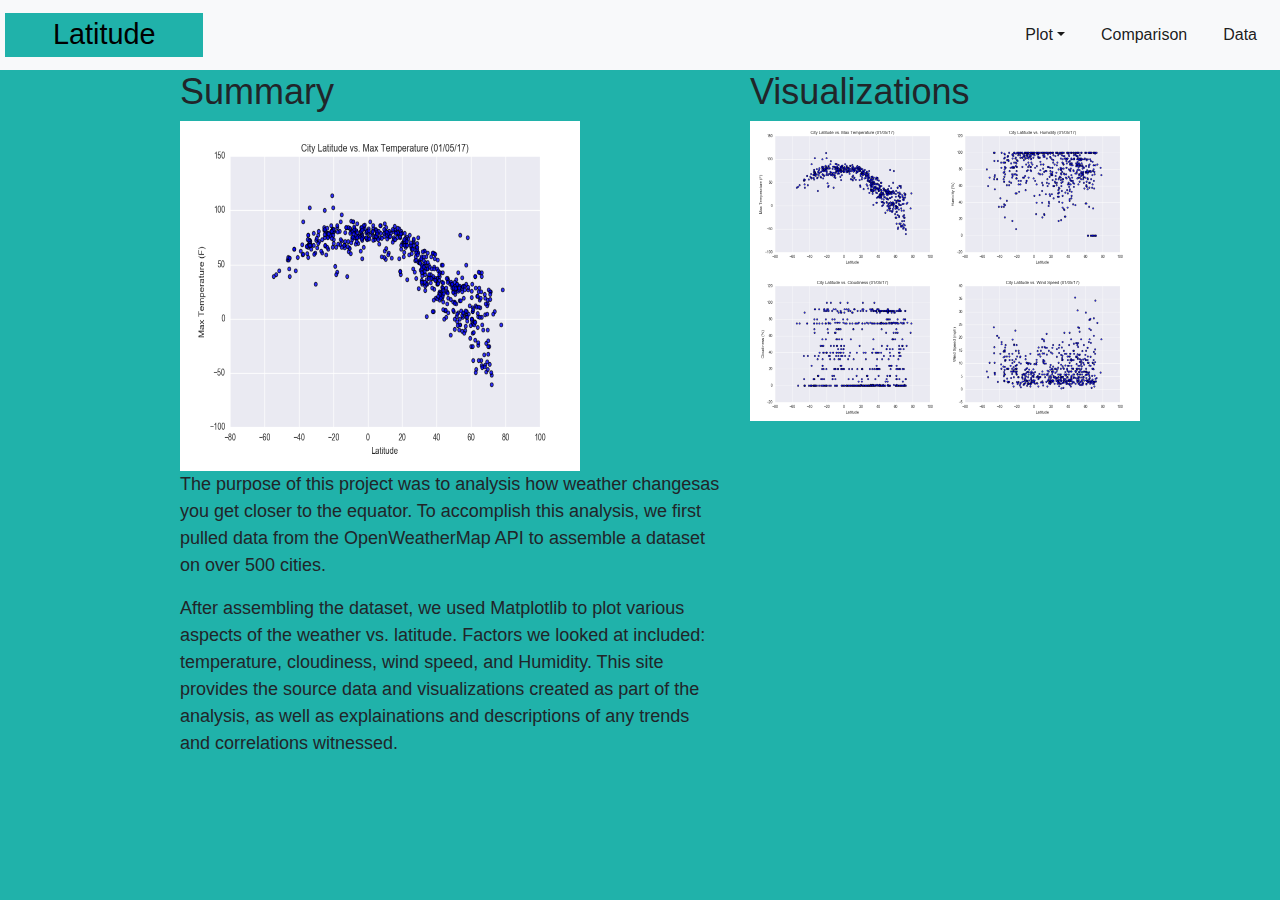
<file: index.html>
<!DOCTYPE html>
<html lang="en-us">

<head>

	<meta charset="UTF-8">
	<title>Analysis of Latitude</title>

	<link rel="stylesheet" href="https://stackpath.bootstrapcdn.com/bootstrap/4.3.1/css/bootstrap.min.css"
		integrity="sha384-ggOyR0iXCbMQv3Xipma34MD+dH/1fQ784/j6cY/iJTQUOhcWr7x9JvoRxT2MZw1T" crossorigin="anonymous">
	<link rel="stylesheet" href="style.css">
</head>

<body>
	<nav class="navbar navbar-expand-lg navbar-light bg-light navbar-fixed-top">
		
		
		<!-- <div class="container-fluid navbar-custom">
			<div class="row"> -->

		<a class="active navbar-brand brand_color" href="index.html">Latitude</a>
		<button class="navbar-toggler" type="button" data-toggle="collapse" data-target="#navbarSupportedContent"
			aria-controls="navbarSupportedContent" aria-expanded="false" aria-label="Toggle navigation">
			<span class="navbar-toggler-icon"></span>
		</button>

		<div class="collapse navbar-collapse" id="navbarSupportedContent">
			<ul class="navbar-nav ml-auto">
				<li class="nav-item dropdown">
					<a class="nav-link dropdown-toggle active" href="#" id="navbarDropdown" role="button"
						data-toggle="dropdown" aria-haspopup="true" aria-expanded="false">Plot</a>
					<ul class="dropdown-menu" aria-labelledby="navbarDropdown">
						<li><a class="dropdown-item" href="Max Temp.html">Max Temperature</a></li>
						<!-- <div class="dropdown-divider"></div> -->
						<li><a class="dropdown-item" href="Humidity.html">Humidity</a></li>
						<!-- <div class="dropdown-divider"></div> -->
						<li><a class="dropdown-item" href="Cloudiness.html">Cloudiness</a></li>
						<!-- <div class="dropdown-divider"></div> -->
						<li><a class="dropdown-item" href="Wind Speed.html">Wind Speed</a></li>
					</ul>
				</li>
				<li class="nav-item active">
					<a class="nav-link" href="Comparisons.html">Comparison</a>
				</li>
				<li class="nav-item active">
					<a class="nav-link" href="Data.html">Data</a>
				</li>
			</ul>
		</div>
		<!-- </div>
		</div> -->
	</nav>

	<div class="container">
		<div class="row">
			<div class="col-md-1"></div>
			<div class="col-md-6">
				<h1>Summary</h1>
				<img src="Max Temp.png" width="400" height="350">
				<p>The purpose of this project was to analysis how weather changesas you get closer to the equator. To
					accomplish this analysis, we first pulled data from the OpenWeatherMap API to assemble a dataset on
					over 500 cities. </p>
				<p>After assembling the dataset, we used Matplotlib to plot various aspects of the weather vs. latitude.
					Factors we looked at included: temperature, cloudiness, wind speed, and Humidity. This site provides
					the source data and visualizations created as part of the analysis, as well as explainations and
					descriptions of any trends and correlations witnessed.</p>
			</div>
			<div class="col-md-4 sidebar">
				<div class="row">
					<div class="col-md-12">
						<h1>Visualizations</h1>
					</div>
				</div>
				<div class="row">

					<div class="col-md-3">
						<a href="Max Temp.html"><img src="Max Temp.png" width="200px" height="150px"></a>
					</div>
					<div class="col-md-3"></div>

					<div class="col-md-3">
						<a href="Humidity.html"><img src="Humidity.png" width="200px" height="150px"></a>
					</div>
					<div class="col-md-3"></div>
				</div>
				<div class="row">

					<div class="col-md-3">
						<a href="Cloudiness.html"><img src="Cloudiness.png" width="200px" height="150px"></a>
					</div>
					<div class="col-md-3"></div>

					<div class="col-md-3">
						<a href="Wind Speed.html"><img src="Wind Speed.png" width="200px" height="150px"></a>
					</div>
					<div class="col-md-3"></div>
				</div>
			</div>
			<div class="col-md-1"></div>
		</div>
	</div>

	<script src="https://code.jquery.com/jquery-3.3.1.slim.min.js"
		integrity="sha384-q8i/X+965DzO0rT7abK41JStQIAqVgRVzpbzo5smXKp4YfRvH+8abtTE1Pi6jizo"
		crossorigin="anonymous"></script>
	<script src="https://cdnjs.cloudflare.com/ajax/libs/popper.js/1.14.7/umd/popper.min.js"
		integrity="sha384-UO2eT0CpHqdSJQ6hJty5KVphtPhzWj9WO1clHTMGa3JDZwrnQq4sF86dIHNDz0W1"
		crossorigin="anonymous"></script>
	<script src="https://stackpath.bootstrapcdn.com/bootstrap/4.3.1/js/bootstrap.min.js"
		integrity="sha384-JjSmVgyd0p3pXB1rRibZUAYoIIy6OrQ6VrjIEaFf/nJGzIxFDsf4x0xIM+B07jRM"
		crossorigin="anonymous"></script>


</body>

</html>
</file>
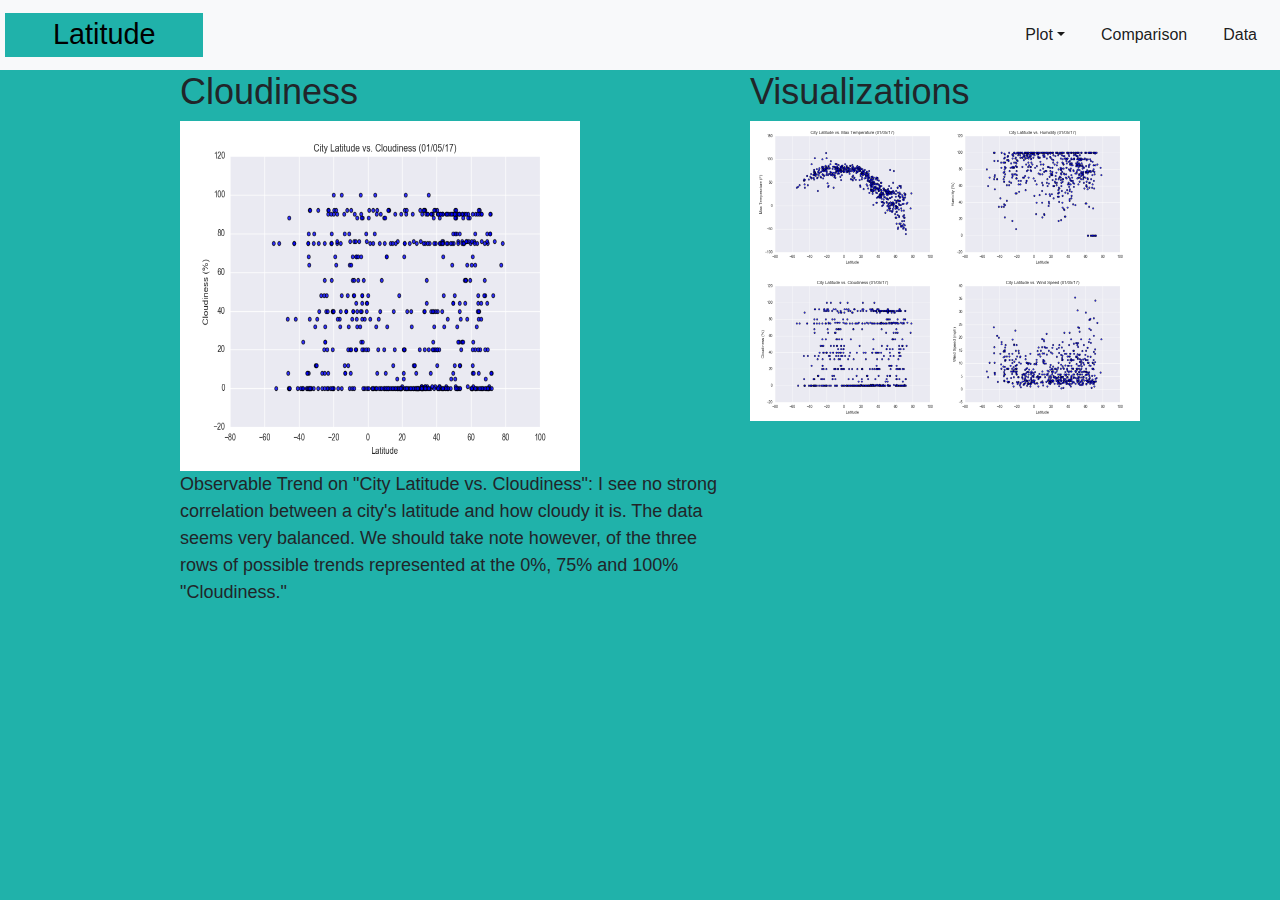
<file: Cloudiness.html>
<!DOCTYPE html>
<html lang="en-us">

<head>

  <meta charset="UTF-8">
  <title>Cloudiness</title>

  <link rel="stylesheet" href="https://stackpath.bootstrapcdn.com/bootstrap/4.3.1/css/bootstrap.min.css"
    integrity="sha384-ggOyR0iXCbMQv3Xipma34MD+dH/1fQ784/j6cY/iJTQUOhcWr7x9JvoRxT2MZw1T" crossorigin="anonymous">
  <link rel="stylesheet" href="style.css">
</head>

<body>
  <nav class="navbar navbar-expand-lg navbar-light bg-light navbar-fixed-top">
    <!-- <div class="container-fluid navbar-custom">
			<div class="row"> -->

    <a class="active navbar-brand brand_color" href="index.html">Latitude</a>
    <button class="navbar-toggler" type="button" data-toggle="collapse" data-target="#navbarSupportedContent"
      aria-controls="navbarSupportedContent" aria-expanded="false" aria-label="Toggle navigation">
      <span class="navbar-toggler-icon"></span>
    </button>

    <div class="collapse navbar-collapse" id="navbarSupportedContent">
      <ul class="navbar-nav ml-auto">
        <li class="nav-item dropdown">
          <a class="nav-link dropdown-toggle active" href="#" id="navbarDropdown" role="button" data-toggle="dropdown"
            aria-haspopup="true" aria-expanded="false">Plot</a>
          <ul class="dropdown-menu" aria-labelledby="navbarDropdown">
            <li><a class="dropdown-item" href="Max Temp.html">Max Temperature</a></li>
            <!-- <div class="dropdown-divider"></div> -->
            <li><a class="dropdown-item" href="Humidity.html">Humidity</a></li>
            <!-- <div class="dropdown-divider"></div> -->
            <li><a class="dropdown-item" href="Cloudiness.html">Cloudiness</a></li>
            <!-- <div class="dropdown-divider"></div> -->
            <li><a class="dropdown-item" href="Wind Speed.html">Wind Speed</a></li>
          </ul>
        </li>
        <li class="nav-item active">
          <a class="nav-link" href="Comparisons.html">Comparison</a>
        </li>
        <li class="nav-item active">
          <a class="nav-link" href="Data.html">Data</a>
        </li>
      </ul>
    </div>
    <!-- </div>
		</div> -->
  </nav>
  <div class="container">
    <div class="row">
      <div class="col-md-1"></div>
      <div class="col-md-6">
        <h1>Cloudiness</h1>
        <img src="Cloudiness.png" width="400" height="350">
        <p>Observable Trend on "City Latitude vs. Cloudiness": I see no strong correlation between a city's latitude and
          how cloudy it is. The data seems very balanced. We should take note however, of the three rows of possible
          trends represented at the 0%, 75% and 100% "Cloudiness."</p>
      </div>
      <div class="col-md-4 sidebar">
        <div class="row">
          <div class="col-md-12">
            <h1>Visualizations</h1>
          </div>
        </div>
        <div class="row">

          <div class="col-md-3">
            <a href="Max Temp.html"><img src="Max Temp.png" width="200px" height="150px"></a>
          </div>
          <div class="col-md-3"></div>

          <div class="col-md-3">
            <a href="Humidity.html"><img src="Humidity.png" width="200px" height="150px"></a>
          </div>
          <div class="col-md-3"></div>
        </div>
        <div class="row">

          <div class="col-md-3">
            <a href="Cloudiness.html"><img src="Cloudiness.png" width="200px" height="150px"></a>
          </div>
          <div class="col-md-3"></div>

          <div class="col-md-3">
            <a href="Wind Speed.html"><img src="Wind Speed.png" width="200px" height="150px"></a>
          </div>
          <div class="col-md-3"></div>
        </div>
      </div>
      <div class="col-md-1"></div>
    </div>
  </div>

  <script src="https://code.jquery.com/jquery-3.3.1.slim.min.js"
    integrity="sha384-q8i/X+965DzO0rT7abK41JStQIAqVgRVzpbzo5smXKp4YfRvH+8abtTE1Pi6jizo"
    crossorigin="anonymous"></script>
  <script src="https://cdnjs.cloudflare.com/ajax/libs/popper.js/1.14.7/umd/popper.min.js"
    integrity="sha384-UO2eT0CpHqdSJQ6hJty5KVphtPhzWj9WO1clHTMGa3JDZwrnQq4sF86dIHNDz0W1"
    crossorigin="anonymous"></script>
  <script src="https://stackpath.bootstrapcdn.com/bootstrap/4.3.1/js/bootstrap.min.js"
    integrity="sha384-JjSmVgyd0p3pXB1rRibZUAYoIIy6OrQ6VrjIEaFf/nJGzIxFDsf4x0xIM+B07jRM"
    crossorigin="anonymous"></script>
</body>

</html>
</file>
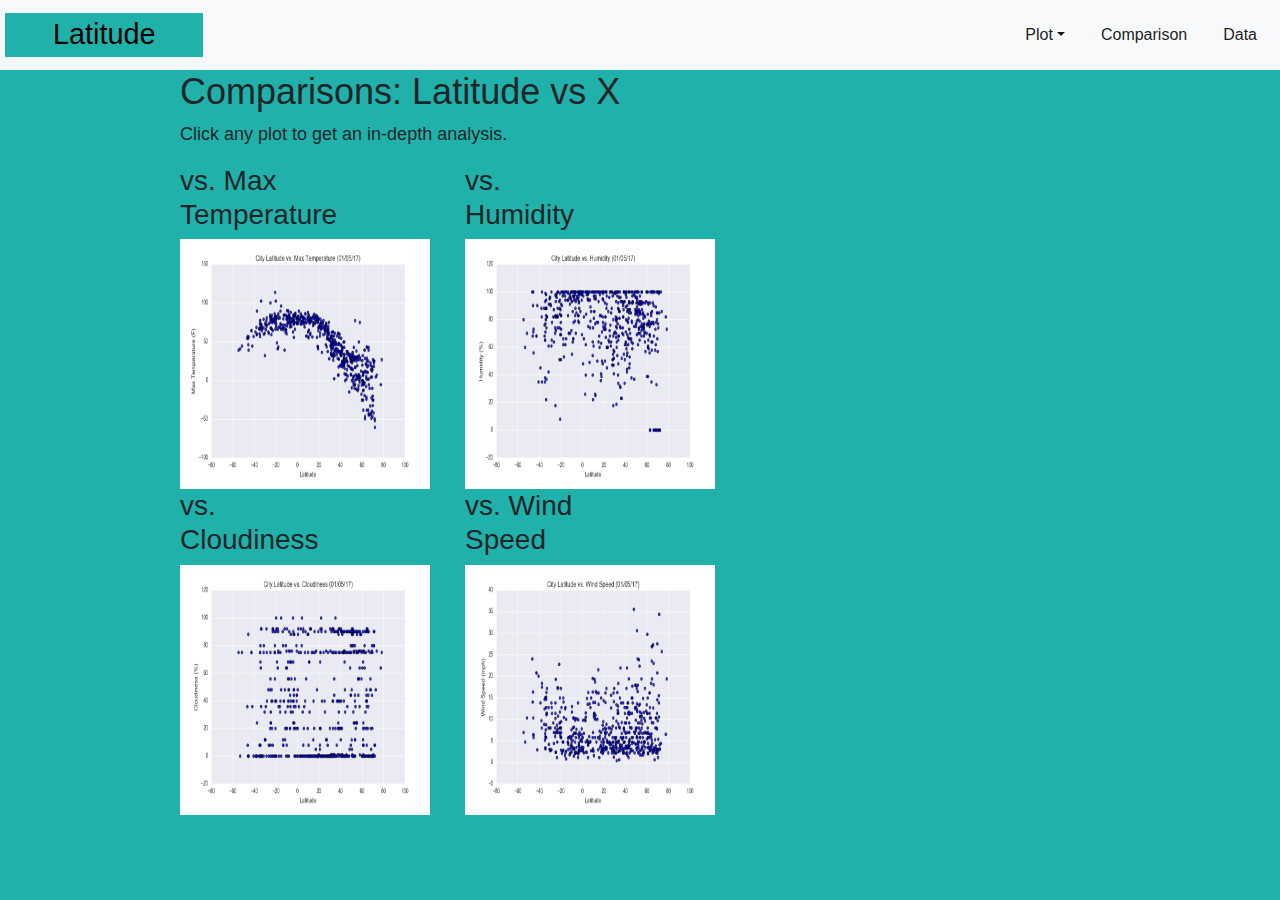
<file: Comparisons.html>
<!DOCTYPE html>
<html lang="en-us">

<head>

	<meta charset="UTF-8">
	<title>Comparisons</title>

	<link rel="stylesheet" href="https://stackpath.bootstrapcdn.com/bootstrap/4.3.1/css/bootstrap.min.css"
		integrity="sha384-ggOyR0iXCbMQv3Xipma34MD+dH/1fQ784/j6cY/iJTQUOhcWr7x9JvoRxT2MZw1T" crossorigin="anonymous">
	<link rel="stylesheet" href="style.css">
</head>

<body>
	<nav class="navbar navbar-expand-lg navbar-light bg-light navbar-fixed-top">
		<!-- <div class="container-fluid navbar-custom">
			<div class="row"> -->

		<a class="active navbar-brand brand_color" href="index.html">Latitude</a>
		<button class="navbar-toggler" type="button" data-toggle="collapse" data-target="#navbarSupportedContent"
			aria-controls="navbarSupportedContent" aria-expanded="false" aria-label="Toggle navigation">
			<span class="navbar-toggler-icon"></span>
		</button>

		<div class="collapse navbar-collapse" id="navbarSupportedContent">
			<ul class="navbar-nav ml-auto">
				<li class="nav-item dropdown">
					<a class="nav-link dropdown-toggle active" href="#" id="navbarDropdown" role="button"
						data-toggle="dropdown" aria-haspopup="true" aria-expanded="false">Plot</a>
					<ul class="dropdown-menu" aria-labelledby="navbarDropdown">
						<li><a class="dropdown-item" href="Max Temp.html">Max Temperature</a></li>
						<!-- <div class="dropdown-divider"></div> -->
						<li><a class="dropdown-item" href="Humidity.html">Humidity</a></li>
						<!-- <div class="dropdown-divider"></div> -->
						<li><a class="dropdown-item" href="Cloudiness.html">Cloudiness</a></li>
						<!-- <div class="dropdown-divider"></div> -->
						<li><a class="dropdown-item" href="Wind Speed.html">Wind Speed</a></li>
					</ul>
				</li>
				<li class="nav-item active">
					<a class="nav-link" href="Comparisons.html">Comparison</a>
				</li>
				<li class="nav-item active">
					<a class="nav-link" href="Data.html">Data</a>
				</li>
			</ul>
		</div>
		<!-- </div>
		</div> -->
	</nav>

	<div class="container">
		<div class="row">
			<div class="col-md-1"></div>
			<div class="col-md-6">
				<div class="row">
					<div class="col-md-12">
						<h1>Comparisons: Latitude vs X</h1>
						<p>Click any plot to get an in-depth analysis.</p>
					</div>
				</div>
				<div class="row">
					<div class="col-md-3">
						<h3>vs. Max Temperature</h3>
						<a href="Max Temp.html"><img src="Max Temp.png" width="250" height="250"></a>
					</div>
					<div class="col-md-3"></div>
					<div class="col-md-3">
						<h3>vs. Humidity</h3>
						<a href="Humidity.html"><img src="Humidity.png" width="250" height="250"></a>
					</div>
					<div class="col-md-3"></div>
				</div>
				<div class="row">
					<div class="col-md-3">
						<h3>vs. Cloudiness</h3>
						<a href="Cloudiness.html"><img src="Cloudiness.png" width="250" height="250"></a>
					</div>
					<div class="col-md-3"></div>
					<div class="col-md-3">
						<h3>vs. Wind Speed</h3>
						<a href="Wind Speed.html"><img src="Wind Speed.png" width="250" height="250"></a>
					</div>
					<div class="col-md-3"></div>
				</div>
			</div>
		</div>

		<script src="https://code.jquery.com/jquery-3.3.1.slim.min.js"
			integrity="sha384-q8i/X+965DzO0rT7abK41JStQIAqVgRVzpbzo5smXKp4YfRvH+8abtTE1Pi6jizo"
			crossorigin="anonymous"></script>
		<script src="https://cdnjs.cloudflare.com/ajax/libs/popper.js/1.14.7/umd/popper.min.js"
			integrity="sha384-UO2eT0CpHqdSJQ6hJty5KVphtPhzWj9WO1clHTMGa3JDZwrnQq4sF86dIHNDz0W1"
			crossorigin="anonymous"></script>
		<script src="https://stackpath.bootstrapcdn.com/bootstrap/4.3.1/js/bootstrap.min.js"
			integrity="sha384-JjSmVgyd0p3pXB1rRibZUAYoIIy6OrQ6VrjIEaFf/nJGzIxFDsf4x0xIM+B07jRM"
			crossorigin="anonymous"></script>

</body>
<html>
</file>
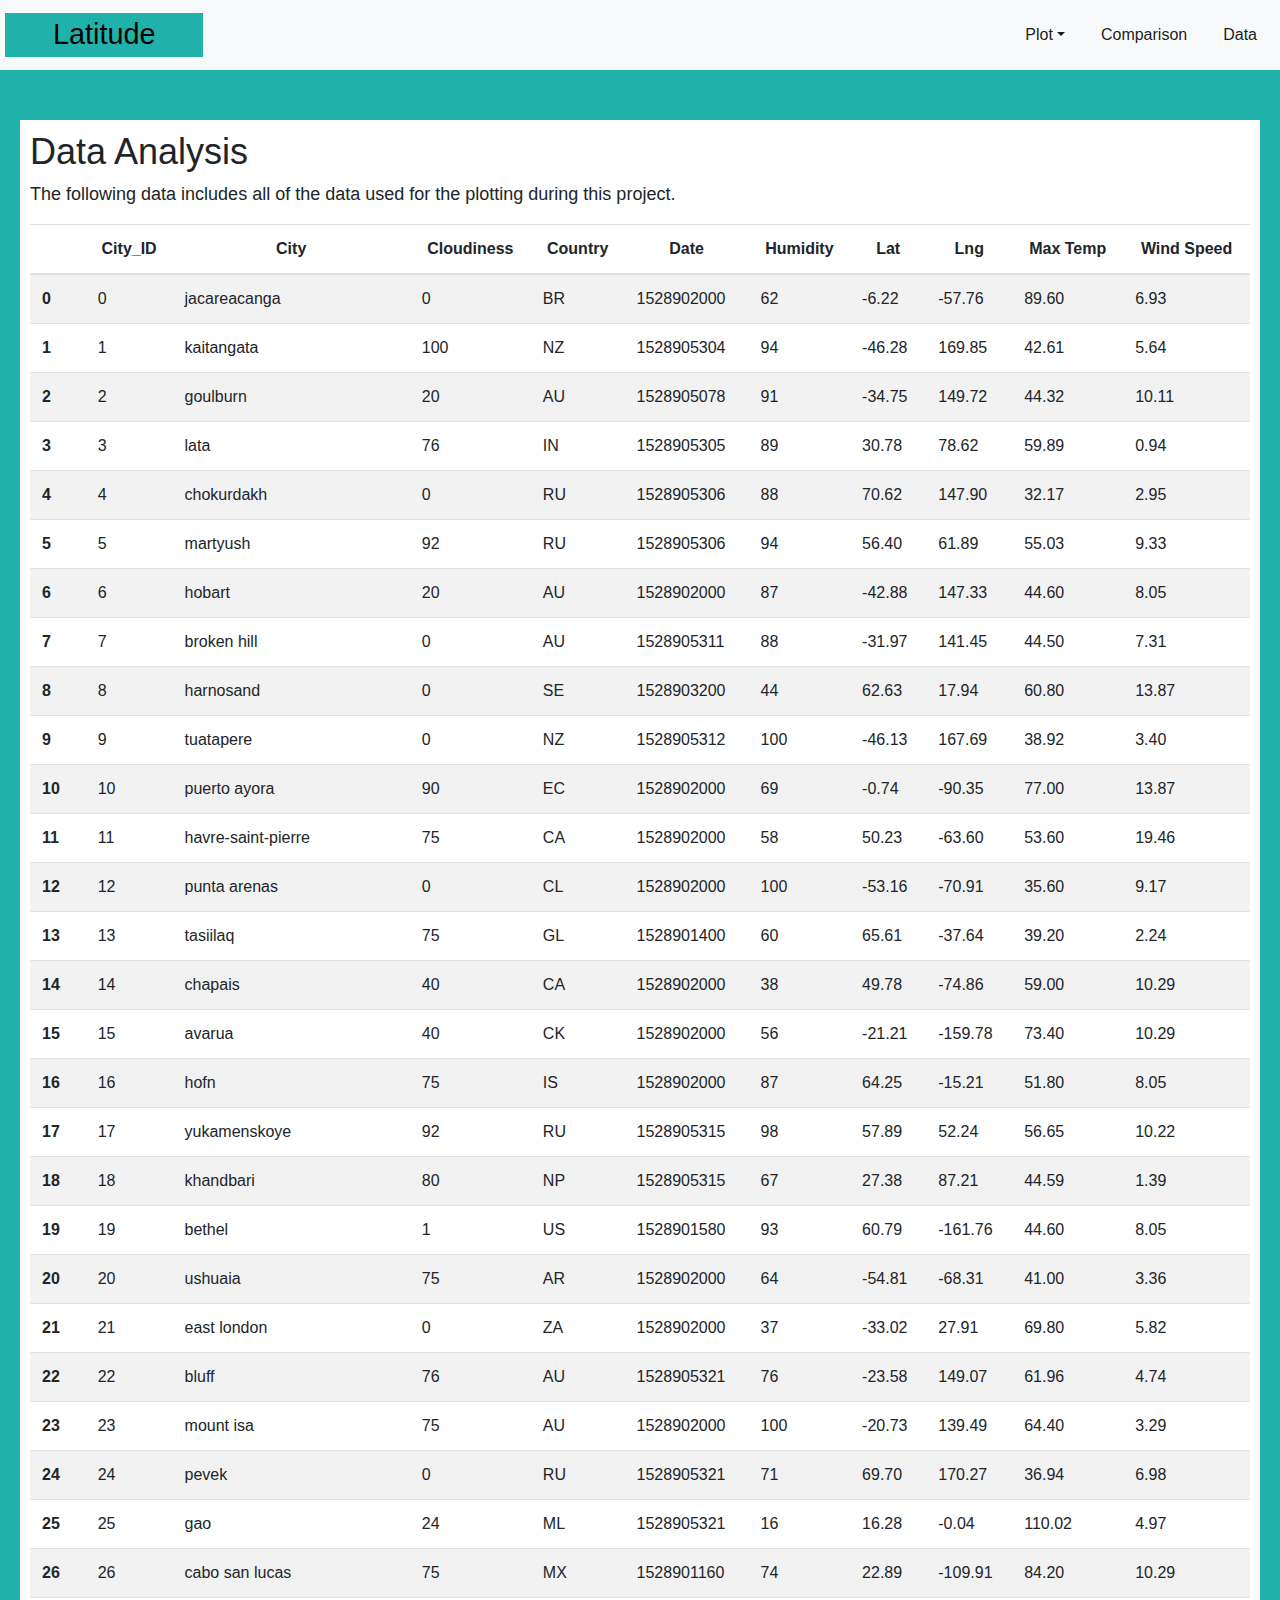
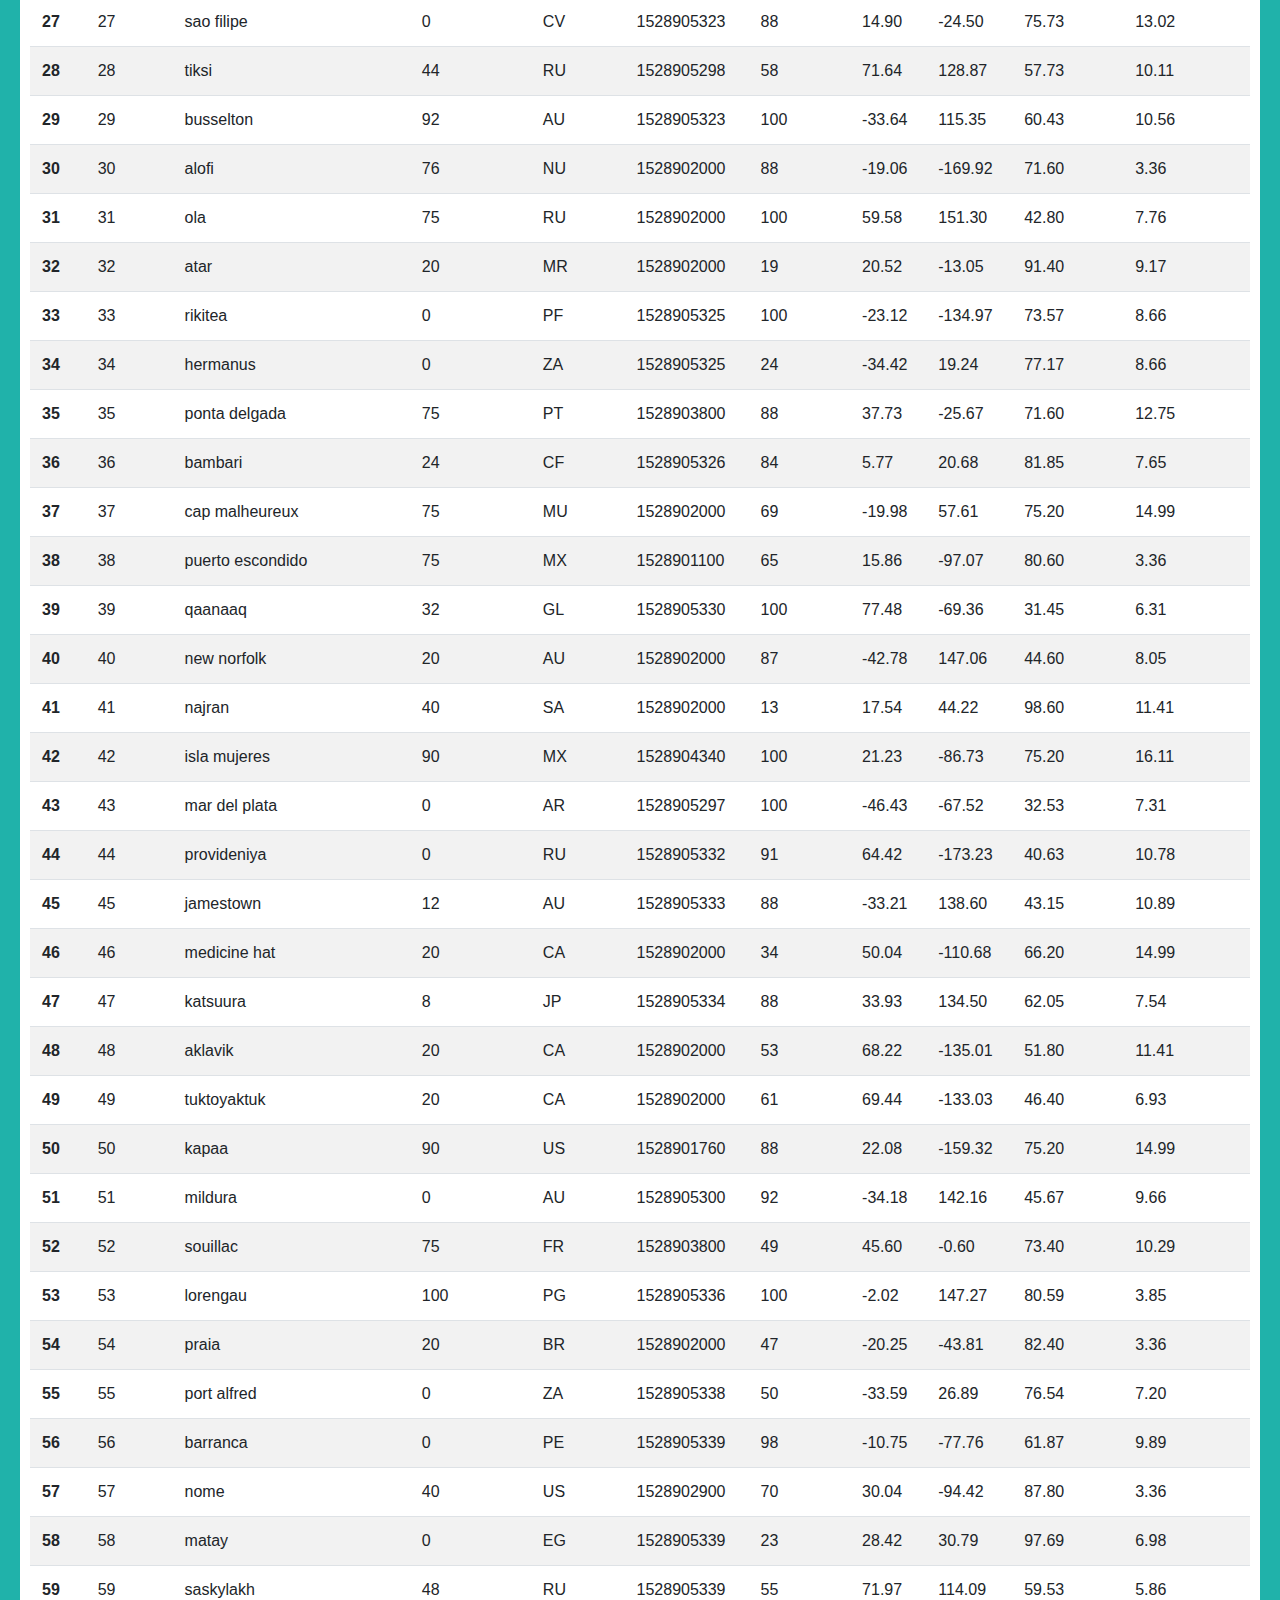
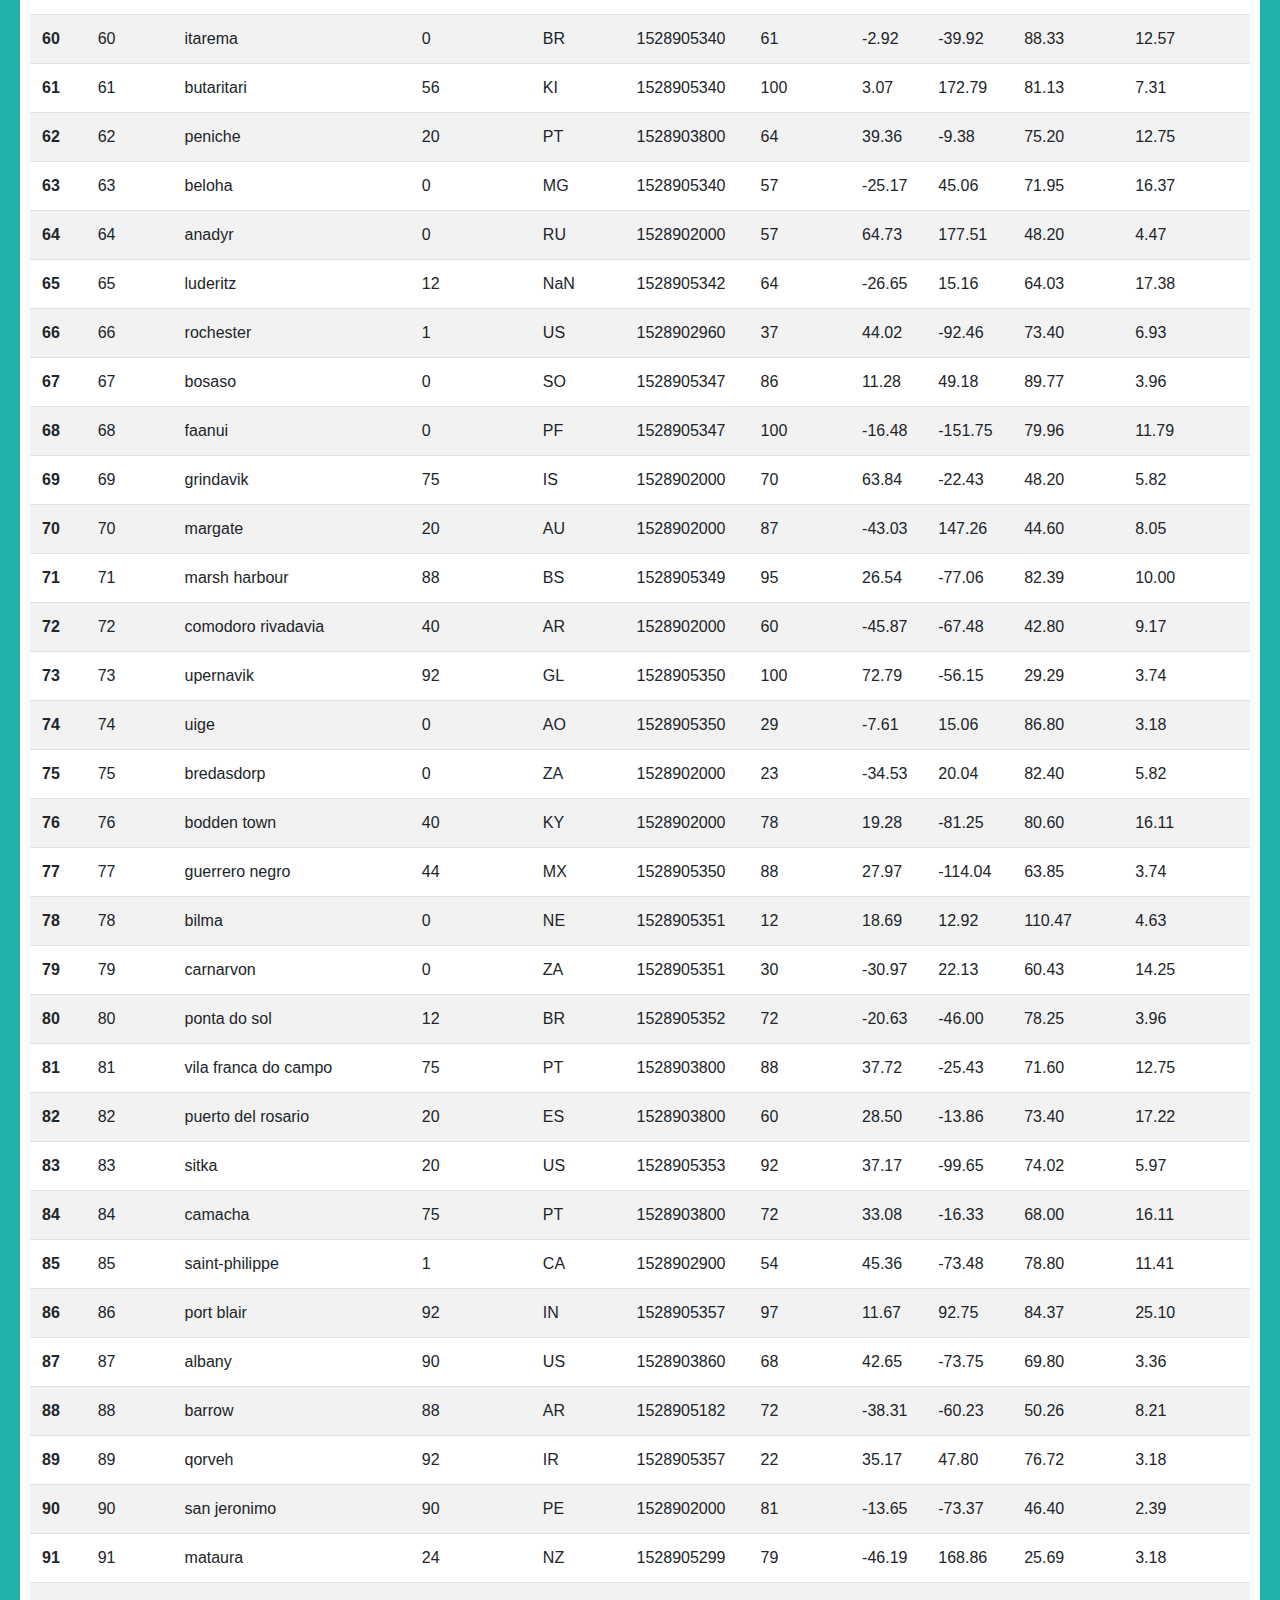
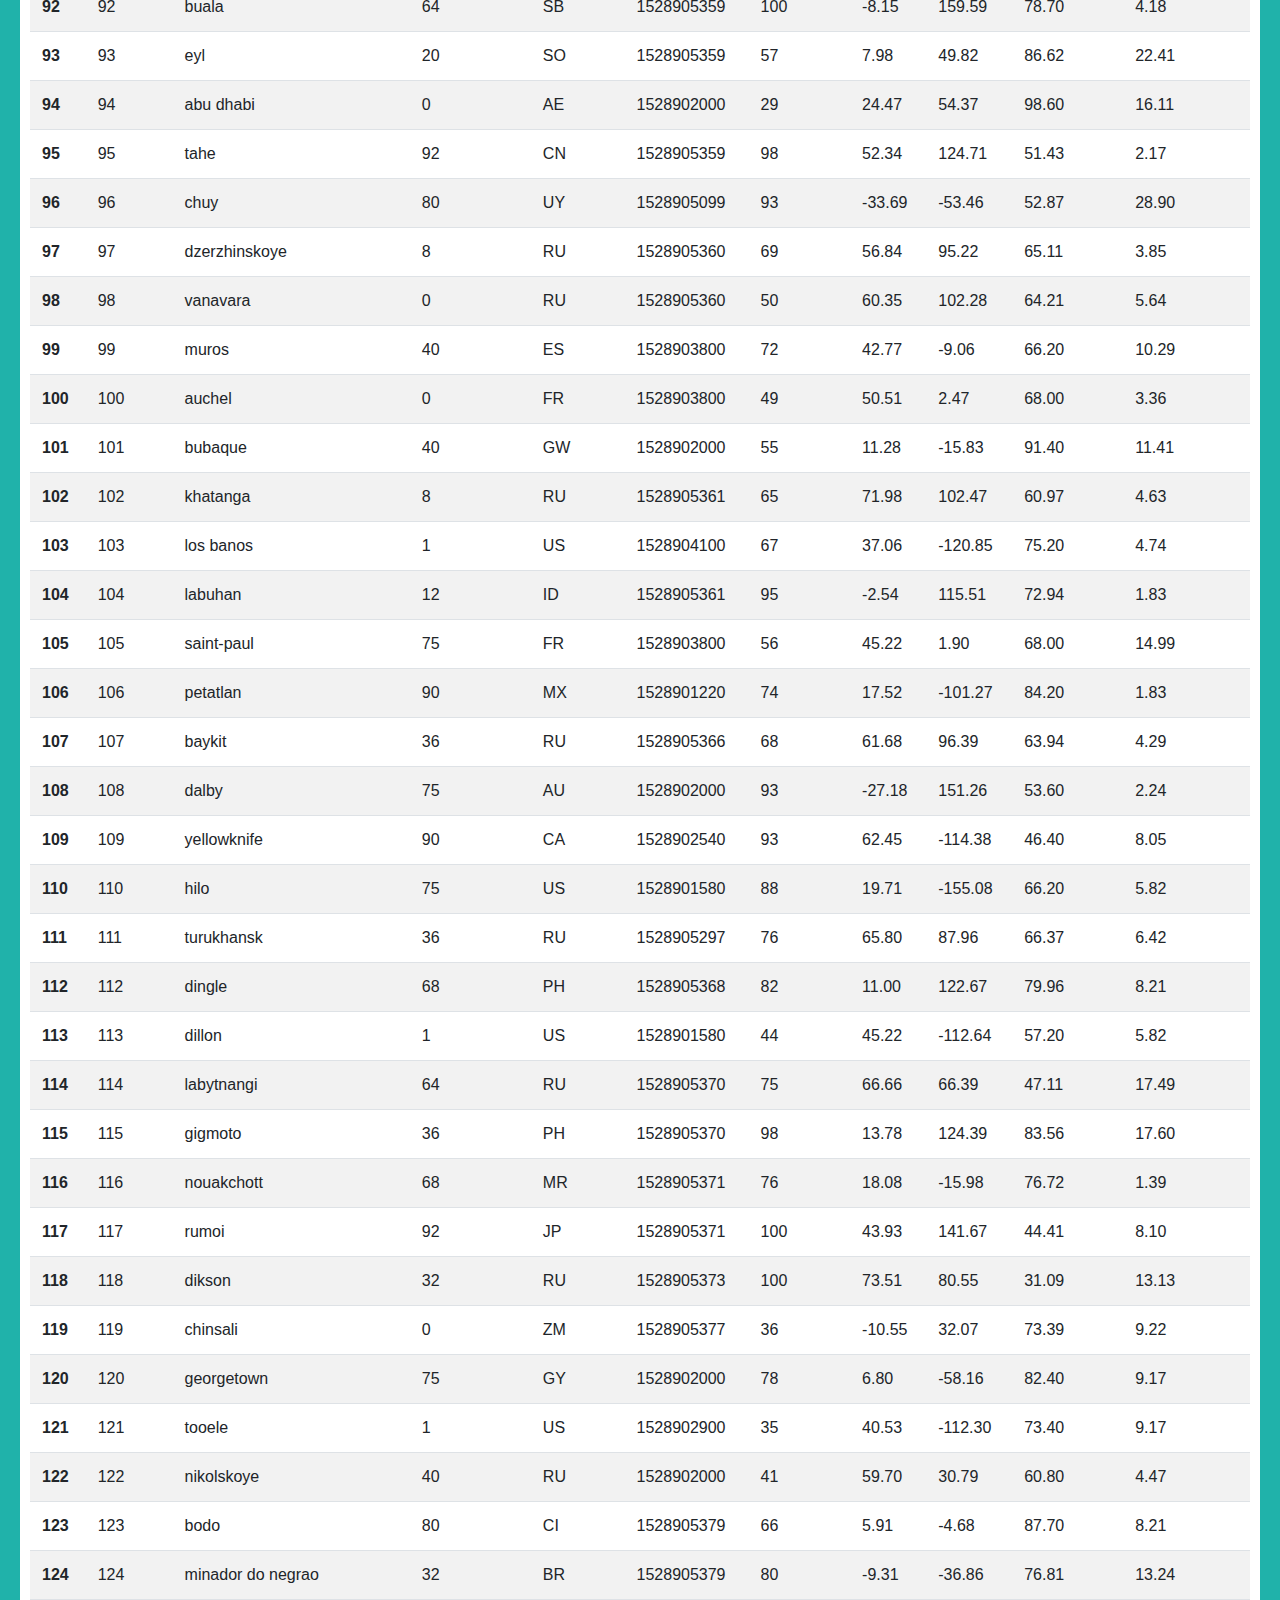
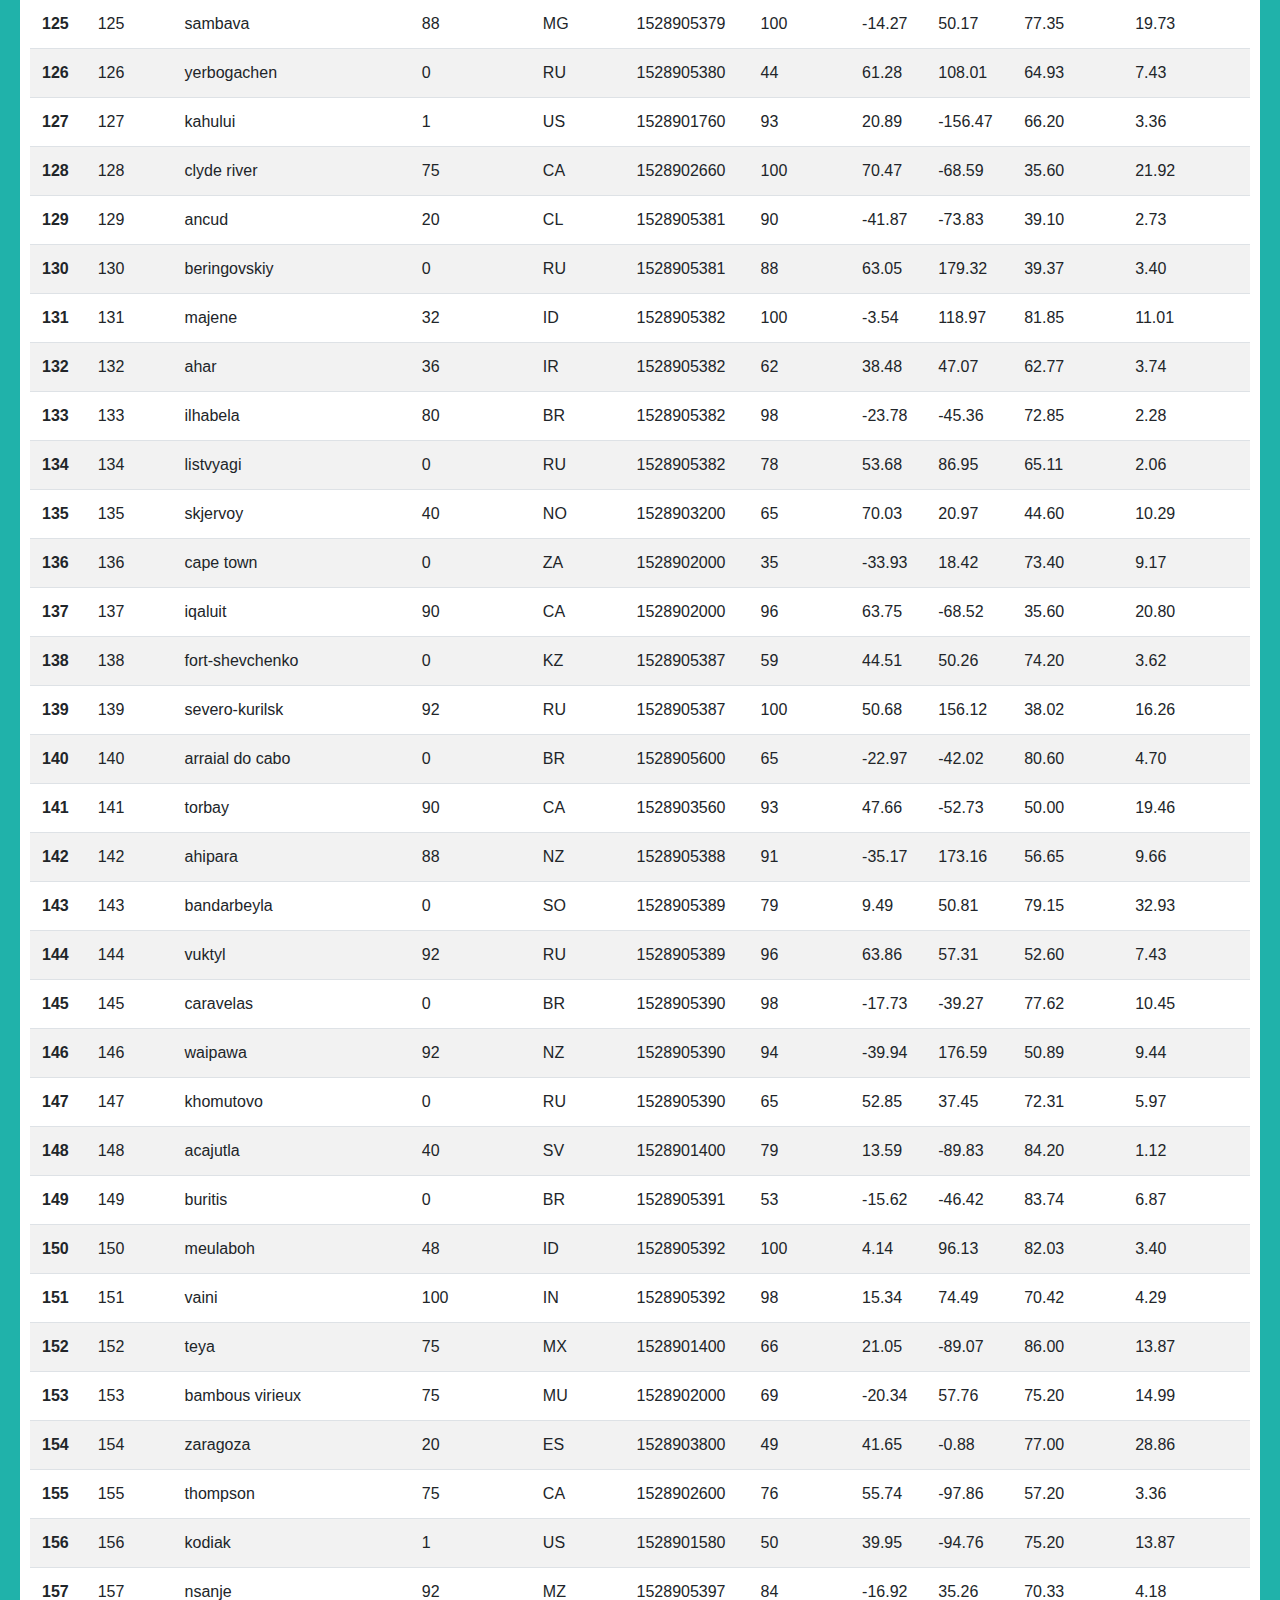
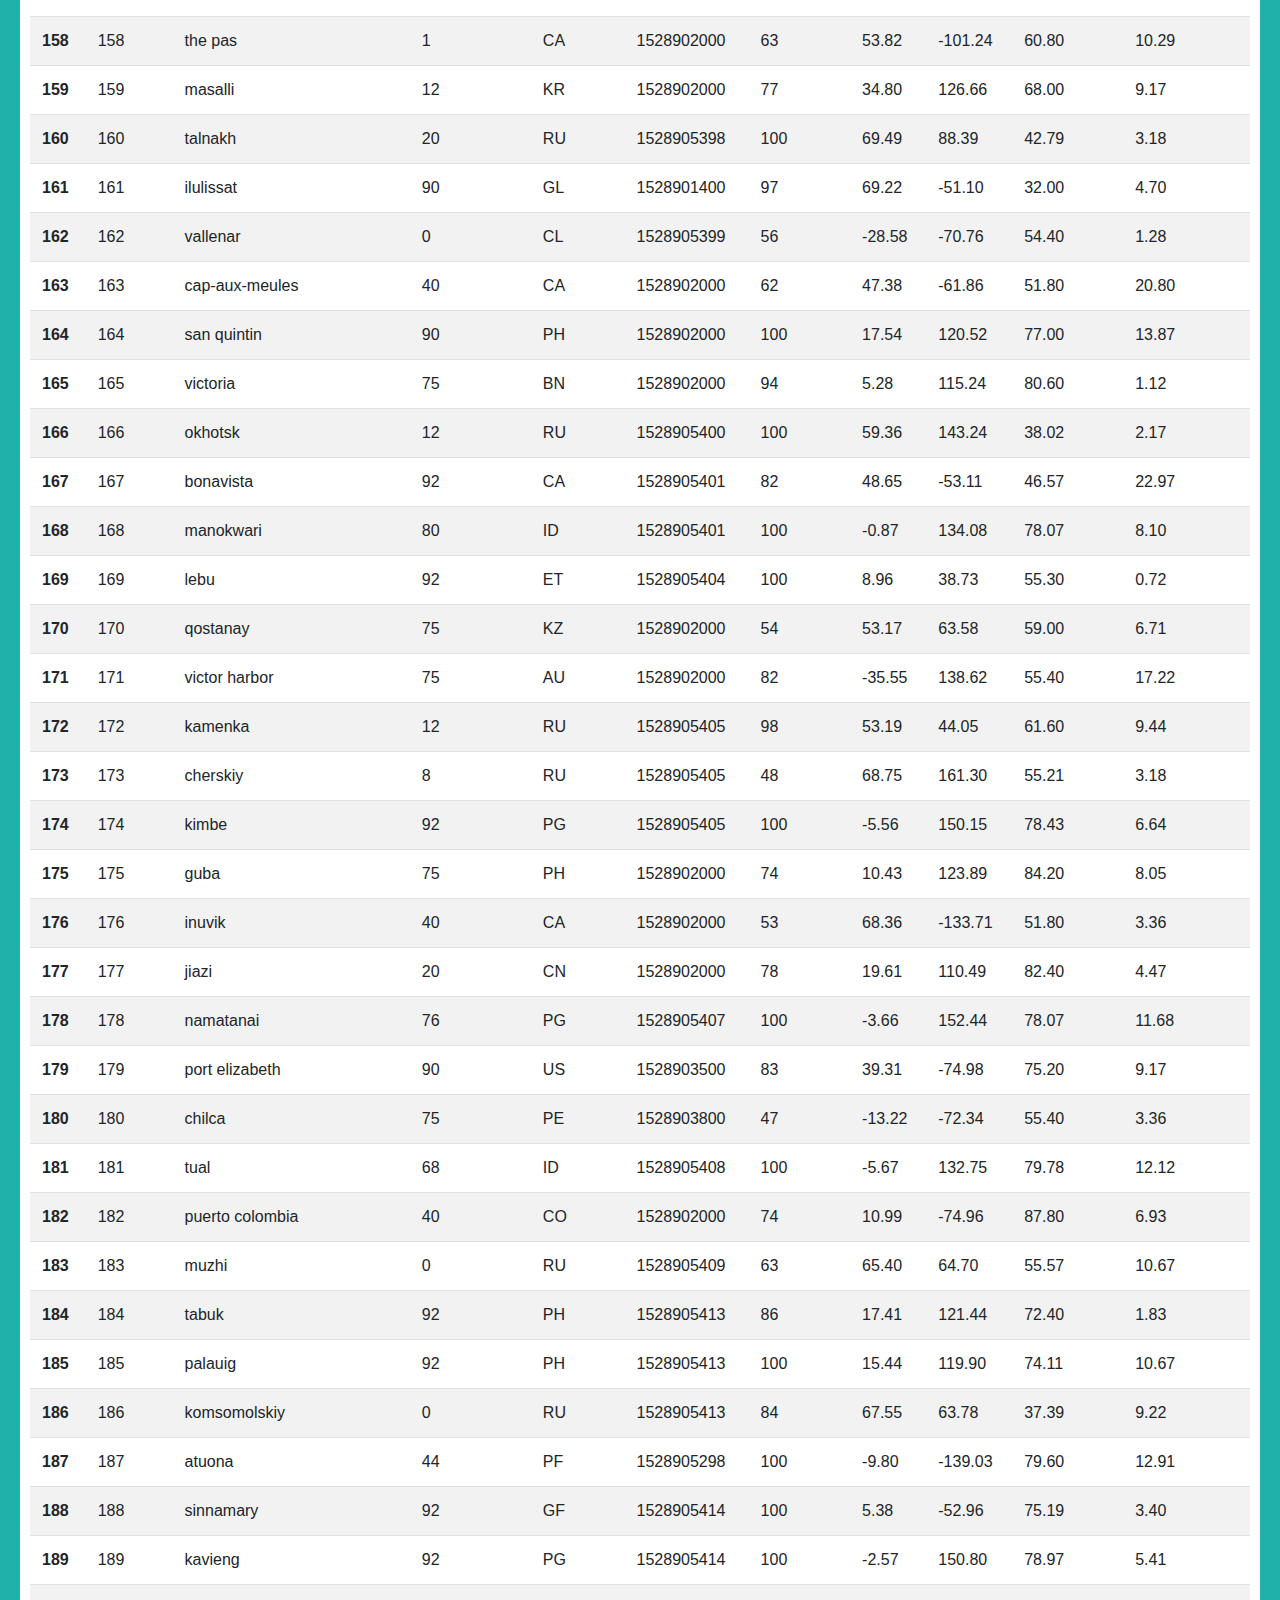
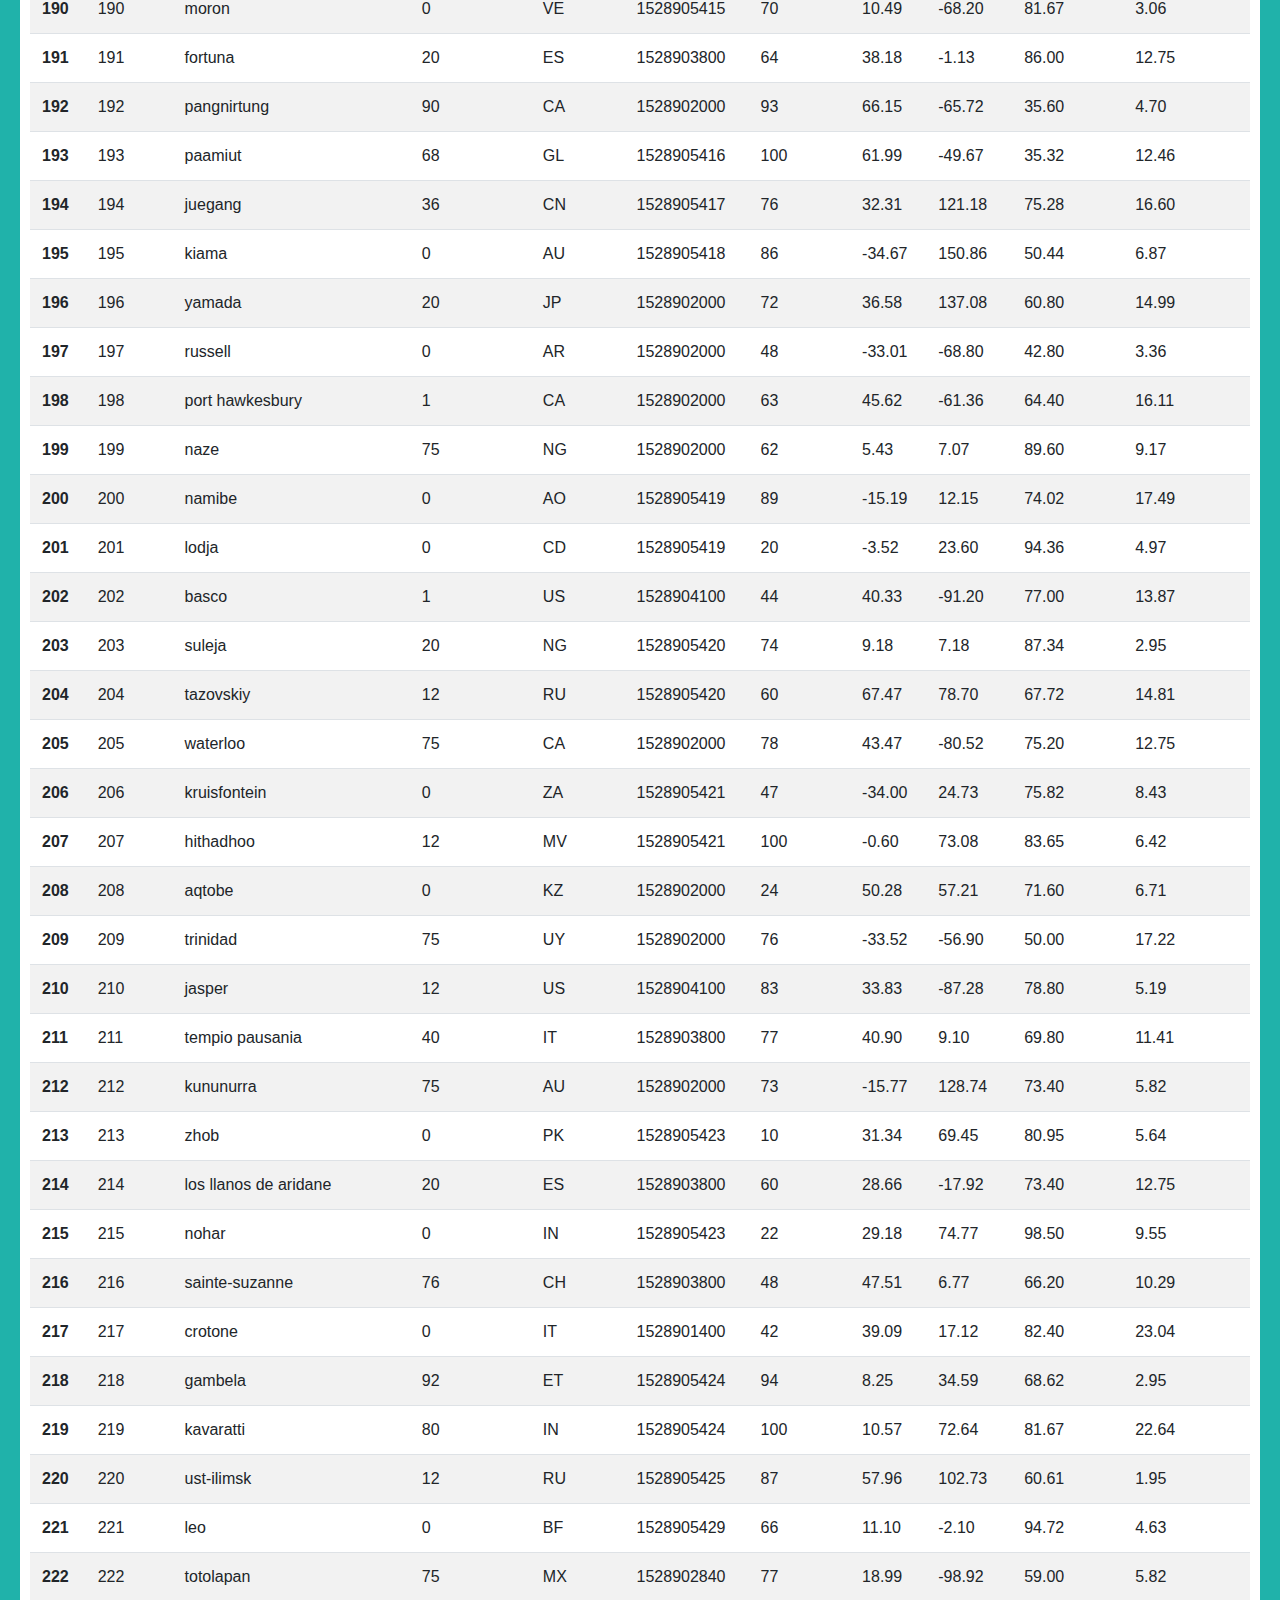
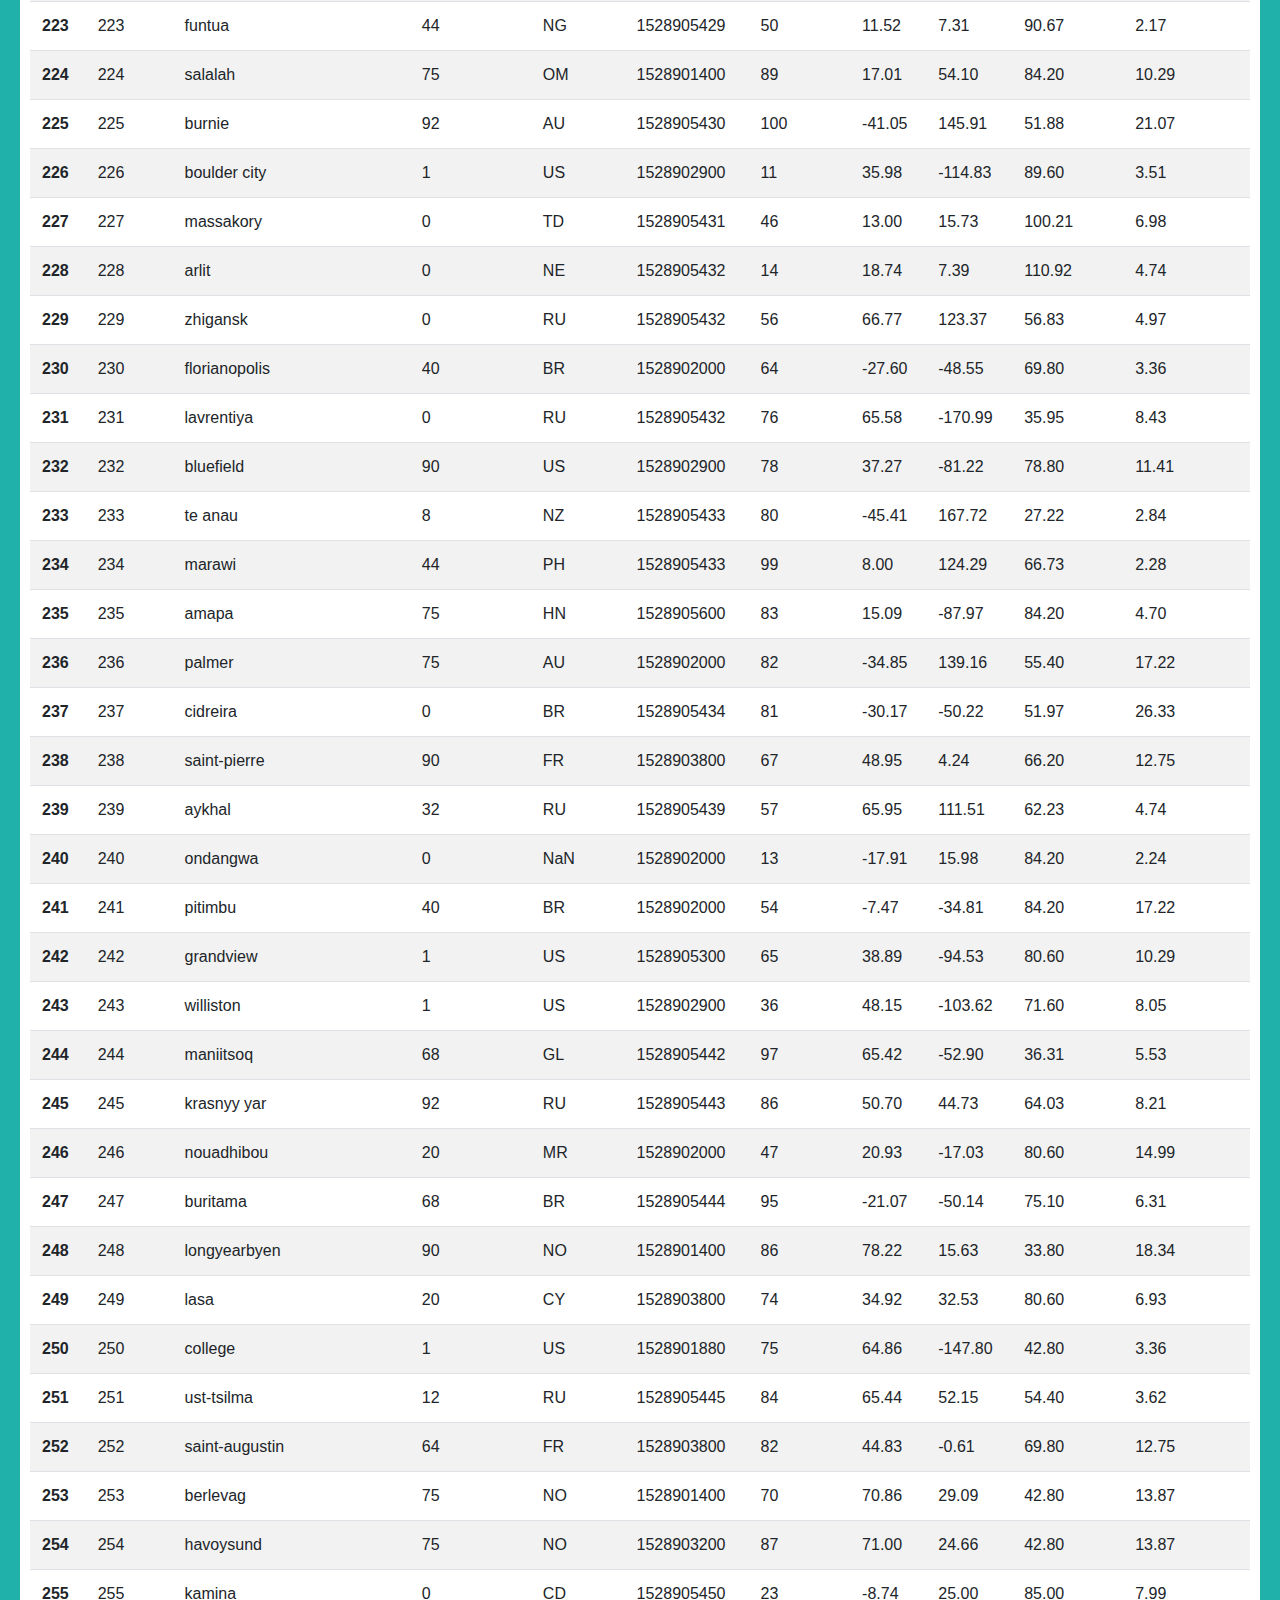
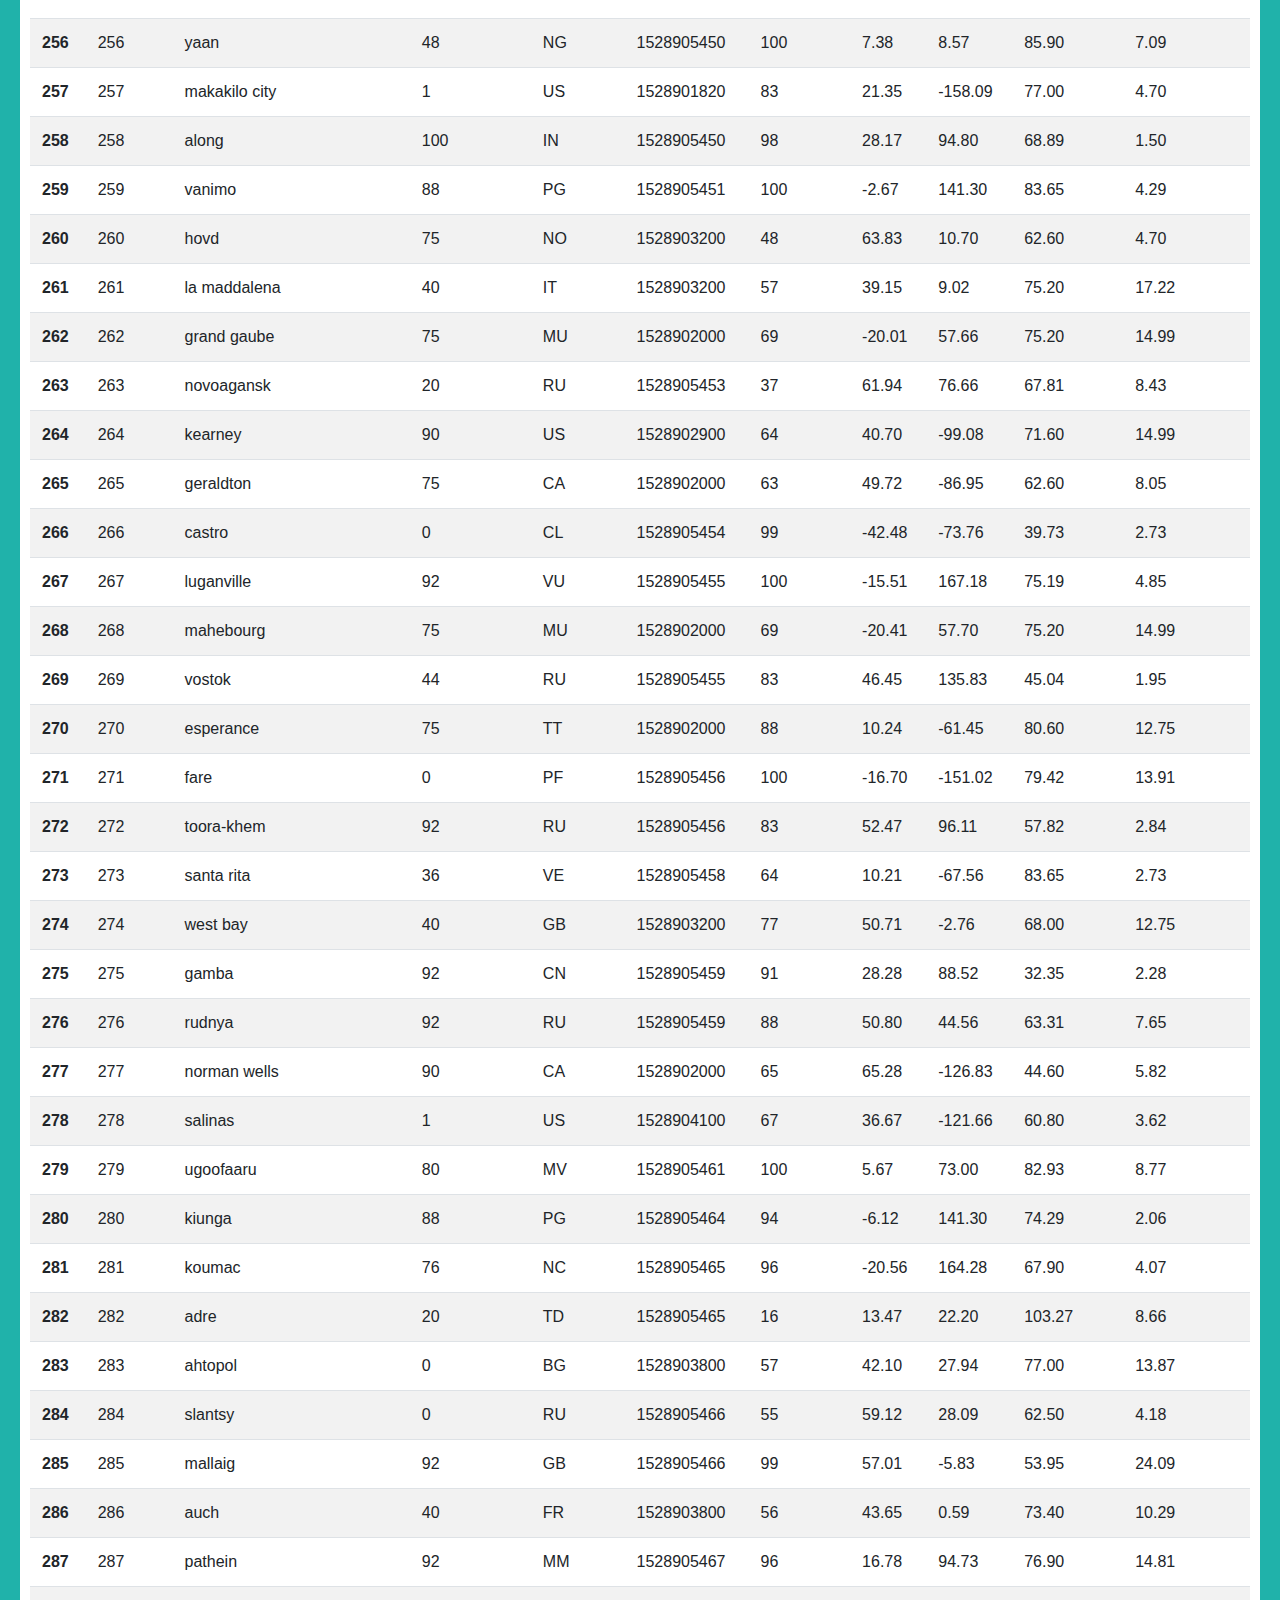
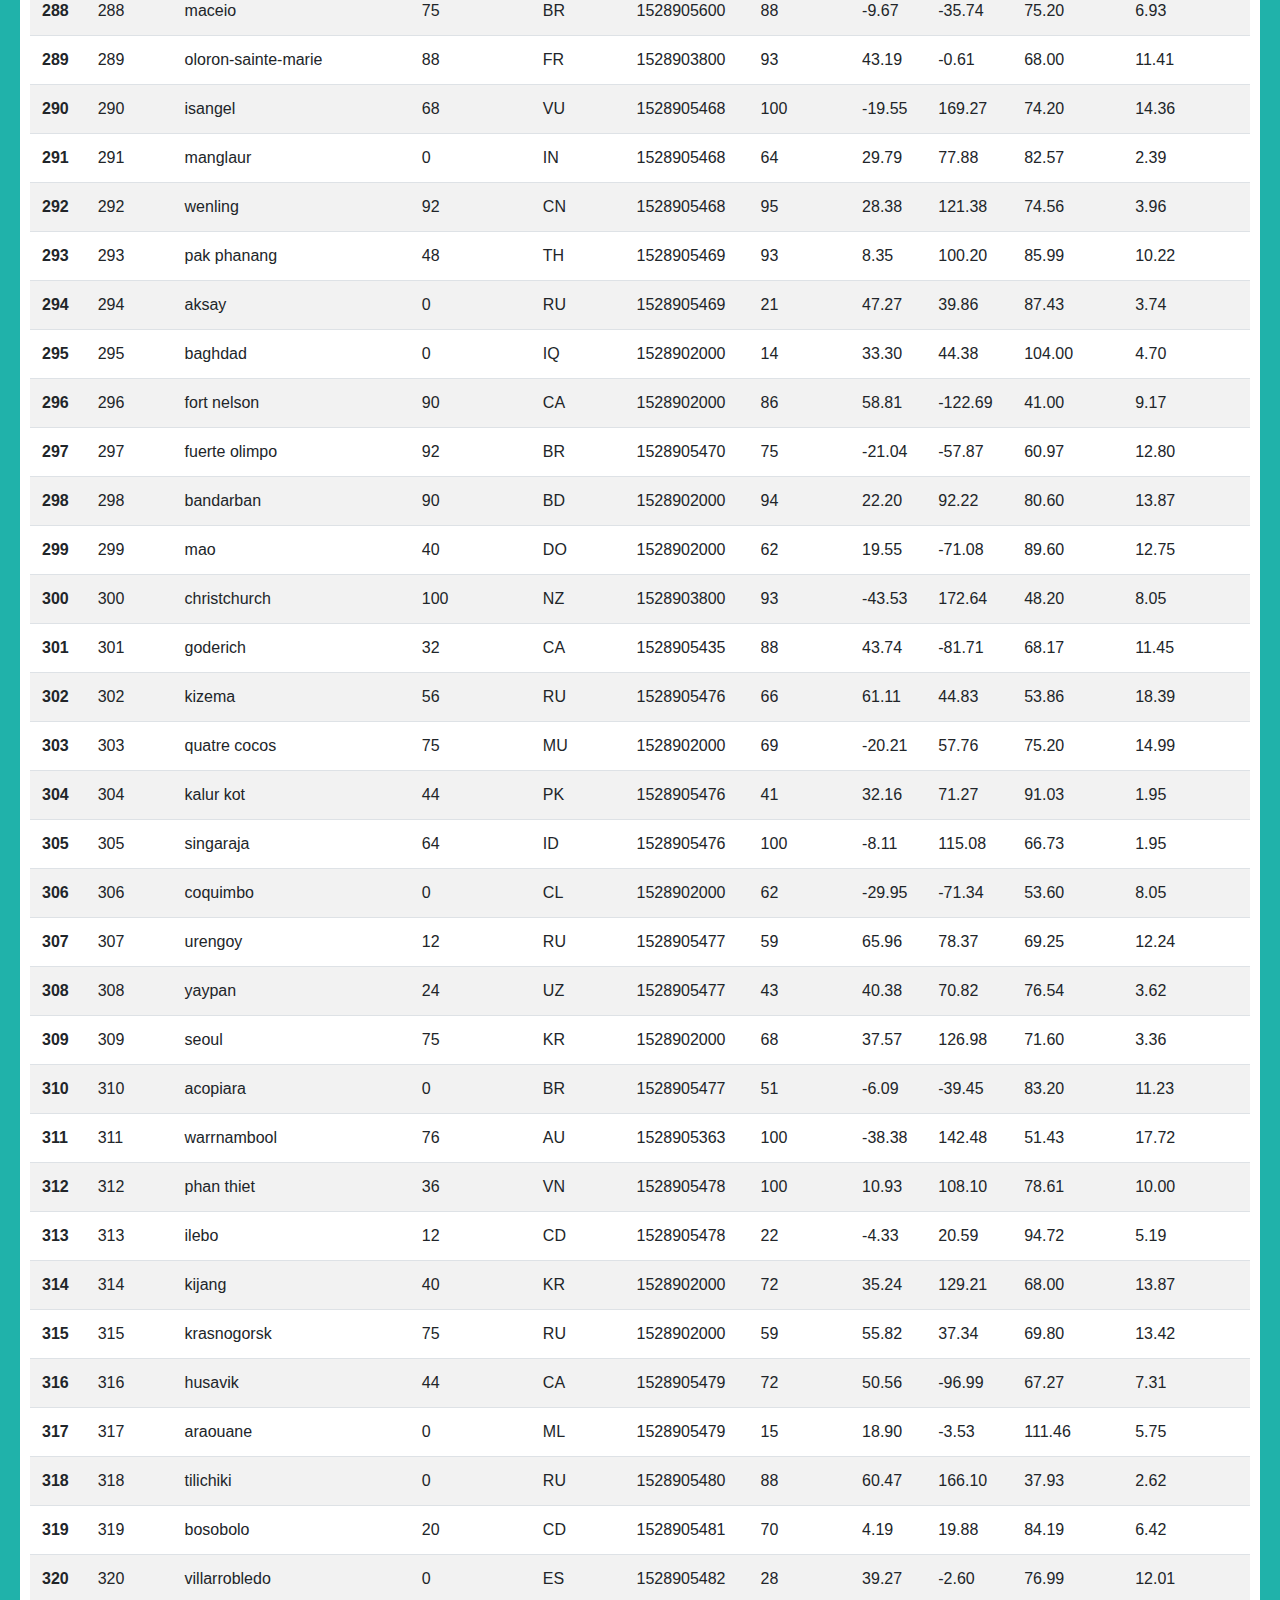
<file: Data.html>
<!DOCTYPE html>
<html lang="en-us">

<head>

  <meta charset="UTF-8">
  <title>Data</title>

  <link rel="stylesheet" href="https://stackpath.bootstrapcdn.com/bootstrap/4.3.1/css/bootstrap.min.css"
    integrity="sha384-ggOyR0iXCbMQv3Xipma34MD+dH/1fQ784/j6cY/iJTQUOhcWr7x9JvoRxT2MZw1T" crossorigin="anonymous">
  <link rel="stylesheet" href="style.css">
</head>

<body>
  <nav class="navbar navbar-expand-lg navbar-light bg-light navbar-fixed-top">
    <!-- <div class="container-fluid navbar-custom">
			<div class="row"> -->

    <a class="active navbar-brand brand_color" href="index.html">Latitude</a>
    <button class="navbar-toggler" type="button" data-toggle="collapse" data-target="#navbarSupportedContent"
      aria-controls="navbarSupportedContent" aria-expanded="false" aria-label="Toggle navigation">
      <span class="navbar-toggler-icon"></span>
    </button>

    <div class="collapse navbar-collapse" id="navbarSupportedContent">
      <ul class="navbar-nav ml-auto">
        <li class="nav-item dropdown">
          <a class="nav-link dropdown-toggle active" href="#" id="navbarDropdown" role="button" data-toggle="dropdown"
            aria-haspopup="true" aria-expanded="false">Plot</a>
          <ul class="dropdown-menu" aria-labelledby="navbarDropdown">
            <li><a class="dropdown-item" href="Max Temp.html">Max Temperature</a></li>
            <!-- <div class="dropdown-divider"></div> -->
            <li><a class="dropdown-item" href="Humidity.html">Humidity</a></li>
            <!-- <div class="dropdown-divider"></div> -->
            <li><a class="dropdown-item" href="Cloudiness.html">Cloudiness</a></li>
            <!-- <div class="dropdown-divider"></div> -->
            <li><a class="dropdown-item" href="Wind Speed.html">Wind Speed</a></li>
          </ul>
        </li>
        <li class="nav-item active">
          <a class="nav-link" href="Comparisons.html">Comparison</a>
        </li>
        <li class="nav-item active">
          <a class="nav-link" href="Data.html">Data</a>
        </li>
      </ul>
    </div>
    <!-- </div>
		</div> -->
  </nav>

  <div class="content">
    <div class="container-fluid">
      <div class="row">
        <div class="col-md-12">
          <div class="box">
            <div class="page-header">
              <h1 class="title">Data Analysis</h1>
              <p class="category">The following data includes all of the data used for the plotting during this project.
              </p>
            </div>
            <div class="content table-responsive table-full-width">
              <table class="table table-hover table-striped">

                <thead>
                  <tr style="text-align: center;">
                    <th></th>
                    <th>City_ID</th>
                    <th>City</th>
                    <th>Cloudiness</th>
                    <th>Country</th>
                    <th>Date</th>
                    <th>Humidity</th>
                    <th>Lat</th>
                    <th>Lng</th>
                    <th>Max Temp</th>
                    <th>Wind Speed</th>
                  </tr>
                </thead>
                <tbody>
                  <tr>
                    <th>0</th>
                    <td>0</td>
                    <td>jacareacanga</td>
                    <td>0</td>
                    <td>BR</td>
                    <td>1528902000</td>
                    <td>62</td>
                    <td>-6.22</td>
                    <td>-57.76</td>
                    <td>89.60</td>
                    <td>6.93</td>
                  </tr>
                  <tr>
                    <th>1</th>
                    <td>1</td>
                    <td>kaitangata</td>
                    <td>100</td>
                    <td>NZ</td>
                    <td>1528905304</td>
                    <td>94</td>
                    <td>-46.28</td>
                    <td>169.85</td>
                    <td>42.61</td>
                    <td>5.64</td>
                  </tr>
                  <tr>
                    <th>2</th>
                    <td>2</td>
                    <td>goulburn</td>
                    <td>20</td>
                    <td>AU</td>
                    <td>1528905078</td>
                    <td>91</td>
                    <td>-34.75</td>
                    <td>149.72</td>
                    <td>44.32</td>
                    <td>10.11</td>
                  </tr>
                  <tr>
                    <th>3</th>
                    <td>3</td>
                    <td>lata</td>
                    <td>76</td>
                    <td>IN</td>
                    <td>1528905305</td>
                    <td>89</td>
                    <td>30.78</td>
                    <td>78.62</td>
                    <td>59.89</td>
                    <td>0.94</td>
                  </tr>
                  <tr>
                    <th>4</th>
                    <td>4</td>
                    <td>chokurdakh</td>
                    <td>0</td>
                    <td>RU</td>
                    <td>1528905306</td>
                    <td>88</td>
                    <td>70.62</td>
                    <td>147.90</td>
                    <td>32.17</td>
                    <td>2.95</td>
                  </tr>
                  <tr>
                    <th>5</th>
                    <td>5</td>
                    <td>martyush</td>
                    <td>92</td>
                    <td>RU</td>
                    <td>1528905306</td>
                    <td>94</td>
                    <td>56.40</td>
                    <td>61.89</td>
                    <td>55.03</td>
                    <td>9.33</td>
                  </tr>
                  <tr>
                    <th>6</th>
                    <td>6</td>
                    <td>hobart</td>
                    <td>20</td>
                    <td>AU</td>
                    <td>1528902000</td>
                    <td>87</td>
                    <td>-42.88</td>
                    <td>147.33</td>
                    <td>44.60</td>
                    <td>8.05</td>
                  </tr>
                  <tr>
                    <th>7</th>
                    <td>7</td>
                    <td>broken hill</td>
                    <td>0</td>
                    <td>AU</td>
                    <td>1528905311</td>
                    <td>88</td>
                    <td>-31.97</td>
                    <td>141.45</td>
                    <td>44.50</td>
                    <td>7.31</td>
                  </tr>
                  <tr>
                    <th>8</th>
                    <td>8</td>
                    <td>harnosand</td>
                    <td>0</td>
                    <td>SE</td>
                    <td>1528903200</td>
                    <td>44</td>
                    <td>62.63</td>
                    <td>17.94</td>
                    <td>60.80</td>
                    <td>13.87</td>
                  </tr>
                  <tr>
                    <th>9</th>
                    <td>9</td>
                    <td>tuatapere</td>
                    <td>0</td>
                    <td>NZ</td>
                    <td>1528905312</td>
                    <td>100</td>
                    <td>-46.13</td>
                    <td>167.69</td>
                    <td>38.92</td>
                    <td>3.40</td>
                  </tr>
                  <tr>
                    <th>10</th>
                    <td>10</td>
                    <td>puerto ayora</td>
                    <td>90</td>
                    <td>EC</td>
                    <td>1528902000</td>
                    <td>69</td>
                    <td>-0.74</td>
                    <td>-90.35</td>
                    <td>77.00</td>
                    <td>13.87</td>
                  </tr>
                  <tr>
                    <th>11</th>
                    <td>11</td>
                    <td>havre-saint-pierre</td>
                    <td>75</td>
                    <td>CA</td>
                    <td>1528902000</td>
                    <td>58</td>
                    <td>50.23</td>
                    <td>-63.60</td>
                    <td>53.60</td>
                    <td>19.46</td>
                  </tr>
                  <tr>
                    <th>12</th>
                    <td>12</td>
                    <td>punta arenas</td>
                    <td>0</td>
                    <td>CL</td>
                    <td>1528902000</td>
                    <td>100</td>
                    <td>-53.16</td>
                    <td>-70.91</td>
                    <td>35.60</td>
                    <td>9.17</td>
                  </tr>
                  <tr>
                    <th>13</th>
                    <td>13</td>
                    <td>tasiilaq</td>
                    <td>75</td>
                    <td>GL</td>
                    <td>1528901400</td>
                    <td>60</td>
                    <td>65.61</td>
                    <td>-37.64</td>
                    <td>39.20</td>
                    <td>2.24</td>
                  </tr>
                  <tr>
                    <th>14</th>
                    <td>14</td>
                    <td>chapais</td>
                    <td>40</td>
                    <td>CA</td>
                    <td>1528902000</td>
                    <td>38</td>
                    <td>49.78</td>
                    <td>-74.86</td>
                    <td>59.00</td>
                    <td>10.29</td>
                  </tr>
                  <tr>
                    <th>15</th>
                    <td>15</td>
                    <td>avarua</td>
                    <td>40</td>
                    <td>CK</td>
                    <td>1528902000</td>
                    <td>56</td>
                    <td>-21.21</td>
                    <td>-159.78</td>
                    <td>73.40</td>
                    <td>10.29</td>
                  </tr>
                  <tr>
                    <th>16</th>
                    <td>16</td>
                    <td>hofn</td>
                    <td>75</td>
                    <td>IS</td>
                    <td>1528902000</td>
                    <td>87</td>
                    <td>64.25</td>
                    <td>-15.21</td>
                    <td>51.80</td>
                    <td>8.05</td>
                  </tr>
                  <tr>
                    <th>17</th>
                    <td>17</td>
                    <td>yukamenskoye</td>
                    <td>92</td>
                    <td>RU</td>
                    <td>1528905315</td>
                    <td>98</td>
                    <td>57.89</td>
                    <td>52.24</td>
                    <td>56.65</td>
                    <td>10.22</td>
                  </tr>
                  <tr>
                    <th>18</th>
                    <td>18</td>
                    <td>khandbari</td>
                    <td>80</td>
                    <td>NP</td>
                    <td>1528905315</td>
                    <td>67</td>
                    <td>27.38</td>
                    <td>87.21</td>
                    <td>44.59</td>
                    <td>1.39</td>
                  </tr>
                  <tr>
                    <th>19</th>
                    <td>19</td>
                    <td>bethel</td>
                    <td>1</td>
                    <td>US</td>
                    <td>1528901580</td>
                    <td>93</td>
                    <td>60.79</td>
                    <td>-161.76</td>
                    <td>44.60</td>
                    <td>8.05</td>
                  </tr>
                  <tr>
                    <th>20</th>
                    <td>20</td>
                    <td>ushuaia</td>
                    <td>75</td>
                    <td>AR</td>
                    <td>1528902000</td>
                    <td>64</td>
                    <td>-54.81</td>
                    <td>-68.31</td>
                    <td>41.00</td>
                    <td>3.36</td>
                  </tr>
                  <tr>
                    <th>21</th>
                    <td>21</td>
                    <td>east london</td>
                    <td>0</td>
                    <td>ZA</td>
                    <td>1528902000</td>
                    <td>37</td>
                    <td>-33.02</td>
                    <td>27.91</td>
                    <td>69.80</td>
                    <td>5.82</td>
                  </tr>
                  <tr>
                    <th>22</th>
                    <td>22</td>
                    <td>bluff</td>
                    <td>76</td>
                    <td>AU</td>
                    <td>1528905321</td>
                    <td>76</td>
                    <td>-23.58</td>
                    <td>149.07</td>
                    <td>61.96</td>
                    <td>4.74</td>
                  </tr>
                  <tr>
                    <th>23</th>
                    <td>23</td>
                    <td>mount isa</td>
                    <td>75</td>
                    <td>AU</td>
                    <td>1528902000</td>
                    <td>100</td>
                    <td>-20.73</td>
                    <td>139.49</td>
                    <td>64.40</td>
                    <td>3.29</td>
                  </tr>
                  <tr>
                    <th>24</th>
                    <td>24</td>
                    <td>pevek</td>
                    <td>0</td>
                    <td>RU</td>
                    <td>1528905321</td>
                    <td>71</td>
                    <td>69.70</td>
                    <td>170.27</td>
                    <td>36.94</td>
                    <td>6.98</td>
                  </tr>
                  <tr>
                    <th>25</th>
                    <td>25</td>
                    <td>gao</td>
                    <td>24</td>
                    <td>ML</td>
                    <td>1528905321</td>
                    <td>16</td>
                    <td>16.28</td>
                    <td>-0.04</td>
                    <td>110.02</td>
                    <td>4.97</td>
                  </tr>
                  <tr>
                    <th>26</th>
                    <td>26</td>
                    <td>cabo san lucas</td>
                    <td>75</td>
                    <td>MX</td>
                    <td>1528901160</td>
                    <td>74</td>
                    <td>22.89</td>
                    <td>-109.91</td>
                    <td>84.20</td>
                    <td>10.29</td>
                  </tr>
                  <tr>
                    <th>27</th>
                    <td>27</td>
                    <td>sao filipe</td>
                    <td>0</td>
                    <td>CV</td>
                    <td>1528905323</td>
                    <td>88</td>
                    <td>14.90</td>
                    <td>-24.50</td>
                    <td>75.73</td>
                    <td>13.02</td>
                  </tr>
                  <tr>
                    <th>28</th>
                    <td>28</td>
                    <td>tiksi</td>
                    <td>44</td>
                    <td>RU</td>
                    <td>1528905298</td>
                    <td>58</td>
                    <td>71.64</td>
                    <td>128.87</td>
                    <td>57.73</td>
                    <td>10.11</td>
                  </tr>
                  <tr>
                    <th>29</th>
                    <td>29</td>
                    <td>busselton</td>
                    <td>92</td>
                    <td>AU</td>
                    <td>1528905323</td>
                    <td>100</td>
                    <td>-33.64</td>
                    <td>115.35</td>
                    <td>60.43</td>
                    <td>10.56</td>
                  </tr>
                  <tr>
                    <th>30</th>
                    <td>30</td>
                    <td>alofi</td>
                    <td>76</td>
                    <td>NU</td>
                    <td>1528902000</td>
                    <td>88</td>
                    <td>-19.06</td>
                    <td>-169.92</td>
                    <td>71.60</td>
                    <td>3.36</td>
                  </tr>
                  <tr>
                    <th>31</th>
                    <td>31</td>
                    <td>ola</td>
                    <td>75</td>
                    <td>RU</td>
                    <td>1528902000</td>
                    <td>100</td>
                    <td>59.58</td>
                    <td>151.30</td>
                    <td>42.80</td>
                    <td>7.76</td>
                  </tr>
                  <tr>
                    <th>32</th>
                    <td>32</td>
                    <td>atar</td>
                    <td>20</td>
                    <td>MR</td>
                    <td>1528902000</td>
                    <td>19</td>
                    <td>20.52</td>
                    <td>-13.05</td>
                    <td>91.40</td>
                    <td>9.17</td>
                  </tr>
                  <tr>
                    <th>33</th>
                    <td>33</td>
                    <td>rikitea</td>
                    <td>0</td>
                    <td>PF</td>
                    <td>1528905325</td>
                    <td>100</td>
                    <td>-23.12</td>
                    <td>-134.97</td>
                    <td>73.57</td>
                    <td>8.66</td>
                  </tr>
                  <tr>
                    <th>34</th>
                    <td>34</td>
                    <td>hermanus</td>
                    <td>0</td>
                    <td>ZA</td>
                    <td>1528905325</td>
                    <td>24</td>
                    <td>-34.42</td>
                    <td>19.24</td>
                    <td>77.17</td>
                    <td>8.66</td>
                  </tr>
                  <tr>
                    <th>35</th>
                    <td>35</td>
                    <td>ponta delgada</td>
                    <td>75</td>
                    <td>PT</td>
                    <td>1528903800</td>
                    <td>88</td>
                    <td>37.73</td>
                    <td>-25.67</td>
                    <td>71.60</td>
                    <td>12.75</td>
                  </tr>
                  <tr>
                    <th>36</th>
                    <td>36</td>
                    <td>bambari</td>
                    <td>24</td>
                    <td>CF</td>
                    <td>1528905326</td>
                    <td>84</td>
                    <td>5.77</td>
                    <td>20.68</td>
                    <td>81.85</td>
                    <td>7.65</td>
                  </tr>
                  <tr>
                    <th>37</th>
                    <td>37</td>
                    <td>cap malheureux</td>
                    <td>75</td>
                    <td>MU</td>
                    <td>1528902000</td>
                    <td>69</td>
                    <td>-19.98</td>
                    <td>57.61</td>
                    <td>75.20</td>
                    <td>14.99</td>
                  </tr>
                  <tr>
                    <th>38</th>
                    <td>38</td>
                    <td>puerto escondido</td>
                    <td>75</td>
                    <td>MX</td>
                    <td>1528901100</td>
                    <td>65</td>
                    <td>15.86</td>
                    <td>-97.07</td>
                    <td>80.60</td>
                    <td>3.36</td>
                  </tr>
                  <tr>
                    <th>39</th>
                    <td>39</td>
                    <td>qaanaaq</td>
                    <td>32</td>
                    <td>GL</td>
                    <td>1528905330</td>
                    <td>100</td>
                    <td>77.48</td>
                    <td>-69.36</td>
                    <td>31.45</td>
                    <td>6.31</td>
                  </tr>
                  <tr>
                    <th>40</th>
                    <td>40</td>
                    <td>new norfolk</td>
                    <td>20</td>
                    <td>AU</td>
                    <td>1528902000</td>
                    <td>87</td>
                    <td>-42.78</td>
                    <td>147.06</td>
                    <td>44.60</td>
                    <td>8.05</td>
                  </tr>
                  <tr>
                    <th>41</th>
                    <td>41</td>
                    <td>najran</td>
                    <td>40</td>
                    <td>SA</td>
                    <td>1528902000</td>
                    <td>13</td>
                    <td>17.54</td>
                    <td>44.22</td>
                    <td>98.60</td>
                    <td>11.41</td>
                  </tr>
                  <tr>
                    <th>42</th>
                    <td>42</td>
                    <td>isla mujeres</td>
                    <td>90</td>
                    <td>MX</td>
                    <td>1528904340</td>
                    <td>100</td>
                    <td>21.23</td>
                    <td>-86.73</td>
                    <td>75.20</td>
                    <td>16.11</td>
                  </tr>
                  <tr>
                    <th>43</th>
                    <td>43</td>
                    <td>mar del plata</td>
                    <td>0</td>
                    <td>AR</td>
                    <td>1528905297</td>
                    <td>100</td>
                    <td>-46.43</td>
                    <td>-67.52</td>
                    <td>32.53</td>
                    <td>7.31</td>
                  </tr>
                  <tr>
                    <th>44</th>
                    <td>44</td>
                    <td>provideniya</td>
                    <td>0</td>
                    <td>RU</td>
                    <td>1528905332</td>
                    <td>91</td>
                    <td>64.42</td>
                    <td>-173.23</td>
                    <td>40.63</td>
                    <td>10.78</td>
                  </tr>
                  <tr>
                    <th>45</th>
                    <td>45</td>
                    <td>jamestown</td>
                    <td>12</td>
                    <td>AU</td>
                    <td>1528905333</td>
                    <td>88</td>
                    <td>-33.21</td>
                    <td>138.60</td>
                    <td>43.15</td>
                    <td>10.89</td>
                  </tr>
                  <tr>
                    <th>46</th>
                    <td>46</td>
                    <td>medicine hat</td>
                    <td>20</td>
                    <td>CA</td>
                    <td>1528902000</td>
                    <td>34</td>
                    <td>50.04</td>
                    <td>-110.68</td>
                    <td>66.20</td>
                    <td>14.99</td>
                  </tr>
                  <tr>
                    <th>47</th>
                    <td>47</td>
                    <td>katsuura</td>
                    <td>8</td>
                    <td>JP</td>
                    <td>1528905334</td>
                    <td>88</td>
                    <td>33.93</td>
                    <td>134.50</td>
                    <td>62.05</td>
                    <td>7.54</td>
                  </tr>
                  <tr>
                    <th>48</th>
                    <td>48</td>
                    <td>aklavik</td>
                    <td>20</td>
                    <td>CA</td>
                    <td>1528902000</td>
                    <td>53</td>
                    <td>68.22</td>
                    <td>-135.01</td>
                    <td>51.80</td>
                    <td>11.41</td>
                  </tr>
                  <tr>
                    <th>49</th>
                    <td>49</td>
                    <td>tuktoyaktuk</td>
                    <td>20</td>
                    <td>CA</td>
                    <td>1528902000</td>
                    <td>61</td>
                    <td>69.44</td>
                    <td>-133.03</td>
                    <td>46.40</td>
                    <td>6.93</td>
                  </tr>
                  <tr>
                    <th>50</th>
                    <td>50</td>
                    <td>kapaa</td>
                    <td>90</td>
                    <td>US</td>
                    <td>1528901760</td>
                    <td>88</td>
                    <td>22.08</td>
                    <td>-159.32</td>
                    <td>75.20</td>
                    <td>14.99</td>
                  </tr>
                  <tr>
                    <th>51</th>
                    <td>51</td>
                    <td>mildura</td>
                    <td>0</td>
                    <td>AU</td>
                    <td>1528905300</td>
                    <td>92</td>
                    <td>-34.18</td>
                    <td>142.16</td>
                    <td>45.67</td>
                    <td>9.66</td>
                  </tr>
                  <tr>
                    <th>52</th>
                    <td>52</td>
                    <td>souillac</td>
                    <td>75</td>
                    <td>FR</td>
                    <td>1528903800</td>
                    <td>49</td>
                    <td>45.60</td>
                    <td>-0.60</td>
                    <td>73.40</td>
                    <td>10.29</td>
                  </tr>
                  <tr>
                    <th>53</th>
                    <td>53</td>
                    <td>lorengau</td>
                    <td>100</td>
                    <td>PG</td>
                    <td>1528905336</td>
                    <td>100</td>
                    <td>-2.02</td>
                    <td>147.27</td>
                    <td>80.59</td>
                    <td>3.85</td>
                  </tr>
                  <tr>
                    <th>54</th>
                    <td>54</td>
                    <td>praia</td>
                    <td>20</td>
                    <td>BR</td>
                    <td>1528902000</td>
                    <td>47</td>
                    <td>-20.25</td>
                    <td>-43.81</td>
                    <td>82.40</td>
                    <td>3.36</td>
                  </tr>
                  <tr>
                    <th>55</th>
                    <td>55</td>
                    <td>port alfred</td>
                    <td>0</td>
                    <td>ZA</td>
                    <td>1528905338</td>
                    <td>50</td>
                    <td>-33.59</td>
                    <td>26.89</td>
                    <td>76.54</td>
                    <td>7.20</td>
                  </tr>
                  <tr>
                    <th>56</th>
                    <td>56</td>
                    <td>barranca</td>
                    <td>0</td>
                    <td>PE</td>
                    <td>1528905339</td>
                    <td>98</td>
                    <td>-10.75</td>
                    <td>-77.76</td>
                    <td>61.87</td>
                    <td>9.89</td>
                  </tr>
                  <tr>
                    <th>57</th>
                    <td>57</td>
                    <td>nome</td>
                    <td>40</td>
                    <td>US</td>
                    <td>1528902900</td>
                    <td>70</td>
                    <td>30.04</td>
                    <td>-94.42</td>
                    <td>87.80</td>
                    <td>3.36</td>
                  </tr>
                  <tr>
                    <th>58</th>
                    <td>58</td>
                    <td>matay</td>
                    <td>0</td>
                    <td>EG</td>
                    <td>1528905339</td>
                    <td>23</td>
                    <td>28.42</td>
                    <td>30.79</td>
                    <td>97.69</td>
                    <td>6.98</td>
                  </tr>
                  <tr>
                    <th>59</th>
                    <td>59</td>
                    <td>saskylakh</td>
                    <td>48</td>
                    <td>RU</td>
                    <td>1528905339</td>
                    <td>55</td>
                    <td>71.97</td>
                    <td>114.09</td>
                    <td>59.53</td>
                    <td>5.86</td>
                  </tr>
                  <tr>
                    <th>60</th>
                    <td>60</td>
                    <td>itarema</td>
                    <td>0</td>
                    <td>BR</td>
                    <td>1528905340</td>
                    <td>61</td>
                    <td>-2.92</td>
                    <td>-39.92</td>
                    <td>88.33</td>
                    <td>12.57</td>
                  </tr>
                  <tr>
                    <th>61</th>
                    <td>61</td>
                    <td>butaritari</td>
                    <td>56</td>
                    <td>KI</td>
                    <td>1528905340</td>
                    <td>100</td>
                    <td>3.07</td>
                    <td>172.79</td>
                    <td>81.13</td>
                    <td>7.31</td>
                  </tr>
                  <tr>
                    <th>62</th>
                    <td>62</td>
                    <td>peniche</td>
                    <td>20</td>
                    <td>PT</td>
                    <td>1528903800</td>
                    <td>64</td>
                    <td>39.36</td>
                    <td>-9.38</td>
                    <td>75.20</td>
                    <td>12.75</td>
                  </tr>
                  <tr>
                    <th>63</th>
                    <td>63</td>
                    <td>beloha</td>
                    <td>0</td>
                    <td>MG</td>
                    <td>1528905340</td>
                    <td>57</td>
                    <td>-25.17</td>
                    <td>45.06</td>
                    <td>71.95</td>
                    <td>16.37</td>
                  </tr>
                  <tr>
                    <th>64</th>
                    <td>64</td>
                    <td>anadyr</td>
                    <td>0</td>
                    <td>RU</td>
                    <td>1528902000</td>
                    <td>57</td>
                    <td>64.73</td>
                    <td>177.51</td>
                    <td>48.20</td>
                    <td>4.47</td>
                  </tr>
                  <tr>
                    <th>65</th>
                    <td>65</td>
                    <td>luderitz</td>
                    <td>12</td>
                    <td>NaN</td>
                    <td>1528905342</td>
                    <td>64</td>
                    <td>-26.65</td>
                    <td>15.16</td>
                    <td>64.03</td>
                    <td>17.38</td>
                  </tr>
                  <tr>
                    <th>66</th>
                    <td>66</td>
                    <td>rochester</td>
                    <td>1</td>
                    <td>US</td>
                    <td>1528902960</td>
                    <td>37</td>
                    <td>44.02</td>
                    <td>-92.46</td>
                    <td>73.40</td>
                    <td>6.93</td>
                  </tr>
                  <tr>
                    <th>67</th>
                    <td>67</td>
                    <td>bosaso</td>
                    <td>0</td>
                    <td>SO</td>
                    <td>1528905347</td>
                    <td>86</td>
                    <td>11.28</td>
                    <td>49.18</td>
                    <td>89.77</td>
                    <td>3.96</td>
                  </tr>
                  <tr>
                    <th>68</th>
                    <td>68</td>
                    <td>faanui</td>
                    <td>0</td>
                    <td>PF</td>
                    <td>1528905347</td>
                    <td>100</td>
                    <td>-16.48</td>
                    <td>-151.75</td>
                    <td>79.96</td>
                    <td>11.79</td>
                  </tr>
                  <tr>
                    <th>69</th>
                    <td>69</td>
                    <td>grindavik</td>
                    <td>75</td>
                    <td>IS</td>
                    <td>1528902000</td>
                    <td>70</td>
                    <td>63.84</td>
                    <td>-22.43</td>
                    <td>48.20</td>
                    <td>5.82</td>
                  </tr>
                  <tr>
                    <th>70</th>
                    <td>70</td>
                    <td>margate</td>
                    <td>20</td>
                    <td>AU</td>
                    <td>1528902000</td>
                    <td>87</td>
                    <td>-43.03</td>
                    <td>147.26</td>
                    <td>44.60</td>
                    <td>8.05</td>
                  </tr>
                  <tr>
                    <th>71</th>
                    <td>71</td>
                    <td>marsh harbour</td>
                    <td>88</td>
                    <td>BS</td>
                    <td>1528905349</td>
                    <td>95</td>
                    <td>26.54</td>
                    <td>-77.06</td>
                    <td>82.39</td>
                    <td>10.00</td>
                  </tr>
                  <tr>
                    <th>72</th>
                    <td>72</td>
                    <td>comodoro rivadavia</td>
                    <td>40</td>
                    <td>AR</td>
                    <td>1528902000</td>
                    <td>60</td>
                    <td>-45.87</td>
                    <td>-67.48</td>
                    <td>42.80</td>
                    <td>9.17</td>
                  </tr>
                  <tr>
                    <th>73</th>
                    <td>73</td>
                    <td>upernavik</td>
                    <td>92</td>
                    <td>GL</td>
                    <td>1528905350</td>
                    <td>100</td>
                    <td>72.79</td>
                    <td>-56.15</td>
                    <td>29.29</td>
                    <td>3.74</td>
                  </tr>
                  <tr>
                    <th>74</th>
                    <td>74</td>
                    <td>uige</td>
                    <td>0</td>
                    <td>AO</td>
                    <td>1528905350</td>
                    <td>29</td>
                    <td>-7.61</td>
                    <td>15.06</td>
                    <td>86.80</td>
                    <td>3.18</td>
                  </tr>
                  <tr>
                    <th>75</th>
                    <td>75</td>
                    <td>bredasdorp</td>
                    <td>0</td>
                    <td>ZA</td>
                    <td>1528902000</td>
                    <td>23</td>
                    <td>-34.53</td>
                    <td>20.04</td>
                    <td>82.40</td>
                    <td>5.82</td>
                  </tr>
                  <tr>
                    <th>76</th>
                    <td>76</td>
                    <td>bodden town</td>
                    <td>40</td>
                    <td>KY</td>
                    <td>1528902000</td>
                    <td>78</td>
                    <td>19.28</td>
                    <td>-81.25</td>
                    <td>80.60</td>
                    <td>16.11</td>
                  </tr>
                  <tr>
                    <th>77</th>
                    <td>77</td>
                    <td>guerrero negro</td>
                    <td>44</td>
                    <td>MX</td>
                    <td>1528905350</td>
                    <td>88</td>
                    <td>27.97</td>
                    <td>-114.04</td>
                    <td>63.85</td>
                    <td>3.74</td>
                  </tr>
                  <tr>
                    <th>78</th>
                    <td>78</td>
                    <td>bilma</td>
                    <td>0</td>
                    <td>NE</td>
                    <td>1528905351</td>
                    <td>12</td>
                    <td>18.69</td>
                    <td>12.92</td>
                    <td>110.47</td>
                    <td>4.63</td>
                  </tr>
                  <tr>
                    <th>79</th>
                    <td>79</td>
                    <td>carnarvon</td>
                    <td>0</td>
                    <td>ZA</td>
                    <td>1528905351</td>
                    <td>30</td>
                    <td>-30.97</td>
                    <td>22.13</td>
                    <td>60.43</td>
                    <td>14.25</td>
                  </tr>
                  <tr>
                    <th>80</th>
                    <td>80</td>
                    <td>ponta do sol</td>
                    <td>12</td>
                    <td>BR</td>
                    <td>1528905352</td>
                    <td>72</td>
                    <td>-20.63</td>
                    <td>-46.00</td>
                    <td>78.25</td>
                    <td>3.96</td>
                  </tr>
                  <tr>
                    <th>81</th>
                    <td>81</td>
                    <td>vila franca do campo</td>
                    <td>75</td>
                    <td>PT</td>
                    <td>1528903800</td>
                    <td>88</td>
                    <td>37.72</td>
                    <td>-25.43</td>
                    <td>71.60</td>
                    <td>12.75</td>
                  </tr>
                  <tr>
                    <th>82</th>
                    <td>82</td>
                    <td>puerto del rosario</td>
                    <td>20</td>
                    <td>ES</td>
                    <td>1528903800</td>
                    <td>60</td>
                    <td>28.50</td>
                    <td>-13.86</td>
                    <td>73.40</td>
                    <td>17.22</td>
                  </tr>
                  <tr>
                    <th>83</th>
                    <td>83</td>
                    <td>sitka</td>
                    <td>20</td>
                    <td>US</td>
                    <td>1528905353</td>
                    <td>92</td>
                    <td>37.17</td>
                    <td>-99.65</td>
                    <td>74.02</td>
                    <td>5.97</td>
                  </tr>
                  <tr>
                    <th>84</th>
                    <td>84</td>
                    <td>camacha</td>
                    <td>75</td>
                    <td>PT</td>
                    <td>1528903800</td>
                    <td>72</td>
                    <td>33.08</td>
                    <td>-16.33</td>
                    <td>68.00</td>
                    <td>16.11</td>
                  </tr>
                  <tr>
                    <th>85</th>
                    <td>85</td>
                    <td>saint-philippe</td>
                    <td>1</td>
                    <td>CA</td>
                    <td>1528902900</td>
                    <td>54</td>
                    <td>45.36</td>
                    <td>-73.48</td>
                    <td>78.80</td>
                    <td>11.41</td>
                  </tr>
                  <tr>
                    <th>86</th>
                    <td>86</td>
                    <td>port blair</td>
                    <td>92</td>
                    <td>IN</td>
                    <td>1528905357</td>
                    <td>97</td>
                    <td>11.67</td>
                    <td>92.75</td>
                    <td>84.37</td>
                    <td>25.10</td>
                  </tr>
                  <tr>
                    <th>87</th>
                    <td>87</td>
                    <td>albany</td>
                    <td>90</td>
                    <td>US</td>
                    <td>1528903860</td>
                    <td>68</td>
                    <td>42.65</td>
                    <td>-73.75</td>
                    <td>69.80</td>
                    <td>3.36</td>
                  </tr>
                  <tr>
                    <th>88</th>
                    <td>88</td>
                    <td>barrow</td>
                    <td>88</td>
                    <td>AR</td>
                    <td>1528905182</td>
                    <td>72</td>
                    <td>-38.31</td>
                    <td>-60.23</td>
                    <td>50.26</td>
                    <td>8.21</td>
                  </tr>
                  <tr>
                    <th>89</th>
                    <td>89</td>
                    <td>qorveh</td>
                    <td>92</td>
                    <td>IR</td>
                    <td>1528905357</td>
                    <td>22</td>
                    <td>35.17</td>
                    <td>47.80</td>
                    <td>76.72</td>
                    <td>3.18</td>
                  </tr>
                  <tr>
                    <th>90</th>
                    <td>90</td>
                    <td>san jeronimo</td>
                    <td>90</td>
                    <td>PE</td>
                    <td>1528902000</td>
                    <td>81</td>
                    <td>-13.65</td>
                    <td>-73.37</td>
                    <td>46.40</td>
                    <td>2.39</td>
                  </tr>
                  <tr>
                    <th>91</th>
                    <td>91</td>
                    <td>mataura</td>
                    <td>24</td>
                    <td>NZ</td>
                    <td>1528905299</td>
                    <td>79</td>
                    <td>-46.19</td>
                    <td>168.86</td>
                    <td>25.69</td>
                    <td>3.18</td>
                  </tr>
                  <tr>
                    <th>92</th>
                    <td>92</td>
                    <td>buala</td>
                    <td>64</td>
                    <td>SB</td>
                    <td>1528905359</td>
                    <td>100</td>
                    <td>-8.15</td>
                    <td>159.59</td>
                    <td>78.70</td>
                    <td>4.18</td>
                  </tr>
                  <tr>
                    <th>93</th>
                    <td>93</td>
                    <td>eyl</td>
                    <td>20</td>
                    <td>SO</td>
                    <td>1528905359</td>
                    <td>57</td>
                    <td>7.98</td>
                    <td>49.82</td>
                    <td>86.62</td>
                    <td>22.41</td>
                  </tr>
                  <tr>
                    <th>94</th>
                    <td>94</td>
                    <td>abu dhabi</td>
                    <td>0</td>
                    <td>AE</td>
                    <td>1528902000</td>
                    <td>29</td>
                    <td>24.47</td>
                    <td>54.37</td>
                    <td>98.60</td>
                    <td>16.11</td>
                  </tr>
                  <tr>
                    <th>95</th>
                    <td>95</td>
                    <td>tahe</td>
                    <td>92</td>
                    <td>CN</td>
                    <td>1528905359</td>
                    <td>98</td>
                    <td>52.34</td>
                    <td>124.71</td>
                    <td>51.43</td>
                    <td>2.17</td>
                  </tr>
                  <tr>
                    <th>96</th>
                    <td>96</td>
                    <td>chuy</td>
                    <td>80</td>
                    <td>UY</td>
                    <td>1528905099</td>
                    <td>93</td>
                    <td>-33.69</td>
                    <td>-53.46</td>
                    <td>52.87</td>
                    <td>28.90</td>
                  </tr>
                  <tr>
                    <th>97</th>
                    <td>97</td>
                    <td>dzerzhinskoye</td>
                    <td>8</td>
                    <td>RU</td>
                    <td>1528905360</td>
                    <td>69</td>
                    <td>56.84</td>
                    <td>95.22</td>
                    <td>65.11</td>
                    <td>3.85</td>
                  </tr>
                  <tr>
                    <th>98</th>
                    <td>98</td>
                    <td>vanavara</td>
                    <td>0</td>
                    <td>RU</td>
                    <td>1528905360</td>
                    <td>50</td>
                    <td>60.35</td>
                    <td>102.28</td>
                    <td>64.21</td>
                    <td>5.64</td>
                  </tr>
                  <tr>
                    <th>99</th>
                    <td>99</td>
                    <td>muros</td>
                    <td>40</td>
                    <td>ES</td>
                    <td>1528903800</td>
                    <td>72</td>
                    <td>42.77</td>
                    <td>-9.06</td>
                    <td>66.20</td>
                    <td>10.29</td>
                  </tr>
                  <tr>
                    <th>100</th>
                    <td>100</td>
                    <td>auchel</td>
                    <td>0</td>
                    <td>FR</td>
                    <td>1528903800</td>
                    <td>49</td>
                    <td>50.51</td>
                    <td>2.47</td>
                    <td>68.00</td>
                    <td>3.36</td>
                  </tr>
                  <tr>
                    <th>101</th>
                    <td>101</td>
                    <td>bubaque</td>
                    <td>40</td>
                    <td>GW</td>
                    <td>1528902000</td>
                    <td>55</td>
                    <td>11.28</td>
                    <td>-15.83</td>
                    <td>91.40</td>
                    <td>11.41</td>
                  </tr>
                  <tr>
                    <th>102</th>
                    <td>102</td>
                    <td>khatanga</td>
                    <td>8</td>
                    <td>RU</td>
                    <td>1528905361</td>
                    <td>65</td>
                    <td>71.98</td>
                    <td>102.47</td>
                    <td>60.97</td>
                    <td>4.63</td>
                  </tr>
                  <tr>
                    <th>103</th>
                    <td>103</td>
                    <td>los banos</td>
                    <td>1</td>
                    <td>US</td>
                    <td>1528904100</td>
                    <td>67</td>
                    <td>37.06</td>
                    <td>-120.85</td>
                    <td>75.20</td>
                    <td>4.74</td>
                  </tr>
                  <tr>
                    <th>104</th>
                    <td>104</td>
                    <td>labuhan</td>
                    <td>12</td>
                    <td>ID</td>
                    <td>1528905361</td>
                    <td>95</td>
                    <td>-2.54</td>
                    <td>115.51</td>
                    <td>72.94</td>
                    <td>1.83</td>
                  </tr>
                  <tr>
                    <th>105</th>
                    <td>105</td>
                    <td>saint-paul</td>
                    <td>75</td>
                    <td>FR</td>
                    <td>1528903800</td>
                    <td>56</td>
                    <td>45.22</td>
                    <td>1.90</td>
                    <td>68.00</td>
                    <td>14.99</td>
                  </tr>
                  <tr>
                    <th>106</th>
                    <td>106</td>
                    <td>petatlan</td>
                    <td>90</td>
                    <td>MX</td>
                    <td>1528901220</td>
                    <td>74</td>
                    <td>17.52</td>
                    <td>-101.27</td>
                    <td>84.20</td>
                    <td>1.83</td>
                  </tr>
                  <tr>
                    <th>107</th>
                    <td>107</td>
                    <td>baykit</td>
                    <td>36</td>
                    <td>RU</td>
                    <td>1528905366</td>
                    <td>68</td>
                    <td>61.68</td>
                    <td>96.39</td>
                    <td>63.94</td>
                    <td>4.29</td>
                  </tr>
                  <tr>
                    <th>108</th>
                    <td>108</td>
                    <td>dalby</td>
                    <td>75</td>
                    <td>AU</td>
                    <td>1528902000</td>
                    <td>93</td>
                    <td>-27.18</td>
                    <td>151.26</td>
                    <td>53.60</td>
                    <td>2.24</td>
                  </tr>
                  <tr>
                    <th>109</th>
                    <td>109</td>
                    <td>yellowknife</td>
                    <td>90</td>
                    <td>CA</td>
                    <td>1528902540</td>
                    <td>93</td>
                    <td>62.45</td>
                    <td>-114.38</td>
                    <td>46.40</td>
                    <td>8.05</td>
                  </tr>
                  <tr>
                    <th>110</th>
                    <td>110</td>
                    <td>hilo</td>
                    <td>75</td>
                    <td>US</td>
                    <td>1528901580</td>
                    <td>88</td>
                    <td>19.71</td>
                    <td>-155.08</td>
                    <td>66.20</td>
                    <td>5.82</td>
                  </tr>
                  <tr>
                    <th>111</th>
                    <td>111</td>
                    <td>turukhansk</td>
                    <td>36</td>
                    <td>RU</td>
                    <td>1528905297</td>
                    <td>76</td>
                    <td>65.80</td>
                    <td>87.96</td>
                    <td>66.37</td>
                    <td>6.42</td>
                  </tr>
                  <tr>
                    <th>112</th>
                    <td>112</td>
                    <td>dingle</td>
                    <td>68</td>
                    <td>PH</td>
                    <td>1528905368</td>
                    <td>82</td>
                    <td>11.00</td>
                    <td>122.67</td>
                    <td>79.96</td>
                    <td>8.21</td>
                  </tr>
                  <tr>
                    <th>113</th>
                    <td>113</td>
                    <td>dillon</td>
                    <td>1</td>
                    <td>US</td>
                    <td>1528901580</td>
                    <td>44</td>
                    <td>45.22</td>
                    <td>-112.64</td>
                    <td>57.20</td>
                    <td>5.82</td>
                  </tr>
                  <tr>
                    <th>114</th>
                    <td>114</td>
                    <td>labytnangi</td>
                    <td>64</td>
                    <td>RU</td>
                    <td>1528905370</td>
                    <td>75</td>
                    <td>66.66</td>
                    <td>66.39</td>
                    <td>47.11</td>
                    <td>17.49</td>
                  </tr>
                  <tr>
                    <th>115</th>
                    <td>115</td>
                    <td>gigmoto</td>
                    <td>36</td>
                    <td>PH</td>
                    <td>1528905370</td>
                    <td>98</td>
                    <td>13.78</td>
                    <td>124.39</td>
                    <td>83.56</td>
                    <td>17.60</td>
                  </tr>
                  <tr>
                    <th>116</th>
                    <td>116</td>
                    <td>nouakchott</td>
                    <td>68</td>
                    <td>MR</td>
                    <td>1528905371</td>
                    <td>76</td>
                    <td>18.08</td>
                    <td>-15.98</td>
                    <td>76.72</td>
                    <td>1.39</td>
                  </tr>
                  <tr>
                    <th>117</th>
                    <td>117</td>
                    <td>rumoi</td>
                    <td>92</td>
                    <td>JP</td>
                    <td>1528905371</td>
                    <td>100</td>
                    <td>43.93</td>
                    <td>141.67</td>
                    <td>44.41</td>
                    <td>8.10</td>
                  </tr>
                  <tr>
                    <th>118</th>
                    <td>118</td>
                    <td>dikson</td>
                    <td>32</td>
                    <td>RU</td>
                    <td>1528905373</td>
                    <td>100</td>
                    <td>73.51</td>
                    <td>80.55</td>
                    <td>31.09</td>
                    <td>13.13</td>
                  </tr>
                  <tr>
                    <th>119</th>
                    <td>119</td>
                    <td>chinsali</td>
                    <td>0</td>
                    <td>ZM</td>
                    <td>1528905377</td>
                    <td>36</td>
                    <td>-10.55</td>
                    <td>32.07</td>
                    <td>73.39</td>
                    <td>9.22</td>
                  </tr>
                  <tr>
                    <th>120</th>
                    <td>120</td>
                    <td>georgetown</td>
                    <td>75</td>
                    <td>GY</td>
                    <td>1528902000</td>
                    <td>78</td>
                    <td>6.80</td>
                    <td>-58.16</td>
                    <td>82.40</td>
                    <td>9.17</td>
                  </tr>
                  <tr>
                    <th>121</th>
                    <td>121</td>
                    <td>tooele</td>
                    <td>1</td>
                    <td>US</td>
                    <td>1528902900</td>
                    <td>35</td>
                    <td>40.53</td>
                    <td>-112.30</td>
                    <td>73.40</td>
                    <td>9.17</td>
                  </tr>
                  <tr>
                    <th>122</th>
                    <td>122</td>
                    <td>nikolskoye</td>
                    <td>40</td>
                    <td>RU</td>
                    <td>1528902000</td>
                    <td>41</td>
                    <td>59.70</td>
                    <td>30.79</td>
                    <td>60.80</td>
                    <td>4.47</td>
                  </tr>
                  <tr>
                    <th>123</th>
                    <td>123</td>
                    <td>bodo</td>
                    <td>80</td>
                    <td>CI</td>
                    <td>1528905379</td>
                    <td>66</td>
                    <td>5.91</td>
                    <td>-4.68</td>
                    <td>87.70</td>
                    <td>8.21</td>
                  </tr>
                  <tr>
                    <th>124</th>
                    <td>124</td>
                    <td>minador do negrao</td>
                    <td>32</td>
                    <td>BR</td>
                    <td>1528905379</td>
                    <td>80</td>
                    <td>-9.31</td>
                    <td>-36.86</td>
                    <td>76.81</td>
                    <td>13.24</td>
                  </tr>
                  <tr>
                    <th>125</th>
                    <td>125</td>
                    <td>sambava</td>
                    <td>88</td>
                    <td>MG</td>
                    <td>1528905379</td>
                    <td>100</td>
                    <td>-14.27</td>
                    <td>50.17</td>
                    <td>77.35</td>
                    <td>19.73</td>
                  </tr>
                  <tr>
                    <th>126</th>
                    <td>126</td>
                    <td>yerbogachen</td>
                    <td>0</td>
                    <td>RU</td>
                    <td>1528905380</td>
                    <td>44</td>
                    <td>61.28</td>
                    <td>108.01</td>
                    <td>64.93</td>
                    <td>7.43</td>
                  </tr>
                  <tr>
                    <th>127</th>
                    <td>127</td>
                    <td>kahului</td>
                    <td>1</td>
                    <td>US</td>
                    <td>1528901760</td>
                    <td>93</td>
                    <td>20.89</td>
                    <td>-156.47</td>
                    <td>66.20</td>
                    <td>3.36</td>
                  </tr>
                  <tr>
                    <th>128</th>
                    <td>128</td>
                    <td>clyde river</td>
                    <td>75</td>
                    <td>CA</td>
                    <td>1528902660</td>
                    <td>100</td>
                    <td>70.47</td>
                    <td>-68.59</td>
                    <td>35.60</td>
                    <td>21.92</td>
                  </tr>
                  <tr>
                    <th>129</th>
                    <td>129</td>
                    <td>ancud</td>
                    <td>20</td>
                    <td>CL</td>
                    <td>1528905381</td>
                    <td>90</td>
                    <td>-41.87</td>
                    <td>-73.83</td>
                    <td>39.10</td>
                    <td>2.73</td>
                  </tr>
                  <tr>
                    <th>130</th>
                    <td>130</td>
                    <td>beringovskiy</td>
                    <td>0</td>
                    <td>RU</td>
                    <td>1528905381</td>
                    <td>88</td>
                    <td>63.05</td>
                    <td>179.32</td>
                    <td>39.37</td>
                    <td>3.40</td>
                  </tr>
                  <tr>
                    <th>131</th>
                    <td>131</td>
                    <td>majene</td>
                    <td>32</td>
                    <td>ID</td>
                    <td>1528905382</td>
                    <td>100</td>
                    <td>-3.54</td>
                    <td>118.97</td>
                    <td>81.85</td>
                    <td>11.01</td>
                  </tr>
                  <tr>
                    <th>132</th>
                    <td>132</td>
                    <td>ahar</td>
                    <td>36</td>
                    <td>IR</td>
                    <td>1528905382</td>
                    <td>62</td>
                    <td>38.48</td>
                    <td>47.07</td>
                    <td>62.77</td>
                    <td>3.74</td>
                  </tr>
                  <tr>
                    <th>133</th>
                    <td>133</td>
                    <td>ilhabela</td>
                    <td>80</td>
                    <td>BR</td>
                    <td>1528905382</td>
                    <td>98</td>
                    <td>-23.78</td>
                    <td>-45.36</td>
                    <td>72.85</td>
                    <td>2.28</td>
                  </tr>
                  <tr>
                    <th>134</th>
                    <td>134</td>
                    <td>listvyagi</td>
                    <td>0</td>
                    <td>RU</td>
                    <td>1528905382</td>
                    <td>78</td>
                    <td>53.68</td>
                    <td>86.95</td>
                    <td>65.11</td>
                    <td>2.06</td>
                  </tr>
                  <tr>
                    <th>135</th>
                    <td>135</td>
                    <td>skjervoy</td>
                    <td>40</td>
                    <td>NO</td>
                    <td>1528903200</td>
                    <td>65</td>
                    <td>70.03</td>
                    <td>20.97</td>
                    <td>44.60</td>
                    <td>10.29</td>
                  </tr>
                  <tr>
                    <th>136</th>
                    <td>136</td>
                    <td>cape town</td>
                    <td>0</td>
                    <td>ZA</td>
                    <td>1528902000</td>
                    <td>35</td>
                    <td>-33.93</td>
                    <td>18.42</td>
                    <td>73.40</td>
                    <td>9.17</td>
                  </tr>
                  <tr>
                    <th>137</th>
                    <td>137</td>
                    <td>iqaluit</td>
                    <td>90</td>
                    <td>CA</td>
                    <td>1528902000</td>
                    <td>96</td>
                    <td>63.75</td>
                    <td>-68.52</td>
                    <td>35.60</td>
                    <td>20.80</td>
                  </tr>
                  <tr>
                    <th>138</th>
                    <td>138</td>
                    <td>fort-shevchenko</td>
                    <td>0</td>
                    <td>KZ</td>
                    <td>1528905387</td>
                    <td>59</td>
                    <td>44.51</td>
                    <td>50.26</td>
                    <td>74.20</td>
                    <td>3.62</td>
                  </tr>
                  <tr>
                    <th>139</th>
                    <td>139</td>
                    <td>severo-kurilsk</td>
                    <td>92</td>
                    <td>RU</td>
                    <td>1528905387</td>
                    <td>100</td>
                    <td>50.68</td>
                    <td>156.12</td>
                    <td>38.02</td>
                    <td>16.26</td>
                  </tr>
                  <tr>
                    <th>140</th>
                    <td>140</td>
                    <td>arraial do cabo</td>
                    <td>0</td>
                    <td>BR</td>
                    <td>1528905600</td>
                    <td>65</td>
                    <td>-22.97</td>
                    <td>-42.02</td>
                    <td>80.60</td>
                    <td>4.70</td>
                  </tr>
                  <tr>
                    <th>141</th>
                    <td>141</td>
                    <td>torbay</td>
                    <td>90</td>
                    <td>CA</td>
                    <td>1528903560</td>
                    <td>93</td>
                    <td>47.66</td>
                    <td>-52.73</td>
                    <td>50.00</td>
                    <td>19.46</td>
                  </tr>
                  <tr>
                    <th>142</th>
                    <td>142</td>
                    <td>ahipara</td>
                    <td>88</td>
                    <td>NZ</td>
                    <td>1528905388</td>
                    <td>91</td>
                    <td>-35.17</td>
                    <td>173.16</td>
                    <td>56.65</td>
                    <td>9.66</td>
                  </tr>
                  <tr>
                    <th>143</th>
                    <td>143</td>
                    <td>bandarbeyla</td>
                    <td>0</td>
                    <td>SO</td>
                    <td>1528905389</td>
                    <td>79</td>
                    <td>9.49</td>
                    <td>50.81</td>
                    <td>79.15</td>
                    <td>32.93</td>
                  </tr>
                  <tr>
                    <th>144</th>
                    <td>144</td>
                    <td>vuktyl</td>
                    <td>92</td>
                    <td>RU</td>
                    <td>1528905389</td>
                    <td>96</td>
                    <td>63.86</td>
                    <td>57.31</td>
                    <td>52.60</td>
                    <td>7.43</td>
                  </tr>
                  <tr>
                    <th>145</th>
                    <td>145</td>
                    <td>caravelas</td>
                    <td>0</td>
                    <td>BR</td>
                    <td>1528905390</td>
                    <td>98</td>
                    <td>-17.73</td>
                    <td>-39.27</td>
                    <td>77.62</td>
                    <td>10.45</td>
                  </tr>
                  <tr>
                    <th>146</th>
                    <td>146</td>
                    <td>waipawa</td>
                    <td>92</td>
                    <td>NZ</td>
                    <td>1528905390</td>
                    <td>94</td>
                    <td>-39.94</td>
                    <td>176.59</td>
                    <td>50.89</td>
                    <td>9.44</td>
                  </tr>
                  <tr>
                    <th>147</th>
                    <td>147</td>
                    <td>khomutovo</td>
                    <td>0</td>
                    <td>RU</td>
                    <td>1528905390</td>
                    <td>65</td>
                    <td>52.85</td>
                    <td>37.45</td>
                    <td>72.31</td>
                    <td>5.97</td>
                  </tr>
                  <tr>
                    <th>148</th>
                    <td>148</td>
                    <td>acajutla</td>
                    <td>40</td>
                    <td>SV</td>
                    <td>1528901400</td>
                    <td>79</td>
                    <td>13.59</td>
                    <td>-89.83</td>
                    <td>84.20</td>
                    <td>1.12</td>
                  </tr>
                  <tr>
                    <th>149</th>
                    <td>149</td>
                    <td>buritis</td>
                    <td>0</td>
                    <td>BR</td>
                    <td>1528905391</td>
                    <td>53</td>
                    <td>-15.62</td>
                    <td>-46.42</td>
                    <td>83.74</td>
                    <td>6.87</td>
                  </tr>
                  <tr>
                    <th>150</th>
                    <td>150</td>
                    <td>meulaboh</td>
                    <td>48</td>
                    <td>ID</td>
                    <td>1528905392</td>
                    <td>100</td>
                    <td>4.14</td>
                    <td>96.13</td>
                    <td>82.03</td>
                    <td>3.40</td>
                  </tr>
                  <tr>
                    <th>151</th>
                    <td>151</td>
                    <td>vaini</td>
                    <td>100</td>
                    <td>IN</td>
                    <td>1528905392</td>
                    <td>98</td>
                    <td>15.34</td>
                    <td>74.49</td>
                    <td>70.42</td>
                    <td>4.29</td>
                  </tr>
                  <tr>
                    <th>152</th>
                    <td>152</td>
                    <td>teya</td>
                    <td>75</td>
                    <td>MX</td>
                    <td>1528901400</td>
                    <td>66</td>
                    <td>21.05</td>
                    <td>-89.07</td>
                    <td>86.00</td>
                    <td>13.87</td>
                  </tr>
                  <tr>
                    <th>153</th>
                    <td>153</td>
                    <td>bambous virieux</td>
                    <td>75</td>
                    <td>MU</td>
                    <td>1528902000</td>
                    <td>69</td>
                    <td>-20.34</td>
                    <td>57.76</td>
                    <td>75.20</td>
                    <td>14.99</td>
                  </tr>
                  <tr>
                    <th>154</th>
                    <td>154</td>
                    <td>zaragoza</td>
                    <td>20</td>
                    <td>ES</td>
                    <td>1528903800</td>
                    <td>49</td>
                    <td>41.65</td>
                    <td>-0.88</td>
                    <td>77.00</td>
                    <td>28.86</td>
                  </tr>
                  <tr>
                    <th>155</th>
                    <td>155</td>
                    <td>thompson</td>
                    <td>75</td>
                    <td>CA</td>
                    <td>1528902600</td>
                    <td>76</td>
                    <td>55.74</td>
                    <td>-97.86</td>
                    <td>57.20</td>
                    <td>3.36</td>
                  </tr>
                  <tr>
                    <th>156</th>
                    <td>156</td>
                    <td>kodiak</td>
                    <td>1</td>
                    <td>US</td>
                    <td>1528901580</td>
                    <td>50</td>
                    <td>39.95</td>
                    <td>-94.76</td>
                    <td>75.20</td>
                    <td>13.87</td>
                  </tr>
                  <tr>
                    <th>157</th>
                    <td>157</td>
                    <td>nsanje</td>
                    <td>92</td>
                    <td>MZ</td>
                    <td>1528905397</td>
                    <td>84</td>
                    <td>-16.92</td>
                    <td>35.26</td>
                    <td>70.33</td>
                    <td>4.18</td>
                  </tr>
                  <tr>
                    <th>158</th>
                    <td>158</td>
                    <td>the pas</td>
                    <td>1</td>
                    <td>CA</td>
                    <td>1528902000</td>
                    <td>63</td>
                    <td>53.82</td>
                    <td>-101.24</td>
                    <td>60.80</td>
                    <td>10.29</td>
                  </tr>
                  <tr>
                    <th>159</th>
                    <td>159</td>
                    <td>masalli</td>
                    <td>12</td>
                    <td>KR</td>
                    <td>1528902000</td>
                    <td>77</td>
                    <td>34.80</td>
                    <td>126.66</td>
                    <td>68.00</td>
                    <td>9.17</td>
                  </tr>
                  <tr>
                    <th>160</th>
                    <td>160</td>
                    <td>talnakh</td>
                    <td>20</td>
                    <td>RU</td>
                    <td>1528905398</td>
                    <td>100</td>
                    <td>69.49</td>
                    <td>88.39</td>
                    <td>42.79</td>
                    <td>3.18</td>
                  </tr>
                  <tr>
                    <th>161</th>
                    <td>161</td>
                    <td>ilulissat</td>
                    <td>90</td>
                    <td>GL</td>
                    <td>1528901400</td>
                    <td>97</td>
                    <td>69.22</td>
                    <td>-51.10</td>
                    <td>32.00</td>
                    <td>4.70</td>
                  </tr>
                  <tr>
                    <th>162</th>
                    <td>162</td>
                    <td>vallenar</td>
                    <td>0</td>
                    <td>CL</td>
                    <td>1528905399</td>
                    <td>56</td>
                    <td>-28.58</td>
                    <td>-70.76</td>
                    <td>54.40</td>
                    <td>1.28</td>
                  </tr>
                  <tr>
                    <th>163</th>
                    <td>163</td>
                    <td>cap-aux-meules</td>
                    <td>40</td>
                    <td>CA</td>
                    <td>1528902000</td>
                    <td>62</td>
                    <td>47.38</td>
                    <td>-61.86</td>
                    <td>51.80</td>
                    <td>20.80</td>
                  </tr>
                  <tr>
                    <th>164</th>
                    <td>164</td>
                    <td>san quintin</td>
                    <td>90</td>
                    <td>PH</td>
                    <td>1528902000</td>
                    <td>100</td>
                    <td>17.54</td>
                    <td>120.52</td>
                    <td>77.00</td>
                    <td>13.87</td>
                  </tr>
                  <tr>
                    <th>165</th>
                    <td>165</td>
                    <td>victoria</td>
                    <td>75</td>
                    <td>BN</td>
                    <td>1528902000</td>
                    <td>94</td>
                    <td>5.28</td>
                    <td>115.24</td>
                    <td>80.60</td>
                    <td>1.12</td>
                  </tr>
                  <tr>
                    <th>166</th>
                    <td>166</td>
                    <td>okhotsk</td>
                    <td>12</td>
                    <td>RU</td>
                    <td>1528905400</td>
                    <td>100</td>
                    <td>59.36</td>
                    <td>143.24</td>
                    <td>38.02</td>
                    <td>2.17</td>
                  </tr>
                  <tr>
                    <th>167</th>
                    <td>167</td>
                    <td>bonavista</td>
                    <td>92</td>
                    <td>CA</td>
                    <td>1528905401</td>
                    <td>82</td>
                    <td>48.65</td>
                    <td>-53.11</td>
                    <td>46.57</td>
                    <td>22.97</td>
                  </tr>
                  <tr>
                    <th>168</th>
                    <td>168</td>
                    <td>manokwari</td>
                    <td>80</td>
                    <td>ID</td>
                    <td>1528905401</td>
                    <td>100</td>
                    <td>-0.87</td>
                    <td>134.08</td>
                    <td>78.07</td>
                    <td>8.10</td>
                  </tr>
                  <tr>
                    <th>169</th>
                    <td>169</td>
                    <td>lebu</td>
                    <td>92</td>
                    <td>ET</td>
                    <td>1528905404</td>
                    <td>100</td>
                    <td>8.96</td>
                    <td>38.73</td>
                    <td>55.30</td>
                    <td>0.72</td>
                  </tr>
                  <tr>
                    <th>170</th>
                    <td>170</td>
                    <td>qostanay</td>
                    <td>75</td>
                    <td>KZ</td>
                    <td>1528902000</td>
                    <td>54</td>
                    <td>53.17</td>
                    <td>63.58</td>
                    <td>59.00</td>
                    <td>6.71</td>
                  </tr>
                  <tr>
                    <th>171</th>
                    <td>171</td>
                    <td>victor harbor</td>
                    <td>75</td>
                    <td>AU</td>
                    <td>1528902000</td>
                    <td>82</td>
                    <td>-35.55</td>
                    <td>138.62</td>
                    <td>55.40</td>
                    <td>17.22</td>
                  </tr>
                  <tr>
                    <th>172</th>
                    <td>172</td>
                    <td>kamenka</td>
                    <td>12</td>
                    <td>RU</td>
                    <td>1528905405</td>
                    <td>98</td>
                    <td>53.19</td>
                    <td>44.05</td>
                    <td>61.60</td>
                    <td>9.44</td>
                  </tr>
                  <tr>
                    <th>173</th>
                    <td>173</td>
                    <td>cherskiy</td>
                    <td>8</td>
                    <td>RU</td>
                    <td>1528905405</td>
                    <td>48</td>
                    <td>68.75</td>
                    <td>161.30</td>
                    <td>55.21</td>
                    <td>3.18</td>
                  </tr>
                  <tr>
                    <th>174</th>
                    <td>174</td>
                    <td>kimbe</td>
                    <td>92</td>
                    <td>PG</td>
                    <td>1528905405</td>
                    <td>100</td>
                    <td>-5.56</td>
                    <td>150.15</td>
                    <td>78.43</td>
                    <td>6.64</td>
                  </tr>
                  <tr>
                    <th>175</th>
                    <td>175</td>
                    <td>guba</td>
                    <td>75</td>
                    <td>PH</td>
                    <td>1528902000</td>
                    <td>74</td>
                    <td>10.43</td>
                    <td>123.89</td>
                    <td>84.20</td>
                    <td>8.05</td>
                  </tr>
                  <tr>
                    <th>176</th>
                    <td>176</td>
                    <td>inuvik</td>
                    <td>40</td>
                    <td>CA</td>
                    <td>1528902000</td>
                    <td>53</td>
                    <td>68.36</td>
                    <td>-133.71</td>
                    <td>51.80</td>
                    <td>3.36</td>
                  </tr>
                  <tr>
                    <th>177</th>
                    <td>177</td>
                    <td>jiazi</td>
                    <td>20</td>
                    <td>CN</td>
                    <td>1528902000</td>
                    <td>78</td>
                    <td>19.61</td>
                    <td>110.49</td>
                    <td>82.40</td>
                    <td>4.47</td>
                  </tr>
                  <tr>
                    <th>178</th>
                    <td>178</td>
                    <td>namatanai</td>
                    <td>76</td>
                    <td>PG</td>
                    <td>1528905407</td>
                    <td>100</td>
                    <td>-3.66</td>
                    <td>152.44</td>
                    <td>78.07</td>
                    <td>11.68</td>
                  </tr>
                  <tr>
                    <th>179</th>
                    <td>179</td>
                    <td>port elizabeth</td>
                    <td>90</td>
                    <td>US</td>
                    <td>1528903500</td>
                    <td>83</td>
                    <td>39.31</td>
                    <td>-74.98</td>
                    <td>75.20</td>
                    <td>9.17</td>
                  </tr>
                  <tr>
                    <th>180</th>
                    <td>180</td>
                    <td>chilca</td>
                    <td>75</td>
                    <td>PE</td>
                    <td>1528903800</td>
                    <td>47</td>
                    <td>-13.22</td>
                    <td>-72.34</td>
                    <td>55.40</td>
                    <td>3.36</td>
                  </tr>
                  <tr>
                    <th>181</th>
                    <td>181</td>
                    <td>tual</td>
                    <td>68</td>
                    <td>ID</td>
                    <td>1528905408</td>
                    <td>100</td>
                    <td>-5.67</td>
                    <td>132.75</td>
                    <td>79.78</td>
                    <td>12.12</td>
                  </tr>
                  <tr>
                    <th>182</th>
                    <td>182</td>
                    <td>puerto colombia</td>
                    <td>40</td>
                    <td>CO</td>
                    <td>1528902000</td>
                    <td>74</td>
                    <td>10.99</td>
                    <td>-74.96</td>
                    <td>87.80</td>
                    <td>6.93</td>
                  </tr>
                  <tr>
                    <th>183</th>
                    <td>183</td>
                    <td>muzhi</td>
                    <td>0</td>
                    <td>RU</td>
                    <td>1528905409</td>
                    <td>63</td>
                    <td>65.40</td>
                    <td>64.70</td>
                    <td>55.57</td>
                    <td>10.67</td>
                  </tr>
                  <tr>
                    <th>184</th>
                    <td>184</td>
                    <td>tabuk</td>
                    <td>92</td>
                    <td>PH</td>
                    <td>1528905413</td>
                    <td>86</td>
                    <td>17.41</td>
                    <td>121.44</td>
                    <td>72.40</td>
                    <td>1.83</td>
                  </tr>
                  <tr>
                    <th>185</th>
                    <td>185</td>
                    <td>palauig</td>
                    <td>92</td>
                    <td>PH</td>
                    <td>1528905413</td>
                    <td>100</td>
                    <td>15.44</td>
                    <td>119.90</td>
                    <td>74.11</td>
                    <td>10.67</td>
                  </tr>
                  <tr>
                    <th>186</th>
                    <td>186</td>
                    <td>komsomolskiy</td>
                    <td>0</td>
                    <td>RU</td>
                    <td>1528905413</td>
                    <td>84</td>
                    <td>67.55</td>
                    <td>63.78</td>
                    <td>37.39</td>
                    <td>9.22</td>
                  </tr>
                  <tr>
                    <th>187</th>
                    <td>187</td>
                    <td>atuona</td>
                    <td>44</td>
                    <td>PF</td>
                    <td>1528905298</td>
                    <td>100</td>
                    <td>-9.80</td>
                    <td>-139.03</td>
                    <td>79.60</td>
                    <td>12.91</td>
                  </tr>
                  <tr>
                    <th>188</th>
                    <td>188</td>
                    <td>sinnamary</td>
                    <td>92</td>
                    <td>GF</td>
                    <td>1528905414</td>
                    <td>100</td>
                    <td>5.38</td>
                    <td>-52.96</td>
                    <td>75.19</td>
                    <td>3.40</td>
                  </tr>
                  <tr>
                    <th>189</th>
                    <td>189</td>
                    <td>kavieng</td>
                    <td>92</td>
                    <td>PG</td>
                    <td>1528905414</td>
                    <td>100</td>
                    <td>-2.57</td>
                    <td>150.80</td>
                    <td>78.97</td>
                    <td>5.41</td>
                  </tr>
                  <tr>
                    <th>190</th>
                    <td>190</td>
                    <td>moron</td>
                    <td>0</td>
                    <td>VE</td>
                    <td>1528905415</td>
                    <td>70</td>
                    <td>10.49</td>
                    <td>-68.20</td>
                    <td>81.67</td>
                    <td>3.06</td>
                  </tr>
                  <tr>
                    <th>191</th>
                    <td>191</td>
                    <td>fortuna</td>
                    <td>20</td>
                    <td>ES</td>
                    <td>1528903800</td>
                    <td>64</td>
                    <td>38.18</td>
                    <td>-1.13</td>
                    <td>86.00</td>
                    <td>12.75</td>
                  </tr>
                  <tr>
                    <th>192</th>
                    <td>192</td>
                    <td>pangnirtung</td>
                    <td>90</td>
                    <td>CA</td>
                    <td>1528902000</td>
                    <td>93</td>
                    <td>66.15</td>
                    <td>-65.72</td>
                    <td>35.60</td>
                    <td>4.70</td>
                  </tr>
                  <tr>
                    <th>193</th>
                    <td>193</td>
                    <td>paamiut</td>
                    <td>68</td>
                    <td>GL</td>
                    <td>1528905416</td>
                    <td>100</td>
                    <td>61.99</td>
                    <td>-49.67</td>
                    <td>35.32</td>
                    <td>12.46</td>
                  </tr>
                  <tr>
                    <th>194</th>
                    <td>194</td>
                    <td>juegang</td>
                    <td>36</td>
                    <td>CN</td>
                    <td>1528905417</td>
                    <td>76</td>
                    <td>32.31</td>
                    <td>121.18</td>
                    <td>75.28</td>
                    <td>16.60</td>
                  </tr>
                  <tr>
                    <th>195</th>
                    <td>195</td>
                    <td>kiama</td>
                    <td>0</td>
                    <td>AU</td>
                    <td>1528905418</td>
                    <td>86</td>
                    <td>-34.67</td>
                    <td>150.86</td>
                    <td>50.44</td>
                    <td>6.87</td>
                  </tr>
                  <tr>
                    <th>196</th>
                    <td>196</td>
                    <td>yamada</td>
                    <td>20</td>
                    <td>JP</td>
                    <td>1528902000</td>
                    <td>72</td>
                    <td>36.58</td>
                    <td>137.08</td>
                    <td>60.80</td>
                    <td>14.99</td>
                  </tr>
                  <tr>
                    <th>197</th>
                    <td>197</td>
                    <td>russell</td>
                    <td>0</td>
                    <td>AR</td>
                    <td>1528902000</td>
                    <td>48</td>
                    <td>-33.01</td>
                    <td>-68.80</td>
                    <td>42.80</td>
                    <td>3.36</td>
                  </tr>
                  <tr>
                    <th>198</th>
                    <td>198</td>
                    <td>port hawkesbury</td>
                    <td>1</td>
                    <td>CA</td>
                    <td>1528902000</td>
                    <td>63</td>
                    <td>45.62</td>
                    <td>-61.36</td>
                    <td>64.40</td>
                    <td>16.11</td>
                  </tr>
                  <tr>
                    <th>199</th>
                    <td>199</td>
                    <td>naze</td>
                    <td>75</td>
                    <td>NG</td>
                    <td>1528902000</td>
                    <td>62</td>
                    <td>5.43</td>
                    <td>7.07</td>
                    <td>89.60</td>
                    <td>9.17</td>
                  </tr>
                  <tr>
                    <th>200</th>
                    <td>200</td>
                    <td>namibe</td>
                    <td>0</td>
                    <td>AO</td>
                    <td>1528905419</td>
                    <td>89</td>
                    <td>-15.19</td>
                    <td>12.15</td>
                    <td>74.02</td>
                    <td>17.49</td>
                  </tr>
                  <tr>
                    <th>201</th>
                    <td>201</td>
                    <td>lodja</td>
                    <td>0</td>
                    <td>CD</td>
                    <td>1528905419</td>
                    <td>20</td>
                    <td>-3.52</td>
                    <td>23.60</td>
                    <td>94.36</td>
                    <td>4.97</td>
                  </tr>
                  <tr>
                    <th>202</th>
                    <td>202</td>
                    <td>basco</td>
                    <td>1</td>
                    <td>US</td>
                    <td>1528904100</td>
                    <td>44</td>
                    <td>40.33</td>
                    <td>-91.20</td>
                    <td>77.00</td>
                    <td>13.87</td>
                  </tr>
                  <tr>
                    <th>203</th>
                    <td>203</td>
                    <td>suleja</td>
                    <td>20</td>
                    <td>NG</td>
                    <td>1528905420</td>
                    <td>74</td>
                    <td>9.18</td>
                    <td>7.18</td>
                    <td>87.34</td>
                    <td>2.95</td>
                  </tr>
                  <tr>
                    <th>204</th>
                    <td>204</td>
                    <td>tazovskiy</td>
                    <td>12</td>
                    <td>RU</td>
                    <td>1528905420</td>
                    <td>60</td>
                    <td>67.47</td>
                    <td>78.70</td>
                    <td>67.72</td>
                    <td>14.81</td>
                  </tr>
                  <tr>
                    <th>205</th>
                    <td>205</td>
                    <td>waterloo</td>
                    <td>75</td>
                    <td>CA</td>
                    <td>1528902000</td>
                    <td>78</td>
                    <td>43.47</td>
                    <td>-80.52</td>
                    <td>75.20</td>
                    <td>12.75</td>
                  </tr>
                  <tr>
                    <th>206</th>
                    <td>206</td>
                    <td>kruisfontein</td>
                    <td>0</td>
                    <td>ZA</td>
                    <td>1528905421</td>
                    <td>47</td>
                    <td>-34.00</td>
                    <td>24.73</td>
                    <td>75.82</td>
                    <td>8.43</td>
                  </tr>
                  <tr>
                    <th>207</th>
                    <td>207</td>
                    <td>hithadhoo</td>
                    <td>12</td>
                    <td>MV</td>
                    <td>1528905421</td>
                    <td>100</td>
                    <td>-0.60</td>
                    <td>73.08</td>
                    <td>83.65</td>
                    <td>6.42</td>
                  </tr>
                  <tr>
                    <th>208</th>
                    <td>208</td>
                    <td>aqtobe</td>
                    <td>0</td>
                    <td>KZ</td>
                    <td>1528902000</td>
                    <td>24</td>
                    <td>50.28</td>
                    <td>57.21</td>
                    <td>71.60</td>
                    <td>6.71</td>
                  </tr>
                  <tr>
                    <th>209</th>
                    <td>209</td>
                    <td>trinidad</td>
                    <td>75</td>
                    <td>UY</td>
                    <td>1528902000</td>
                    <td>76</td>
                    <td>-33.52</td>
                    <td>-56.90</td>
                    <td>50.00</td>
                    <td>17.22</td>
                  </tr>
                  <tr>
                    <th>210</th>
                    <td>210</td>
                    <td>jasper</td>
                    <td>12</td>
                    <td>US</td>
                    <td>1528904100</td>
                    <td>83</td>
                    <td>33.83</td>
                    <td>-87.28</td>
                    <td>78.80</td>
                    <td>5.19</td>
                  </tr>
                  <tr>
                    <th>211</th>
                    <td>211</td>
                    <td>tempio pausania</td>
                    <td>40</td>
                    <td>IT</td>
                    <td>1528903800</td>
                    <td>77</td>
                    <td>40.90</td>
                    <td>9.10</td>
                    <td>69.80</td>
                    <td>11.41</td>
                  </tr>
                  <tr>
                    <th>212</th>
                    <td>212</td>
                    <td>kununurra</td>
                    <td>75</td>
                    <td>AU</td>
                    <td>1528902000</td>
                    <td>73</td>
                    <td>-15.77</td>
                    <td>128.74</td>
                    <td>73.40</td>
                    <td>5.82</td>
                  </tr>
                  <tr>
                    <th>213</th>
                    <td>213</td>
                    <td>zhob</td>
                    <td>0</td>
                    <td>PK</td>
                    <td>1528905423</td>
                    <td>10</td>
                    <td>31.34</td>
                    <td>69.45</td>
                    <td>80.95</td>
                    <td>5.64</td>
                  </tr>
                  <tr>
                    <th>214</th>
                    <td>214</td>
                    <td>los llanos de aridane</td>
                    <td>20</td>
                    <td>ES</td>
                    <td>1528903800</td>
                    <td>60</td>
                    <td>28.66</td>
                    <td>-17.92</td>
                    <td>73.40</td>
                    <td>12.75</td>
                  </tr>
                  <tr>
                    <th>215</th>
                    <td>215</td>
                    <td>nohar</td>
                    <td>0</td>
                    <td>IN</td>
                    <td>1528905423</td>
                    <td>22</td>
                    <td>29.18</td>
                    <td>74.77</td>
                    <td>98.50</td>
                    <td>9.55</td>
                  </tr>
                  <tr>
                    <th>216</th>
                    <td>216</td>
                    <td>sainte-suzanne</td>
                    <td>76</td>
                    <td>CH</td>
                    <td>1528903800</td>
                    <td>48</td>
                    <td>47.51</td>
                    <td>6.77</td>
                    <td>66.20</td>
                    <td>10.29</td>
                  </tr>
                  <tr>
                    <th>217</th>
                    <td>217</td>
                    <td>crotone</td>
                    <td>0</td>
                    <td>IT</td>
                    <td>1528901400</td>
                    <td>42</td>
                    <td>39.09</td>
                    <td>17.12</td>
                    <td>82.40</td>
                    <td>23.04</td>
                  </tr>
                  <tr>
                    <th>218</th>
                    <td>218</td>
                    <td>gambela</td>
                    <td>92</td>
                    <td>ET</td>
                    <td>1528905424</td>
                    <td>94</td>
                    <td>8.25</td>
                    <td>34.59</td>
                    <td>68.62</td>
                    <td>2.95</td>
                  </tr>
                  <tr>
                    <th>219</th>
                    <td>219</td>
                    <td>kavaratti</td>
                    <td>80</td>
                    <td>IN</td>
                    <td>1528905424</td>
                    <td>100</td>
                    <td>10.57</td>
                    <td>72.64</td>
                    <td>81.67</td>
                    <td>22.64</td>
                  </tr>
                  <tr>
                    <th>220</th>
                    <td>220</td>
                    <td>ust-ilimsk</td>
                    <td>12</td>
                    <td>RU</td>
                    <td>1528905425</td>
                    <td>87</td>
                    <td>57.96</td>
                    <td>102.73</td>
                    <td>60.61</td>
                    <td>1.95</td>
                  </tr>
                  <tr>
                    <th>221</th>
                    <td>221</td>
                    <td>leo</td>
                    <td>0</td>
                    <td>BF</td>
                    <td>1528905429</td>
                    <td>66</td>
                    <td>11.10</td>
                    <td>-2.10</td>
                    <td>94.72</td>
                    <td>4.63</td>
                  </tr>
                  <tr>
                    <th>222</th>
                    <td>222</td>
                    <td>totolapan</td>
                    <td>75</td>
                    <td>MX</td>
                    <td>1528902840</td>
                    <td>77</td>
                    <td>18.99</td>
                    <td>-98.92</td>
                    <td>59.00</td>
                    <td>5.82</td>
                  </tr>
                  <tr>
                    <th>223</th>
                    <td>223</td>
                    <td>funtua</td>
                    <td>44</td>
                    <td>NG</td>
                    <td>1528905429</td>
                    <td>50</td>
                    <td>11.52</td>
                    <td>7.31</td>
                    <td>90.67</td>
                    <td>2.17</td>
                  </tr>
                  <tr>
                    <th>224</th>
                    <td>224</td>
                    <td>salalah</td>
                    <td>75</td>
                    <td>OM</td>
                    <td>1528901400</td>
                    <td>89</td>
                    <td>17.01</td>
                    <td>54.10</td>
                    <td>84.20</td>
                    <td>10.29</td>
                  </tr>
                  <tr>
                    <th>225</th>
                    <td>225</td>
                    <td>burnie</td>
                    <td>92</td>
                    <td>AU</td>
                    <td>1528905430</td>
                    <td>100</td>
                    <td>-41.05</td>
                    <td>145.91</td>
                    <td>51.88</td>
                    <td>21.07</td>
                  </tr>
                  <tr>
                    <th>226</th>
                    <td>226</td>
                    <td>boulder city</td>
                    <td>1</td>
                    <td>US</td>
                    <td>1528902900</td>
                    <td>11</td>
                    <td>35.98</td>
                    <td>-114.83</td>
                    <td>89.60</td>
                    <td>3.51</td>
                  </tr>
                  <tr>
                    <th>227</th>
                    <td>227</td>
                    <td>massakory</td>
                    <td>0</td>
                    <td>TD</td>
                    <td>1528905431</td>
                    <td>46</td>
                    <td>13.00</td>
                    <td>15.73</td>
                    <td>100.21</td>
                    <td>6.98</td>
                  </tr>
                  <tr>
                    <th>228</th>
                    <td>228</td>
                    <td>arlit</td>
                    <td>0</td>
                    <td>NE</td>
                    <td>1528905432</td>
                    <td>14</td>
                    <td>18.74</td>
                    <td>7.39</td>
                    <td>110.92</td>
                    <td>4.74</td>
                  </tr>
                  <tr>
                    <th>229</th>
                    <td>229</td>
                    <td>zhigansk</td>
                    <td>0</td>
                    <td>RU</td>
                    <td>1528905432</td>
                    <td>56</td>
                    <td>66.77</td>
                    <td>123.37</td>
                    <td>56.83</td>
                    <td>4.97</td>
                  </tr>
                  <tr>
                    <th>230</th>
                    <td>230</td>
                    <td>florianopolis</td>
                    <td>40</td>
                    <td>BR</td>
                    <td>1528902000</td>
                    <td>64</td>
                    <td>-27.60</td>
                    <td>-48.55</td>
                    <td>69.80</td>
                    <td>3.36</td>
                  </tr>
                  <tr>
                    <th>231</th>
                    <td>231</td>
                    <td>lavrentiya</td>
                    <td>0</td>
                    <td>RU</td>
                    <td>1528905432</td>
                    <td>76</td>
                    <td>65.58</td>
                    <td>-170.99</td>
                    <td>35.95</td>
                    <td>8.43</td>
                  </tr>
                  <tr>
                    <th>232</th>
                    <td>232</td>
                    <td>bluefield</td>
                    <td>90</td>
                    <td>US</td>
                    <td>1528902900</td>
                    <td>78</td>
                    <td>37.27</td>
                    <td>-81.22</td>
                    <td>78.80</td>
                    <td>11.41</td>
                  </tr>
                  <tr>
                    <th>233</th>
                    <td>233</td>
                    <td>te anau</td>
                    <td>8</td>
                    <td>NZ</td>
                    <td>1528905433</td>
                    <td>80</td>
                    <td>-45.41</td>
                    <td>167.72</td>
                    <td>27.22</td>
                    <td>2.84</td>
                  </tr>
                  <tr>
                    <th>234</th>
                    <td>234</td>
                    <td>marawi</td>
                    <td>44</td>
                    <td>PH</td>
                    <td>1528905433</td>
                    <td>99</td>
                    <td>8.00</td>
                    <td>124.29</td>
                    <td>66.73</td>
                    <td>2.28</td>
                  </tr>
                  <tr>
                    <th>235</th>
                    <td>235</td>
                    <td>amapa</td>
                    <td>75</td>
                    <td>HN</td>
                    <td>1528905600</td>
                    <td>83</td>
                    <td>15.09</td>
                    <td>-87.97</td>
                    <td>84.20</td>
                    <td>4.70</td>
                  </tr>
                  <tr>
                    <th>236</th>
                    <td>236</td>
                    <td>palmer</td>
                    <td>75</td>
                    <td>AU</td>
                    <td>1528902000</td>
                    <td>82</td>
                    <td>-34.85</td>
                    <td>139.16</td>
                    <td>55.40</td>
                    <td>17.22</td>
                  </tr>
                  <tr>
                    <th>237</th>
                    <td>237</td>
                    <td>cidreira</td>
                    <td>0</td>
                    <td>BR</td>
                    <td>1528905434</td>
                    <td>81</td>
                    <td>-30.17</td>
                    <td>-50.22</td>
                    <td>51.97</td>
                    <td>26.33</td>
                  </tr>
                  <tr>
                    <th>238</th>
                    <td>238</td>
                    <td>saint-pierre</td>
                    <td>90</td>
                    <td>FR</td>
                    <td>1528903800</td>
                    <td>67</td>
                    <td>48.95</td>
                    <td>4.24</td>
                    <td>66.20</td>
                    <td>12.75</td>
                  </tr>
                  <tr>
                    <th>239</th>
                    <td>239</td>
                    <td>aykhal</td>
                    <td>32</td>
                    <td>RU</td>
                    <td>1528905439</td>
                    <td>57</td>
                    <td>65.95</td>
                    <td>111.51</td>
                    <td>62.23</td>
                    <td>4.74</td>
                  </tr>
                  <tr>
                    <th>240</th>
                    <td>240</td>
                    <td>ondangwa</td>
                    <td>0</td>
                    <td>NaN</td>
                    <td>1528902000</td>
                    <td>13</td>
                    <td>-17.91</td>
                    <td>15.98</td>
                    <td>84.20</td>
                    <td>2.24</td>
                  </tr>
                  <tr>
                    <th>241</th>
                    <td>241</td>
                    <td>pitimbu</td>
                    <td>40</td>
                    <td>BR</td>
                    <td>1528902000</td>
                    <td>54</td>
                    <td>-7.47</td>
                    <td>-34.81</td>
                    <td>84.20</td>
                    <td>17.22</td>
                  </tr>
                  <tr>
                    <th>242</th>
                    <td>242</td>
                    <td>grandview</td>
                    <td>1</td>
                    <td>US</td>
                    <td>1528905300</td>
                    <td>65</td>
                    <td>38.89</td>
                    <td>-94.53</td>
                    <td>80.60</td>
                    <td>10.29</td>
                  </tr>
                  <tr>
                    <th>243</th>
                    <td>243</td>
                    <td>williston</td>
                    <td>1</td>
                    <td>US</td>
                    <td>1528902900</td>
                    <td>36</td>
                    <td>48.15</td>
                    <td>-103.62</td>
                    <td>71.60</td>
                    <td>8.05</td>
                  </tr>
                  <tr>
                    <th>244</th>
                    <td>244</td>
                    <td>maniitsoq</td>
                    <td>68</td>
                    <td>GL</td>
                    <td>1528905442</td>
                    <td>97</td>
                    <td>65.42</td>
                    <td>-52.90</td>
                    <td>36.31</td>
                    <td>5.53</td>
                  </tr>
                  <tr>
                    <th>245</th>
                    <td>245</td>
                    <td>krasnyy yar</td>
                    <td>92</td>
                    <td>RU</td>
                    <td>1528905443</td>
                    <td>86</td>
                    <td>50.70</td>
                    <td>44.73</td>
                    <td>64.03</td>
                    <td>8.21</td>
                  </tr>
                  <tr>
                    <th>246</th>
                    <td>246</td>
                    <td>nouadhibou</td>
                    <td>20</td>
                    <td>MR</td>
                    <td>1528902000</td>
                    <td>47</td>
                    <td>20.93</td>
                    <td>-17.03</td>
                    <td>80.60</td>
                    <td>14.99</td>
                  </tr>
                  <tr>
                    <th>247</th>
                    <td>247</td>
                    <td>buritama</td>
                    <td>68</td>
                    <td>BR</td>
                    <td>1528905444</td>
                    <td>95</td>
                    <td>-21.07</td>
                    <td>-50.14</td>
                    <td>75.10</td>
                    <td>6.31</td>
                  </tr>
                  <tr>
                    <th>248</th>
                    <td>248</td>
                    <td>longyearbyen</td>
                    <td>90</td>
                    <td>NO</td>
                    <td>1528901400</td>
                    <td>86</td>
                    <td>78.22</td>
                    <td>15.63</td>
                    <td>33.80</td>
                    <td>18.34</td>
                  </tr>
                  <tr>
                    <th>249</th>
                    <td>249</td>
                    <td>lasa</td>
                    <td>20</td>
                    <td>CY</td>
                    <td>1528903800</td>
                    <td>74</td>
                    <td>34.92</td>
                    <td>32.53</td>
                    <td>80.60</td>
                    <td>6.93</td>
                  </tr>
                  <tr>
                    <th>250</th>
                    <td>250</td>
                    <td>college</td>
                    <td>1</td>
                    <td>US</td>
                    <td>1528901880</td>
                    <td>75</td>
                    <td>64.86</td>
                    <td>-147.80</td>
                    <td>42.80</td>
                    <td>3.36</td>
                  </tr>
                  <tr>
                    <th>251</th>
                    <td>251</td>
                    <td>ust-tsilma</td>
                    <td>12</td>
                    <td>RU</td>
                    <td>1528905445</td>
                    <td>84</td>
                    <td>65.44</td>
                    <td>52.15</td>
                    <td>54.40</td>
                    <td>3.62</td>
                  </tr>
                  <tr>
                    <th>252</th>
                    <td>252</td>
                    <td>saint-augustin</td>
                    <td>64</td>
                    <td>FR</td>
                    <td>1528903800</td>
                    <td>82</td>
                    <td>44.83</td>
                    <td>-0.61</td>
                    <td>69.80</td>
                    <td>12.75</td>
                  </tr>
                  <tr>
                    <th>253</th>
                    <td>253</td>
                    <td>berlevag</td>
                    <td>75</td>
                    <td>NO</td>
                    <td>1528901400</td>
                    <td>70</td>
                    <td>70.86</td>
                    <td>29.09</td>
                    <td>42.80</td>
                    <td>13.87</td>
                  </tr>
                  <tr>
                    <th>254</th>
                    <td>254</td>
                    <td>havoysund</td>
                    <td>75</td>
                    <td>NO</td>
                    <td>1528903200</td>
                    <td>87</td>
                    <td>71.00</td>
                    <td>24.66</td>
                    <td>42.80</td>
                    <td>13.87</td>
                  </tr>
                  <tr>
                    <th>255</th>
                    <td>255</td>
                    <td>kamina</td>
                    <td>0</td>
                    <td>CD</td>
                    <td>1528905450</td>
                    <td>23</td>
                    <td>-8.74</td>
                    <td>25.00</td>
                    <td>85.00</td>
                    <td>7.99</td>
                  </tr>
                  <tr>
                    <th>256</th>
                    <td>256</td>
                    <td>yaan</td>
                    <td>48</td>
                    <td>NG</td>
                    <td>1528905450</td>
                    <td>100</td>
                    <td>7.38</td>
                    <td>8.57</td>
                    <td>85.90</td>
                    <td>7.09</td>
                  </tr>
                  <tr>
                    <th>257</th>
                    <td>257</td>
                    <td>makakilo city</td>
                    <td>1</td>
                    <td>US</td>
                    <td>1528901820</td>
                    <td>83</td>
                    <td>21.35</td>
                    <td>-158.09</td>
                    <td>77.00</td>
                    <td>4.70</td>
                  </tr>
                  <tr>
                    <th>258</th>
                    <td>258</td>
                    <td>along</td>
                    <td>100</td>
                    <td>IN</td>
                    <td>1528905450</td>
                    <td>98</td>
                    <td>28.17</td>
                    <td>94.80</td>
                    <td>68.89</td>
                    <td>1.50</td>
                  </tr>
                  <tr>
                    <th>259</th>
                    <td>259</td>
                    <td>vanimo</td>
                    <td>88</td>
                    <td>PG</td>
                    <td>1528905451</td>
                    <td>100</td>
                    <td>-2.67</td>
                    <td>141.30</td>
                    <td>83.65</td>
                    <td>4.29</td>
                  </tr>
                  <tr>
                    <th>260</th>
                    <td>260</td>
                    <td>hovd</td>
                    <td>75</td>
                    <td>NO</td>
                    <td>1528903200</td>
                    <td>48</td>
                    <td>63.83</td>
                    <td>10.70</td>
                    <td>62.60</td>
                    <td>4.70</td>
                  </tr>
                  <tr>
                    <th>261</th>
                    <td>261</td>
                    <td>la maddalena</td>
                    <td>40</td>
                    <td>IT</td>
                    <td>1528903200</td>
                    <td>57</td>
                    <td>39.15</td>
                    <td>9.02</td>
                    <td>75.20</td>
                    <td>17.22</td>
                  </tr>
                  <tr>
                    <th>262</th>
                    <td>262</td>
                    <td>grand gaube</td>
                    <td>75</td>
                    <td>MU</td>
                    <td>1528902000</td>
                    <td>69</td>
                    <td>-20.01</td>
                    <td>57.66</td>
                    <td>75.20</td>
                    <td>14.99</td>
                  </tr>
                  <tr>
                    <th>263</th>
                    <td>263</td>
                    <td>novoagansk</td>
                    <td>20</td>
                    <td>RU</td>
                    <td>1528905453</td>
                    <td>37</td>
                    <td>61.94</td>
                    <td>76.66</td>
                    <td>67.81</td>
                    <td>8.43</td>
                  </tr>
                  <tr>
                    <th>264</th>
                    <td>264</td>
                    <td>kearney</td>
                    <td>90</td>
                    <td>US</td>
                    <td>1528902900</td>
                    <td>64</td>
                    <td>40.70</td>
                    <td>-99.08</td>
                    <td>71.60</td>
                    <td>14.99</td>
                  </tr>
                  <tr>
                    <th>265</th>
                    <td>265</td>
                    <td>geraldton</td>
                    <td>75</td>
                    <td>CA</td>
                    <td>1528902000</td>
                    <td>63</td>
                    <td>49.72</td>
                    <td>-86.95</td>
                    <td>62.60</td>
                    <td>8.05</td>
                  </tr>
                  <tr>
                    <th>266</th>
                    <td>266</td>
                    <td>castro</td>
                    <td>0</td>
                    <td>CL</td>
                    <td>1528905454</td>
                    <td>99</td>
                    <td>-42.48</td>
                    <td>-73.76</td>
                    <td>39.73</td>
                    <td>2.73</td>
                  </tr>
                  <tr>
                    <th>267</th>
                    <td>267</td>
                    <td>luganville</td>
                    <td>92</td>
                    <td>VU</td>
                    <td>1528905455</td>
                    <td>100</td>
                    <td>-15.51</td>
                    <td>167.18</td>
                    <td>75.19</td>
                    <td>4.85</td>
                  </tr>
                  <tr>
                    <th>268</th>
                    <td>268</td>
                    <td>mahebourg</td>
                    <td>75</td>
                    <td>MU</td>
                    <td>1528902000</td>
                    <td>69</td>
                    <td>-20.41</td>
                    <td>57.70</td>
                    <td>75.20</td>
                    <td>14.99</td>
                  </tr>
                  <tr>
                    <th>269</th>
                    <td>269</td>
                    <td>vostok</td>
                    <td>44</td>
                    <td>RU</td>
                    <td>1528905455</td>
                    <td>83</td>
                    <td>46.45</td>
                    <td>135.83</td>
                    <td>45.04</td>
                    <td>1.95</td>
                  </tr>
                  <tr>
                    <th>270</th>
                    <td>270</td>
                    <td>esperance</td>
                    <td>75</td>
                    <td>TT</td>
                    <td>1528902000</td>
                    <td>88</td>
                    <td>10.24</td>
                    <td>-61.45</td>
                    <td>80.60</td>
                    <td>12.75</td>
                  </tr>
                  <tr>
                    <th>271</th>
                    <td>271</td>
                    <td>fare</td>
                    <td>0</td>
                    <td>PF</td>
                    <td>1528905456</td>
                    <td>100</td>
                    <td>-16.70</td>
                    <td>-151.02</td>
                    <td>79.42</td>
                    <td>13.91</td>
                  </tr>
                  <tr>
                    <th>272</th>
                    <td>272</td>
                    <td>toora-khem</td>
                    <td>92</td>
                    <td>RU</td>
                    <td>1528905456</td>
                    <td>83</td>
                    <td>52.47</td>
                    <td>96.11</td>
                    <td>57.82</td>
                    <td>2.84</td>
                  </tr>
                  <tr>
                    <th>273</th>
                    <td>273</td>
                    <td>santa rita</td>
                    <td>36</td>
                    <td>VE</td>
                    <td>1528905458</td>
                    <td>64</td>
                    <td>10.21</td>
                    <td>-67.56</td>
                    <td>83.65</td>
                    <td>2.73</td>
                  </tr>
                  <tr>
                    <th>274</th>
                    <td>274</td>
                    <td>west bay</td>
                    <td>40</td>
                    <td>GB</td>
                    <td>1528903200</td>
                    <td>77</td>
                    <td>50.71</td>
                    <td>-2.76</td>
                    <td>68.00</td>
                    <td>12.75</td>
                  </tr>
                  <tr>
                    <th>275</th>
                    <td>275</td>
                    <td>gamba</td>
                    <td>92</td>
                    <td>CN</td>
                    <td>1528905459</td>
                    <td>91</td>
                    <td>28.28</td>
                    <td>88.52</td>
                    <td>32.35</td>
                    <td>2.28</td>
                  </tr>
                  <tr>
                    <th>276</th>
                    <td>276</td>
                    <td>rudnya</td>
                    <td>92</td>
                    <td>RU</td>
                    <td>1528905459</td>
                    <td>88</td>
                    <td>50.80</td>
                    <td>44.56</td>
                    <td>63.31</td>
                    <td>7.65</td>
                  </tr>
                  <tr>
                    <th>277</th>
                    <td>277</td>
                    <td>norman wells</td>
                    <td>90</td>
                    <td>CA</td>
                    <td>1528902000</td>
                    <td>65</td>
                    <td>65.28</td>
                    <td>-126.83</td>
                    <td>44.60</td>
                    <td>5.82</td>
                  </tr>
                  <tr>
                    <th>278</th>
                    <td>278</td>
                    <td>salinas</td>
                    <td>1</td>
                    <td>US</td>
                    <td>1528904100</td>
                    <td>67</td>
                    <td>36.67</td>
                    <td>-121.66</td>
                    <td>60.80</td>
                    <td>3.62</td>
                  </tr>
                  <tr>
                    <th>279</th>
                    <td>279</td>
                    <td>ugoofaaru</td>
                    <td>80</td>
                    <td>MV</td>
                    <td>1528905461</td>
                    <td>100</td>
                    <td>5.67</td>
                    <td>73.00</td>
                    <td>82.93</td>
                    <td>8.77</td>
                  </tr>
                  <tr>
                    <th>280</th>
                    <td>280</td>
                    <td>kiunga</td>
                    <td>88</td>
                    <td>PG</td>
                    <td>1528905464</td>
                    <td>94</td>
                    <td>-6.12</td>
                    <td>141.30</td>
                    <td>74.29</td>
                    <td>2.06</td>
                  </tr>
                  <tr>
                    <th>281</th>
                    <td>281</td>
                    <td>koumac</td>
                    <td>76</td>
                    <td>NC</td>
                    <td>1528905465</td>
                    <td>96</td>
                    <td>-20.56</td>
                    <td>164.28</td>
                    <td>67.90</td>
                    <td>4.07</td>
                  </tr>
                  <tr>
                    <th>282</th>
                    <td>282</td>
                    <td>adre</td>
                    <td>20</td>
                    <td>TD</td>
                    <td>1528905465</td>
                    <td>16</td>
                    <td>13.47</td>
                    <td>22.20</td>
                    <td>103.27</td>
                    <td>8.66</td>
                  </tr>
                  <tr>
                    <th>283</th>
                    <td>283</td>
                    <td>ahtopol</td>
                    <td>0</td>
                    <td>BG</td>
                    <td>1528903800</td>
                    <td>57</td>
                    <td>42.10</td>
                    <td>27.94</td>
                    <td>77.00</td>
                    <td>13.87</td>
                  </tr>
                  <tr>
                    <th>284</th>
                    <td>284</td>
                    <td>slantsy</td>
                    <td>0</td>
                    <td>RU</td>
                    <td>1528905466</td>
                    <td>55</td>
                    <td>59.12</td>
                    <td>28.09</td>
                    <td>62.50</td>
                    <td>4.18</td>
                  </tr>
                  <tr>
                    <th>285</th>
                    <td>285</td>
                    <td>mallaig</td>
                    <td>92</td>
                    <td>GB</td>
                    <td>1528905466</td>
                    <td>99</td>
                    <td>57.01</td>
                    <td>-5.83</td>
                    <td>53.95</td>
                    <td>24.09</td>
                  </tr>
                  <tr>
                    <th>286</th>
                    <td>286</td>
                    <td>auch</td>
                    <td>40</td>
                    <td>FR</td>
                    <td>1528903800</td>
                    <td>56</td>
                    <td>43.65</td>
                    <td>0.59</td>
                    <td>73.40</td>
                    <td>10.29</td>
                  </tr>
                  <tr>
                    <th>287</th>
                    <td>287</td>
                    <td>pathein</td>
                    <td>92</td>
                    <td>MM</td>
                    <td>1528905467</td>
                    <td>96</td>
                    <td>16.78</td>
                    <td>94.73</td>
                    <td>76.90</td>
                    <td>14.81</td>
                  </tr>
                  <tr>
                    <th>288</th>
                    <td>288</td>
                    <td>maceio</td>
                    <td>75</td>
                    <td>BR</td>
                    <td>1528905600</td>
                    <td>88</td>
                    <td>-9.67</td>
                    <td>-35.74</td>
                    <td>75.20</td>
                    <td>6.93</td>
                  </tr>
                  <tr>
                    <th>289</th>
                    <td>289</td>
                    <td>oloron-sainte-marie</td>
                    <td>88</td>
                    <td>FR</td>
                    <td>1528903800</td>
                    <td>93</td>
                    <td>43.19</td>
                    <td>-0.61</td>
                    <td>68.00</td>
                    <td>11.41</td>
                  </tr>
                  <tr>
                    <th>290</th>
                    <td>290</td>
                    <td>isangel</td>
                    <td>68</td>
                    <td>VU</td>
                    <td>1528905468</td>
                    <td>100</td>
                    <td>-19.55</td>
                    <td>169.27</td>
                    <td>74.20</td>
                    <td>14.36</td>
                  </tr>
                  <tr>
                    <th>291</th>
                    <td>291</td>
                    <td>manglaur</td>
                    <td>0</td>
                    <td>IN</td>
                    <td>1528905468</td>
                    <td>64</td>
                    <td>29.79</td>
                    <td>77.88</td>
                    <td>82.57</td>
                    <td>2.39</td>
                  </tr>
                  <tr>
                    <th>292</th>
                    <td>292</td>
                    <td>wenling</td>
                    <td>92</td>
                    <td>CN</td>
                    <td>1528905468</td>
                    <td>95</td>
                    <td>28.38</td>
                    <td>121.38</td>
                    <td>74.56</td>
                    <td>3.96</td>
                  </tr>
                  <tr>
                    <th>293</th>
                    <td>293</td>
                    <td>pak phanang</td>
                    <td>48</td>
                    <td>TH</td>
                    <td>1528905469</td>
                    <td>93</td>
                    <td>8.35</td>
                    <td>100.20</td>
                    <td>85.99</td>
                    <td>10.22</td>
                  </tr>
                  <tr>
                    <th>294</th>
                    <td>294</td>
                    <td>aksay</td>
                    <td>0</td>
                    <td>RU</td>
                    <td>1528905469</td>
                    <td>21</td>
                    <td>47.27</td>
                    <td>39.86</td>
                    <td>87.43</td>
                    <td>3.74</td>
                  </tr>
                  <tr>
                    <th>295</th>
                    <td>295</td>
                    <td>baghdad</td>
                    <td>0</td>
                    <td>IQ</td>
                    <td>1528902000</td>
                    <td>14</td>
                    <td>33.30</td>
                    <td>44.38</td>
                    <td>104.00</td>
                    <td>4.70</td>
                  </tr>
                  <tr>
                    <th>296</th>
                    <td>296</td>
                    <td>fort nelson</td>
                    <td>90</td>
                    <td>CA</td>
                    <td>1528902000</td>
                    <td>86</td>
                    <td>58.81</td>
                    <td>-122.69</td>
                    <td>41.00</td>
                    <td>9.17</td>
                  </tr>
                  <tr>
                    <th>297</th>
                    <td>297</td>
                    <td>fuerte olimpo</td>
                    <td>92</td>
                    <td>BR</td>
                    <td>1528905470</td>
                    <td>75</td>
                    <td>-21.04</td>
                    <td>-57.87</td>
                    <td>60.97</td>
                    <td>12.80</td>
                  </tr>
                  <tr>
                    <th>298</th>
                    <td>298</td>
                    <td>bandarban</td>
                    <td>90</td>
                    <td>BD</td>
                    <td>1528902000</td>
                    <td>94</td>
                    <td>22.20</td>
                    <td>92.22</td>
                    <td>80.60</td>
                    <td>13.87</td>
                  </tr>
                  <tr>
                    <th>299</th>
                    <td>299</td>
                    <td>mao</td>
                    <td>40</td>
                    <td>DO</td>
                    <td>1528902000</td>
                    <td>62</td>
                    <td>19.55</td>
                    <td>-71.08</td>
                    <td>89.60</td>
                    <td>12.75</td>
                  </tr>
                  <tr>
                    <th>300</th>
                    <td>300</td>
                    <td>christchurch</td>
                    <td>100</td>
                    <td>NZ</td>
                    <td>1528903800</td>
                    <td>93</td>
                    <td>-43.53</td>
                    <td>172.64</td>
                    <td>48.20</td>
                    <td>8.05</td>
                  </tr>
                  <tr>
                    <th>301</th>
                    <td>301</td>
                    <td>goderich</td>
                    <td>32</td>
                    <td>CA</td>
                    <td>1528905435</td>
                    <td>88</td>
                    <td>43.74</td>
                    <td>-81.71</td>
                    <td>68.17</td>
                    <td>11.45</td>
                  </tr>
                  <tr>
                    <th>302</th>
                    <td>302</td>
                    <td>kizema</td>
                    <td>56</td>
                    <td>RU</td>
                    <td>1528905476</td>
                    <td>66</td>
                    <td>61.11</td>
                    <td>44.83</td>
                    <td>53.86</td>
                    <td>18.39</td>
                  </tr>
                  <tr>
                    <th>303</th>
                    <td>303</td>
                    <td>quatre cocos</td>
                    <td>75</td>
                    <td>MU</td>
                    <td>1528902000</td>
                    <td>69</td>
                    <td>-20.21</td>
                    <td>57.76</td>
                    <td>75.20</td>
                    <td>14.99</td>
                  </tr>
                  <tr>
                    <th>304</th>
                    <td>304</td>
                    <td>kalur kot</td>
                    <td>44</td>
                    <td>PK</td>
                    <td>1528905476</td>
                    <td>41</td>
                    <td>32.16</td>
                    <td>71.27</td>
                    <td>91.03</td>
                    <td>1.95</td>
                  </tr>
                  <tr>
                    <th>305</th>
                    <td>305</td>
                    <td>singaraja</td>
                    <td>64</td>
                    <td>ID</td>
                    <td>1528905476</td>
                    <td>100</td>
                    <td>-8.11</td>
                    <td>115.08</td>
                    <td>66.73</td>
                    <td>1.95</td>
                  </tr>
                  <tr>
                    <th>306</th>
                    <td>306</td>
                    <td>coquimbo</td>
                    <td>0</td>
                    <td>CL</td>
                    <td>1528902000</td>
                    <td>62</td>
                    <td>-29.95</td>
                    <td>-71.34</td>
                    <td>53.60</td>
                    <td>8.05</td>
                  </tr>
                  <tr>
                    <th>307</th>
                    <td>307</td>
                    <td>urengoy</td>
                    <td>12</td>
                    <td>RU</td>
                    <td>1528905477</td>
                    <td>59</td>
                    <td>65.96</td>
                    <td>78.37</td>
                    <td>69.25</td>
                    <td>12.24</td>
                  </tr>
                  <tr>
                    <th>308</th>
                    <td>308</td>
                    <td>yaypan</td>
                    <td>24</td>
                    <td>UZ</td>
                    <td>1528905477</td>
                    <td>43</td>
                    <td>40.38</td>
                    <td>70.82</td>
                    <td>76.54</td>
                    <td>3.62</td>
                  </tr>
                  <tr>
                    <th>309</th>
                    <td>309</td>
                    <td>seoul</td>
                    <td>75</td>
                    <td>KR</td>
                    <td>1528902000</td>
                    <td>68</td>
                    <td>37.57</td>
                    <td>126.98</td>
                    <td>71.60</td>
                    <td>3.36</td>
                  </tr>
                  <tr>
                    <th>310</th>
                    <td>310</td>
                    <td>acopiara</td>
                    <td>0</td>
                    <td>BR</td>
                    <td>1528905477</td>
                    <td>51</td>
                    <td>-6.09</td>
                    <td>-39.45</td>
                    <td>83.20</td>
                    <td>11.23</td>
                  </tr>
                  <tr>
                    <th>311</th>
                    <td>311</td>
                    <td>warrnambool</td>
                    <td>76</td>
                    <td>AU</td>
                    <td>1528905363</td>
                    <td>100</td>
                    <td>-38.38</td>
                    <td>142.48</td>
                    <td>51.43</td>
                    <td>17.72</td>
                  </tr>
                  <tr>
                    <th>312</th>
                    <td>312</td>
                    <td>phan thiet</td>
                    <td>36</td>
                    <td>VN</td>
                    <td>1528905478</td>
                    <td>100</td>
                    <td>10.93</td>
                    <td>108.10</td>
                    <td>78.61</td>
                    <td>10.00</td>
                  </tr>
                  <tr>
                    <th>313</th>
                    <td>313</td>
                    <td>ilebo</td>
                    <td>12</td>
                    <td>CD</td>
                    <td>1528905478</td>
                    <td>22</td>
                    <td>-4.33</td>
                    <td>20.59</td>
                    <td>94.72</td>
                    <td>5.19</td>
                  </tr>
                  <tr>
                    <th>314</th>
                    <td>314</td>
                    <td>kijang</td>
                    <td>40</td>
                    <td>KR</td>
                    <td>1528902000</td>
                    <td>72</td>
                    <td>35.24</td>
                    <td>129.21</td>
                    <td>68.00</td>
                    <td>13.87</td>
                  </tr>
                  <tr>
                    <th>315</th>
                    <td>315</td>
                    <td>krasnogorsk</td>
                    <td>75</td>
                    <td>RU</td>
                    <td>1528902000</td>
                    <td>59</td>
                    <td>55.82</td>
                    <td>37.34</td>
                    <td>69.80</td>
                    <td>13.42</td>
                  </tr>
                  <tr>
                    <th>316</th>
                    <td>316</td>
                    <td>husavik</td>
                    <td>44</td>
                    <td>CA</td>
                    <td>1528905479</td>
                    <td>72</td>
                    <td>50.56</td>
                    <td>-96.99</td>
                    <td>67.27</td>
                    <td>7.31</td>
                  </tr>
                  <tr>
                    <th>317</th>
                    <td>317</td>
                    <td>araouane</td>
                    <td>0</td>
                    <td>ML</td>
                    <td>1528905479</td>
                    <td>15</td>
                    <td>18.90</td>
                    <td>-3.53</td>
                    <td>111.46</td>
                    <td>5.75</td>
                  </tr>
                  <tr>
                    <th>318</th>
                    <td>318</td>
                    <td>tilichiki</td>
                    <td>0</td>
                    <td>RU</td>
                    <td>1528905480</td>
                    <td>88</td>
                    <td>60.47</td>
                    <td>166.10</td>
                    <td>37.93</td>
                    <td>2.62</td>
                  </tr>
                  <tr>
                    <th>319</th>
                    <td>319</td>
                    <td>bosobolo</td>
                    <td>20</td>
                    <td>CD</td>
                    <td>1528905481</td>
                    <td>70</td>
                    <td>4.19</td>
                    <td>19.88</td>
                    <td>84.19</td>
                    <td>6.42</td>
                  </tr>
                  <tr>
                    <th>320</th>
                    <td>320</td>
                    <td>villarrobledo</td>
                    <td>0</td>
                    <td>ES</td>
                    <td>1528905482</td>
                    <td>28</td>
                    <td>39.27</td>
                    <td>-2.60</td>
                    <td>76.99</td>
                    <td>12.01</td>
                  </tr>
                  <tr>
                    <th>321</th>
                    <td>321</td>
                    <td>ribeira grande</td>
                    <td>40</td>
                    <td>PT</td>
                    <td>1528903800</td>
                    <td>83</td>
                    <td>38.52</td>
                    <td>-28.70</td>
                    <td>75.20</td>
                    <td>11.41</td>
                  </tr>
                  <tr>
                    <th>322</th>
                    <td>322</td>
                    <td>shakawe</td>
                    <td>0</td>
                    <td>BW</td>
                    <td>1528905485</td>
                    <td>23</td>
                    <td>-18.36</td>
                    <td>21.84</td>
                    <td>73.93</td>
                    <td>5.19</td>
                  </tr>
                  <tr>
                    <th>323</th>
                    <td>323</td>
                    <td>nemuro</td>
                    <td>80</td>
                    <td>JP</td>
                    <td>1528905486</td>
                    <td>100</td>
                    <td>43.32</td>
                    <td>145.57</td>
                    <td>48.64</td>
                    <td>17.83</td>
                  </tr>
                  <tr>
                    <th>324</th>
                    <td>324</td>
                    <td>miramar</td>
                    <td>0</td>
                    <td>CR</td>
                    <td>1528902000</td>
                    <td>61</td>
                    <td>10.09</td>
                    <td>-84.73</td>
                    <td>80.60</td>
                    <td>3.36</td>
                  </tr>
                  <tr>
                    <th>325</th>
                    <td>325</td>
                    <td>kerman</td>
                    <td>20</td>
                    <td>IR</td>
                    <td>1528902000</td>
                    <td>5</td>
                    <td>30.29</td>
                    <td>57.06</td>
                    <td>91.40</td>
                    <td>13.87</td>
                  </tr>
                  <tr>
                    <th>326</th>
                    <td>326</td>
                    <td>davidson</td>
                    <td>40</td>
                    <td>US</td>
                    <td>1528905600</td>
                    <td>65</td>
                    <td>35.50</td>
                    <td>-80.85</td>
                    <td>78.80</td>
                    <td>4.70</td>
                  </tr>
                  <tr>
                    <th>327</th>
                    <td>327</td>
                    <td>oksfjord</td>
                    <td>40</td>
                    <td>NO</td>
                    <td>1528903200</td>
                    <td>65</td>
                    <td>70.24</td>
                    <td>22.35</td>
                    <td>46.40</td>
                    <td>10.29</td>
                  </tr>
                  <tr>
                    <th>328</th>
                    <td>328</td>
                    <td>wattegama</td>
                    <td>92</td>
                    <td>LK</td>
                    <td>1528905487</td>
                    <td>97</td>
                    <td>7.35</td>
                    <td>80.68</td>
                    <td>71.41</td>
                    <td>5.75</td>
                  </tr>
                  <tr>
                    <th>329</th>
                    <td>329</td>
                    <td>inyonga</td>
                    <td>0</td>
                    <td>TZ</td>
                    <td>1528905487</td>
                    <td>32</td>
                    <td>-6.72</td>
                    <td>32.06</td>
                    <td>79.42</td>
                    <td>3.18</td>
                  </tr>
                  <tr>
                    <th>330</th>
                    <td>330</td>
                    <td>saint george</td>
                    <td>40</td>
                    <td>GR</td>
                    <td>1528903200</td>
                    <td>54</td>
                    <td>39.45</td>
                    <td>22.34</td>
                    <td>80.60</td>
                    <td>8.05</td>
                  </tr>
                  <tr>
                    <th>331</th>
                    <td>331</td>
                    <td>jabinyanah</td>
                    <td>0</td>
                    <td>TN</td>
                    <td>1528902000</td>
                    <td>47</td>
                    <td>35.03</td>
                    <td>10.91</td>
                    <td>80.60</td>
                    <td>13.87</td>
                  </tr>
                  <tr>
                    <th>332</th>
                    <td>332</td>
                    <td>siddipet</td>
                    <td>56</td>
                    <td>IN</td>
                    <td>1528905488</td>
                    <td>58</td>
                    <td>18.10</td>
                    <td>78.85</td>
                    <td>84.10</td>
                    <td>11.68</td>
                  </tr>
                  <tr>
                    <th>333</th>
                    <td>333</td>
                    <td>praia da vitoria</td>
                    <td>40</td>
                    <td>PT</td>
                    <td>1528902000</td>
                    <td>78</td>
                    <td>38.73</td>
                    <td>-27.07</td>
                    <td>75.20</td>
                    <td>10.22</td>
                  </tr>
                  <tr>
                    <th>334</th>
                    <td>334</td>
                    <td>duluth</td>
                    <td>1</td>
                    <td>US</td>
                    <td>1528904100</td>
                    <td>46</td>
                    <td>46.77</td>
                    <td>-92.13</td>
                    <td>73.40</td>
                    <td>8.05</td>
                  </tr>
                  <tr>
                    <th>335</th>
                    <td>335</td>
                    <td>oistins</td>
                    <td>20</td>
                    <td>BB</td>
                    <td>1528902000</td>
                    <td>66</td>
                    <td>13.07</td>
                    <td>-59.53</td>
                    <td>86.00</td>
                    <td>25.28</td>
                  </tr>
                  <tr>
                    <th>336</th>
                    <td>336</td>
                    <td>san onofre</td>
                    <td>0</td>
                    <td>CO</td>
                    <td>1528905495</td>
                    <td>93</td>
                    <td>9.74</td>
                    <td>-75.52</td>
                    <td>86.44</td>
                    <td>5.30</td>
                  </tr>
                  <tr>
                    <th>337</th>
                    <td>337</td>
                    <td>avera</td>
                    <td>90</td>
                    <td>US</td>
                    <td>1528904100</td>
                    <td>83</td>
                    <td>33.19</td>
                    <td>-82.53</td>
                    <td>78.80</td>
                    <td>3.74</td>
                  </tr>
                  <tr>
                    <th>338</th>
                    <td>338</td>
                    <td>alizai</td>
                    <td>0</td>
                    <td>PK</td>
                    <td>1528905496</td>
                    <td>30</td>
                    <td>33.94</td>
                    <td>71.55</td>
                    <td>89.77</td>
                    <td>3.29</td>
                  </tr>
                  <tr>
                    <th>339</th>
                    <td>339</td>
                    <td>bela</td>
                    <td>36</td>
                    <td>PK</td>
                    <td>1528905496</td>
                    <td>29</td>
                    <td>26.23</td>
                    <td>66.31</td>
                    <td>93.37</td>
                    <td>10.33</td>
                  </tr>
                  <tr>
                    <th>340</th>
                    <td>340</td>
                    <td>kalas</td>
                    <td>0</td>
                    <td>PK</td>
                    <td>1528903800</td>
                    <td>25</td>
                    <td>33.49</td>
                    <td>72.96</td>
                    <td>98.60</td>
                    <td>4.97</td>
                  </tr>
                  <tr>
                    <th>341</th>
                    <td>341</td>
                    <td>gisborne</td>
                    <td>12</td>
                    <td>NZ</td>
                    <td>1528905498</td>
                    <td>86</td>
                    <td>-38.66</td>
                    <td>178.02</td>
                    <td>52.60</td>
                    <td>10.67</td>
                  </tr>
                  <tr>
                    <th>342</th>
                    <td>342</td>
                    <td>yuryevets</td>
                    <td>24</td>
                    <td>RU</td>
                    <td>1528905498</td>
                    <td>69</td>
                    <td>57.32</td>
                    <td>43.11</td>
                    <td>60.70</td>
                    <td>15.03</td>
                  </tr>
                  <tr>
                    <th>343</th>
                    <td>343</td>
                    <td>bundaberg</td>
                    <td>88</td>
                    <td>AU</td>
                    <td>1528905498</td>
                    <td>100</td>
                    <td>-24.87</td>
                    <td>152.35</td>
                    <td>64.66</td>
                    <td>12.01</td>
                  </tr>
                  <tr>
                    <th>344</th>
                    <td>344</td>
                    <td>griffith</td>
                    <td>80</td>
                    <td>AU</td>
                    <td>1528905499</td>
                    <td>90</td>
                    <td>-34.29</td>
                    <td>146.06</td>
                    <td>50.62</td>
                    <td>8.88</td>
                  </tr>
                  <tr>
                    <th>345</th>
                    <td>345</td>
                    <td>raudeberg</td>
                    <td>75</td>
                    <td>NO</td>
                    <td>1528903200</td>
                    <td>71</td>
                    <td>61.99</td>
                    <td>5.14</td>
                    <td>60.80</td>
                    <td>11.41</td>
                  </tr>
                  <tr>
                    <th>346</th>
                    <td>346</td>
                    <td>rio gallegos</td>
                    <td>20</td>
                    <td>AR</td>
                    <td>1528902000</td>
                    <td>86</td>
                    <td>-51.62</td>
                    <td>-69.22</td>
                    <td>33.80</td>
                    <td>5.82</td>
                  </tr>
                  <tr>
                    <th>347</th>
                    <td>347</td>
                    <td>antalaha</td>
                    <td>88</td>
                    <td>MG</td>
                    <td>1528905500</td>
                    <td>85</td>
                    <td>-14.90</td>
                    <td>50.28</td>
                    <td>75.01</td>
                    <td>14.14</td>
                  </tr>
                  <tr>
                    <th>348</th>
                    <td>348</td>
                    <td>houma</td>
                    <td>0</td>
                    <td>CN</td>
                    <td>1528905500</td>
                    <td>58</td>
                    <td>35.63</td>
                    <td>111.36</td>
                    <td>62.32</td>
                    <td>2.51</td>
                  </tr>
                  <tr>
                    <th>349</th>
                    <td>349</td>
                    <td>verkhoyansk</td>
                    <td>0</td>
                    <td>RU</td>
                    <td>1528905500</td>
                    <td>63</td>
                    <td>67.55</td>
                    <td>133.39</td>
                    <td>56.29</td>
                    <td>2.62</td>
                  </tr>
                  <tr>
                    <th>350</th>
                    <td>350</td>
                    <td>donskoye</td>
                    <td>0</td>
                    <td>RU</td>
                    <td>1528902000</td>
                    <td>30</td>
                    <td>45.45</td>
                    <td>41.98</td>
                    <td>80.60</td>
                    <td>6.71</td>
                  </tr>
                  <tr>
                    <th>351</th>
                    <td>351</td>
                    <td>mogadishu</td>
                    <td>64</td>
                    <td>SO</td>
                    <td>1528905402</td>
                    <td>100</td>
                    <td>2.04</td>
                    <td>45.34</td>
                    <td>78.25</td>
                    <td>22.08</td>
                  </tr>
                  <tr>
                    <th>352</th>
                    <td>352</td>
                    <td>lewistown</td>
                    <td>1</td>
                    <td>US</td>
                    <td>1528904100</td>
                    <td>53</td>
                    <td>40.39</td>
                    <td>-90.15</td>
                    <td>78.80</td>
                    <td>12.75</td>
                  </tr>
                  <tr>
                    <th>353</th>
                    <td>353</td>
                    <td>leningradskiy</td>
                    <td>0</td>
                    <td>RU</td>
                    <td>1528905501</td>
                    <td>88</td>
                    <td>69.38</td>
                    <td>178.42</td>
                    <td>33.79</td>
                    <td>21.74</td>
                  </tr>
                  <tr>
                    <th>354</th>
                    <td>354</td>
                    <td>airai</td>
                    <td>76</td>
                    <td>TL</td>
                    <td>1528905503</td>
                    <td>93</td>
                    <td>-8.93</td>
                    <td>125.41</td>
                    <td>68.98</td>
                    <td>1.72</td>
                  </tr>
                  <tr>
                    <th>355</th>
                    <td>355</td>
                    <td>nantucket</td>
                    <td>90</td>
                    <td>US</td>
                    <td>1528904100</td>
                    <td>77</td>
                    <td>41.28</td>
                    <td>-70.10</td>
                    <td>69.80</td>
                    <td>17.22</td>
                  </tr>
                  <tr>
                    <th>356</th>
                    <td>356</td>
                    <td>mount gambier</td>
                    <td>92</td>
                    <td>AU</td>
                    <td>1528905506</td>
                    <td>81</td>
                    <td>-37.83</td>
                    <td>140.78</td>
                    <td>49.72</td>
                    <td>6.87</td>
                  </tr>
                  <tr>
                    <th>357</th>
                    <td>357</td>
                    <td>katobu</td>
                    <td>24</td>
                    <td>ID</td>
                    <td>1528905506</td>
                    <td>100</td>
                    <td>-4.94</td>
                    <td>122.53</td>
                    <td>77.98</td>
                    <td>2.62</td>
                  </tr>
                  <tr>
                    <th>358</th>
                    <td>358</td>
                    <td>baiyin</td>
                    <td>0</td>
                    <td>CN</td>
                    <td>1528902000</td>
                    <td>31</td>
                    <td>36.55</td>
                    <td>104.13</td>
                    <td>60.80</td>
                    <td>4.47</td>
                  </tr>
                  <tr>
                    <th>359</th>
                    <td>359</td>
                    <td>jumla</td>
                    <td>88</td>
                    <td>NP</td>
                    <td>1528905507</td>
                    <td>95</td>
                    <td>29.28</td>
                    <td>82.18</td>
                    <td>37.75</td>
                    <td>2.51</td>
                  </tr>
                  <tr>
                    <th>360</th>
                    <td>360</td>
                    <td>voh</td>
                    <td>8</td>
                    <td>NC</td>
                    <td>1528905507</td>
                    <td>100</td>
                    <td>-20.95</td>
                    <td>164.69</td>
                    <td>71.59</td>
                    <td>14.81</td>
                  </tr>
                  <tr>
                    <th>361</th>
                    <td>361</td>
                    <td>kamaishi</td>
                    <td>0</td>
                    <td>JP</td>
                    <td>1528905507</td>
                    <td>78</td>
                    <td>39.28</td>
                    <td>141.86</td>
                    <td>53.95</td>
                    <td>12.80</td>
                  </tr>
                  <tr>
                    <th>362</th>
                    <td>362</td>
                    <td>jurm</td>
                    <td>56</td>
                    <td>AF</td>
                    <td>1528905508</td>
                    <td>100</td>
                    <td>36.86</td>
                    <td>70.83</td>
                    <td>40.09</td>
                    <td>1.61</td>
                  </tr>
                  <tr>
                    <th>363</th>
                    <td>363</td>
                    <td>la ronge</td>
                    <td>75</td>
                    <td>CA</td>
                    <td>1528902000</td>
                    <td>76</td>
                    <td>55.10</td>
                    <td>-105.30</td>
                    <td>53.60</td>
                    <td>8.05</td>
                  </tr>
                  <tr>
                    <th>364</th>
                    <td>364</td>
                    <td>paragominas</td>
                    <td>20</td>
                    <td>BR</td>
                    <td>1528905508</td>
                    <td>56</td>
                    <td>-3.00</td>
                    <td>-47.35</td>
                    <td>91.93</td>
                    <td>5.41</td>
                  </tr>
                  <tr>
                    <th>365</th>
                    <td>365</td>
                    <td>fairbanks</td>
                    <td>1</td>
                    <td>US</td>
                    <td>1528901880</td>
                    <td>75</td>
                    <td>64.84</td>
                    <td>-147.72</td>
                    <td>42.80</td>
                    <td>3.36</td>
                  </tr>
                  <tr>
                    <th>366</th>
                    <td>366</td>
                    <td>poum</td>
                    <td>40</td>
                    <td>MK</td>
                    <td>1528903800</td>
                    <td>47</td>
                    <td>41.28</td>
                    <td>20.71</td>
                    <td>78.80</td>
                    <td>8.05</td>
                  </tr>
                  <tr>
                    <th>367</th>
                    <td>367</td>
                    <td>boyle</td>
                    <td>75</td>
                    <td>IE</td>
                    <td>1528902000</td>
                    <td>100</td>
                    <td>53.97</td>
                    <td>-8.30</td>
                    <td>55.40</td>
                    <td>18.34</td>
                  </tr>
                  <tr>
                    <th>368</th>
                    <td>368</td>
                    <td>klaksvik</td>
                    <td>92</td>
                    <td>FO</td>
                    <td>1528903200</td>
                    <td>93</td>
                    <td>62.23</td>
                    <td>-6.59</td>
                    <td>48.20</td>
                    <td>19.46</td>
                  </tr>
                  <tr>
                    <th>369</th>
                    <td>369</td>
                    <td>aleksandro-nevskiy</td>
                    <td>0</td>
                    <td>RU</td>
                    <td>1528905510</td>
                    <td>49</td>
                    <td>53.48</td>
                    <td>40.21</td>
                    <td>74.20</td>
                    <td>9.78</td>
                  </tr>
                  <tr>
                    <th>370</th>
                    <td>370</td>
                    <td>graham</td>
                    <td>75</td>
                    <td>US</td>
                    <td>1528905240</td>
                    <td>78</td>
                    <td>36.07</td>
                    <td>-79.40</td>
                    <td>75.20</td>
                    <td>9.17</td>
                  </tr>
                  <tr>
                    <th>371</th>
                    <td>371</td>
                    <td>paraiso</td>
                    <td>75</td>
                    <td>MX</td>
                    <td>1528901040</td>
                    <td>68</td>
                    <td>24.01</td>
                    <td>-104.61</td>
                    <td>66.20</td>
                    <td>3.36</td>
                  </tr>
                  <tr>
                    <th>372</th>
                    <td>372</td>
                    <td>nishihara</td>
                    <td>75</td>
                    <td>JP</td>
                    <td>1528902000</td>
                    <td>68</td>
                    <td>35.74</td>
                    <td>139.53</td>
                    <td>69.80</td>
                    <td>3.36</td>
                  </tr>
                  <tr>
                    <th>373</th>
                    <td>373</td>
                    <td>charyshskoye</td>
                    <td>8</td>
                    <td>RU</td>
                    <td>1528905511</td>
                    <td>37</td>
                    <td>51.40</td>
                    <td>83.56</td>
                    <td>69.70</td>
                    <td>3.40</td>
                  </tr>
                  <tr>
                    <th>374</th>
                    <td>374</td>
                    <td>struer</td>
                    <td>8</td>
                    <td>DK</td>
                    <td>1528903200</td>
                    <td>63</td>
                    <td>56.48</td>
                    <td>8.60</td>
                    <td>60.80</td>
                    <td>17.22</td>
                  </tr>
                  <tr>
                    <th>375</th>
                    <td>375</td>
                    <td>hualmay</td>
                    <td>12</td>
                    <td>PE</td>
                    <td>1528905511</td>
                    <td>77</td>
                    <td>-11.10</td>
                    <td>-77.61</td>
                    <td>65.02</td>
                    <td>3.62</td>
                  </tr>
                  <tr>
                    <th>376</th>
                    <td>376</td>
                    <td>ystad</td>
                    <td>75</td>
                    <td>SE</td>
                    <td>1528903200</td>
                    <td>60</td>
                    <td>55.43</td>
                    <td>13.82</td>
                    <td>68.00</td>
                    <td>13.87</td>
                  </tr>
                  <tr>
                    <th>377</th>
                    <td>377</td>
                    <td>buin</td>
                    <td>0</td>
                    <td>CL</td>
                    <td>1528905600</td>
                    <td>65</td>
                    <td>-33.73</td>
                    <td>-70.74</td>
                    <td>46.40</td>
                    <td>3.36</td>
                  </tr>
                  <tr>
                    <th>378</th>
                    <td>378</td>
                    <td>gamboma</td>
                    <td>0</td>
                    <td>CG</td>
                    <td>1528905516</td>
                    <td>64</td>
                    <td>-1.87</td>
                    <td>15.88</td>
                    <td>87.34</td>
                    <td>6.53</td>
                  </tr>
                  <tr>
                    <th>379</th>
                    <td>379</td>
                    <td>bristol</td>
                    <td>75</td>
                    <td>GB</td>
                    <td>1528903200</td>
                    <td>77</td>
                    <td>51.45</td>
                    <td>-2.60</td>
                    <td>68.00</td>
                    <td>10.29</td>
                  </tr>
                  <tr>
                    <th>380</th>
                    <td>380</td>
                    <td>imbituba</td>
                    <td>40</td>
                    <td>BR</td>
                    <td>1528902000</td>
                    <td>64</td>
                    <td>-28.24</td>
                    <td>-48.67</td>
                    <td>69.80</td>
                    <td>3.36</td>
                  </tr>
                  <tr>
                    <th>381</th>
                    <td>381</td>
                    <td>comrie</td>
                    <td>40</td>
                    <td>GB</td>
                    <td>1528903200</td>
                    <td>72</td>
                    <td>56.09</td>
                    <td>-3.58</td>
                    <td>60.80</td>
                    <td>14.99</td>
                  </tr>
                  <tr>
                    <th>382</th>
                    <td>382</td>
                    <td>esil</td>
                    <td>0</td>
                    <td>KZ</td>
                    <td>1528905517</td>
                    <td>50</td>
                    <td>51.96</td>
                    <td>66.41</td>
                    <td>60.25</td>
                    <td>7.65</td>
                  </tr>
                  <tr>
                    <th>383</th>
                    <td>383</td>
                    <td>lompoc</td>
                    <td>1</td>
                    <td>US</td>
                    <td>1528904100</td>
                    <td>63</td>
                    <td>34.64</td>
                    <td>-120.46</td>
                    <td>62.60</td>
                    <td>2.51</td>
                  </tr>
                  <tr>
                    <th>384</th>
                    <td>384</td>
                    <td>coihaique</td>
                    <td>80</td>
                    <td>CL</td>
                    <td>1528902000</td>
                    <td>85</td>
                    <td>-45.58</td>
                    <td>-72.07</td>
                    <td>33.80</td>
                    <td>2.24</td>
                  </tr>
                  <tr>
                    <th>385</th>
                    <td>385</td>
                    <td>hamilton</td>
                    <td>40</td>
                    <td>BM</td>
                    <td>1528901700</td>
                    <td>73</td>
                    <td>32.30</td>
                    <td>-64.78</td>
                    <td>77.00</td>
                    <td>10.29</td>
                  </tr>
                  <tr>
                    <th>386</th>
                    <td>386</td>
                    <td>hasaki</td>
                    <td>75</td>
                    <td>JP</td>
                    <td>1528902000</td>
                    <td>93</td>
                    <td>35.73</td>
                    <td>140.83</td>
                    <td>64.40</td>
                    <td>3.36</td>
                  </tr>
                  <tr>
                    <th>387</th>
                    <td>387</td>
                    <td>kajaani</td>
                    <td>0</td>
                    <td>FI</td>
                    <td>1528903200</td>
                    <td>52</td>
                    <td>64.22</td>
                    <td>27.73</td>
                    <td>53.60</td>
                    <td>4.70</td>
                  </tr>
                  <tr>
                    <th>388</th>
                    <td>388</td>
                    <td>tupik</td>
                    <td>0</td>
                    <td>RU</td>
                    <td>1528905520</td>
                    <td>63</td>
                    <td>54.43</td>
                    <td>119.94</td>
                    <td>51.25</td>
                    <td>4.63</td>
                  </tr>
                  <tr>
                    <th>389</th>
                    <td>389</td>
                    <td>kloulklubed</td>
                    <td>90</td>
                    <td>PW</td>
                    <td>1528901700</td>
                    <td>83</td>
                    <td>7.04</td>
                    <td>134.26</td>
                    <td>82.40</td>
                    <td>9.17</td>
                  </tr>
                  <tr>
                    <th>390</th>
                    <td>390</td>
                    <td>kieta</td>
                    <td>32</td>
                    <td>PG</td>
                    <td>1528905520</td>
                    <td>100</td>
                    <td>-6.22</td>
                    <td>155.63</td>
                    <td>76.81</td>
                    <td>2.73</td>
                  </tr>
                  <tr>
                    <th>391</th>
                    <td>391</td>
                    <td>maldonado</td>
                    <td>75</td>
                    <td>UY</td>
                    <td>1528902000</td>
                    <td>76</td>
                    <td>-34.91</td>
                    <td>-54.96</td>
                    <td>51.80</td>
                    <td>19.46</td>
                  </tr>
                  <tr>
                    <th>392</th>
                    <td>392</td>
                    <td>smithers</td>
                    <td>75</td>
                    <td>CA</td>
                    <td>1528902000</td>
                    <td>81</td>
                    <td>54.78</td>
                    <td>-127.17</td>
                    <td>48.20</td>
                    <td>2.62</td>
                  </tr>
                  <tr>
                    <th>393</th>
                    <td>393</td>
                    <td>mareeba</td>
                    <td>0</td>
                    <td>AU</td>
                    <td>1528902000</td>
                    <td>93</td>
                    <td>-16.99</td>
                    <td>145.42</td>
                    <td>60.80</td>
                    <td>3.40</td>
                  </tr>
                  <tr>
                    <th>394</th>
                    <td>394</td>
                    <td>kaputa</td>
                    <td>0</td>
                    <td>ZM</td>
                    <td>1528905521</td>
                    <td>29</td>
                    <td>-8.47</td>
                    <td>29.66</td>
                    <td>78.88</td>
                    <td>3.62</td>
                  </tr>
                  <tr>
                    <th>395</th>
                    <td>395</td>
                    <td>lira</td>
                    <td>68</td>
                    <td>UG</td>
                    <td>1528905521</td>
                    <td>45</td>
                    <td>2.25</td>
                    <td>32.90</td>
                    <td>82.39</td>
                    <td>8.21</td>
                  </tr>
                  <tr>
                    <th>396</th>
                    <td>396</td>
                    <td>constitucion</td>
                    <td>75</td>
                    <td>MX</td>
                    <td>1528901040</td>
                    <td>68</td>
                    <td>23.99</td>
                    <td>-104.67</td>
                    <td>66.20</td>
                    <td>3.36</td>
                  </tr>
                  <tr>
                    <th>397</th>
                    <td>397</td>
                    <td>ternate</td>
                    <td>90</td>
                    <td>PH</td>
                    <td>1528902000</td>
                    <td>100</td>
                    <td>14.29</td>
                    <td>120.72</td>
                    <td>77.00</td>
                    <td>10.29</td>
                  </tr>
                  <tr>
                    <th>398</th>
                    <td>398</td>
                    <td>haines junction</td>
                    <td>68</td>
                    <td>CA</td>
                    <td>1528905526</td>
                    <td>52</td>
                    <td>60.75</td>
                    <td>-137.51</td>
                    <td>42.79</td>
                    <td>2.62</td>
                  </tr>
                  <tr>
                    <th>399</th>
                    <td>399</td>
                    <td>zagora</td>
                    <td>75</td>
                    <td>HR</td>
                    <td>1528903800</td>
                    <td>73</td>
                    <td>46.19</td>
                    <td>15.87</td>
                    <td>71.60</td>
                    <td>2.24</td>
                  </tr>
                  <tr>
                    <th>400</th>
                    <td>400</td>
                    <td>zhongxing</td>
                    <td>8</td>
                    <td>CN</td>
                    <td>1528905527</td>
                    <td>69</td>
                    <td>32.02</td>
                    <td>116.14</td>
                    <td>74.29</td>
                    <td>7.99</td>
                  </tr>
                  <tr>
                    <th>401</th>
                    <td>401</td>
                    <td>snezhnogorsk</td>
                    <td>75</td>
                    <td>RU</td>
                    <td>1528903800</td>
                    <td>70</td>
                    <td>69.19</td>
                    <td>33.23</td>
                    <td>42.80</td>
                    <td>2.24</td>
                  </tr>
                  <tr>
                    <th>402</th>
                    <td>402</td>
                    <td>sola</td>
                    <td>75</td>
                    <td>FI</td>
                    <td>1528903200</td>
                    <td>76</td>
                    <td>62.78</td>
                    <td>29.36</td>
                    <td>50.00</td>
                    <td>10.29</td>
                  </tr>
                  <tr>
                    <th>403</th>
                    <td>403</td>
                    <td>sioux lookout</td>
                    <td>20</td>
                    <td>CA</td>
                    <td>1528902000</td>
                    <td>59</td>
                    <td>50.10</td>
                    <td>-91.92</td>
                    <td>66.20</td>
                    <td>4.70</td>
                  </tr>
                  <tr>
                    <th>404</th>
                    <td>404</td>
                    <td>sur</td>
                    <td>0</td>
                    <td>OM</td>
                    <td>1528905530</td>
                    <td>82</td>
                    <td>22.57</td>
                    <td>59.53</td>
                    <td>89.32</td>
                    <td>4.85</td>
                  </tr>
                  <tr>
                    <th>405</th>
                    <td>405</td>
                    <td>utete</td>
                    <td>12</td>
                    <td>TZ</td>
                    <td>1528905531</td>
                    <td>51</td>
                    <td>-7.99</td>
                    <td>38.76</td>
                    <td>81.76</td>
                    <td>6.08</td>
                  </tr>
                  <tr>
                    <th>406</th>
                    <td>406</td>
                    <td>saint-joseph</td>
                    <td>75</td>
                    <td>FR</td>
                    <td>1528903800</td>
                    <td>60</td>
                    <td>43.56</td>
                    <td>6.97</td>
                    <td>71.60</td>
                    <td>4.70</td>
                  </tr>
                  <tr>
                    <th>407</th>
                    <td>407</td>
                    <td>sadao</td>
                    <td>75</td>
                    <td>TH</td>
                    <td>1528902000</td>
                    <td>83</td>
                    <td>6.63</td>
                    <td>100.42</td>
                    <td>82.40</td>
                    <td>2.24</td>
                  </tr>
                  <tr>
                    <th>408</th>
                    <td>408</td>
                    <td>petropavlovsk-kamchatskiy</td>
                    <td>90</td>
                    <td>RU</td>
                    <td>1528902000</td>
                    <td>86</td>
                    <td>53.05</td>
                    <td>158.65</td>
                    <td>41.00</td>
                    <td>2.24</td>
                  </tr>
                  <tr>
                    <th>409</th>
                    <td>409</td>
                    <td>vestmanna</td>
                    <td>92</td>
                    <td>FO</td>
                    <td>1528903200</td>
                    <td>93</td>
                    <td>62.16</td>
                    <td>-7.17</td>
                    <td>48.20</td>
                    <td>19.46</td>
                  </tr>
                  <tr>
                    <th>410</th>
                    <td>410</td>
                    <td>chifeng</td>
                    <td>8</td>
                    <td>CN</td>
                    <td>1528905536</td>
                    <td>90</td>
                    <td>42.27</td>
                    <td>118.96</td>
                    <td>52.42</td>
                    <td>0.72</td>
                  </tr>
                  <tr>
                    <th>411</th>
                    <td>411</td>
                    <td>grants pass</td>
                    <td>90</td>
                    <td>US</td>
                    <td>1528901760</td>
                    <td>50</td>
                    <td>42.44</td>
                    <td>-123.33</td>
                    <td>59.00</td>
                    <td>2.62</td>
                  </tr>
                  <tr>
                    <th>412</th>
                    <td>412</td>
                    <td>lampazos de naranjo</td>
                    <td>0</td>
                    <td>MX</td>
                    <td>1528905536</td>
                    <td>57</td>
                    <td>27.02</td>
                    <td>-100.51</td>
                    <td>82.93</td>
                    <td>6.76</td>
                  </tr>
                  <tr>
                    <th>413</th>
                    <td>413</td>
                    <td>salym</td>
                    <td>48</td>
                    <td>RU</td>
                    <td>1528905536</td>
                    <td>51</td>
                    <td>60.06</td>
                    <td>71.48</td>
                    <td>60.61</td>
                    <td>5.08</td>
                  </tr>
                  <tr>
                    <th>414</th>
                    <td>414</td>
                    <td>verkh-chebula</td>
                    <td>0</td>
                    <td>RU</td>
                    <td>1528905536</td>
                    <td>75</td>
                    <td>56.03</td>
                    <td>87.61</td>
                    <td>67.36</td>
                    <td>2.73</td>
                  </tr>
                  <tr>
                    <th>415</th>
                    <td>415</td>
                    <td>tsiroanomandidy</td>
                    <td>64</td>
                    <td>MG</td>
                    <td>1528905537</td>
                    <td>36</td>
                    <td>-18.77</td>
                    <td>46.05</td>
                    <td>71.86</td>
                    <td>4.97</td>
                  </tr>
                  <tr>
                    <th>416</th>
                    <td>416</td>
                    <td>lagoa</td>
                    <td>20</td>
                    <td>PT</td>
                    <td>1528903800</td>
                    <td>56</td>
                    <td>37.14</td>
                    <td>-8.45</td>
                    <td>71.60</td>
                    <td>10.29</td>
                  </tr>
                  <tr>
                    <th>417</th>
                    <td>417</td>
                    <td>les cayes</td>
                    <td>88</td>
                    <td>HT</td>
                    <td>1528905538</td>
                    <td>92</td>
                    <td>18.19</td>
                    <td>-73.75</td>
                    <td>82.93</td>
                    <td>22.41</td>
                  </tr>
                  <tr>
                    <th>418</th>
                    <td>418</td>
                    <td>mackay</td>
                    <td>75</td>
                    <td>CA</td>
                    <td>1528902000</td>
                    <td>81</td>
                    <td>53.65</td>
                    <td>-115.58</td>
                    <td>50.00</td>
                    <td>3.36</td>
                  </tr>
                  <tr>
                    <th>419</th>
                    <td>419</td>
                    <td>treuchtlingen</td>
                    <td>75</td>
                    <td>DE</td>
                    <td>1528903200</td>
                    <td>67</td>
                    <td>48.96</td>
                    <td>10.91</td>
                    <td>60.80</td>
                    <td>8.05</td>
                  </tr>
                  <tr>
                    <th>420</th>
                    <td>420</td>
                    <td>witney</td>
                    <td>40</td>
                    <td>GB</td>
                    <td>1528903200</td>
                    <td>56</td>
                    <td>51.78</td>
                    <td>-1.49</td>
                    <td>69.80</td>
                    <td>16.11</td>
                  </tr>
                  <tr>
                    <th>421</th>
                    <td>421</td>
                    <td>tabou</td>
                    <td>0</td>
                    <td>CI</td>
                    <td>1528905538</td>
                    <td>100</td>
                    <td>4.42</td>
                    <td>-7.36</td>
                    <td>80.86</td>
                    <td>9.78</td>
                  </tr>
                  <tr>
                    <th>422</th>
                    <td>422</td>
                    <td>koson</td>
                    <td>0</td>
                    <td>UZ</td>
                    <td>1528902000</td>
                    <td>19</td>
                    <td>39.04</td>
                    <td>65.59</td>
                    <td>89.60</td>
                    <td>9.17</td>
                  </tr>
                  <tr>
                    <th>423</th>
                    <td>423</td>
                    <td>burewala</td>
                    <td>0</td>
                    <td>PK</td>
                    <td>1528905539</td>
                    <td>34</td>
                    <td>30.16</td>
                    <td>72.68</td>
                    <td>95.62</td>
                    <td>7.20</td>
                  </tr>
                  <tr>
                    <th>424</th>
                    <td>424</td>
                    <td>aksum</td>
                    <td>80</td>
                    <td>ET</td>
                    <td>1528905539</td>
                    <td>94</td>
                    <td>14.12</td>
                    <td>38.72</td>
                    <td>61.15</td>
                    <td>3.40</td>
                  </tr>
                  <tr>
                    <th>425</th>
                    <td>425</td>
                    <td>iquitos</td>
                    <td>20</td>
                    <td>PE</td>
                    <td>1528902000</td>
                    <td>74</td>
                    <td>-3.75</td>
                    <td>-73.25</td>
                    <td>84.20</td>
                    <td>4.70</td>
                  </tr>
                  <tr>
                    <th>426</th>
                    <td>426</td>
                    <td>bealanana</td>
                    <td>20</td>
                    <td>MG</td>
                    <td>1528905541</td>
                    <td>53</td>
                    <td>-14.54</td>
                    <td>48.75</td>
                    <td>69.07</td>
                    <td>6.98</td>
                  </tr>
                  <tr>
                    <th>427</th>
                    <td>427</td>
                    <td>linqiong</td>
                    <td>92</td>
                    <td>CN</td>
                    <td>1528902000</td>
                    <td>83</td>
                    <td>30.42</td>
                    <td>103.46</td>
                    <td>75.20</td>
                    <td>6.71</td>
                  </tr>
                  <tr>
                    <th>428</th>
                    <td>428</td>
                    <td>bonaventure</td>
                    <td>75</td>
                    <td>CA</td>
                    <td>1528902000</td>
                    <td>32</td>
                    <td>48.04</td>
                    <td>-65.49</td>
                    <td>66.20</td>
                    <td>8.05</td>
                  </tr>
                  <tr>
                    <th>429</th>
                    <td>429</td>
                    <td>ostrovnoy</td>
                    <td>92</td>
                    <td>RU</td>
                    <td>1528905546</td>
                    <td>82</td>
                    <td>68.05</td>
                    <td>39.51</td>
                    <td>36.58</td>
                    <td>18.28</td>
                  </tr>
                  <tr>
                    <th>430</th>
                    <td>430</td>
                    <td>narsaq</td>
                    <td>40</td>
                    <td>GL</td>
                    <td>1528905000</td>
                    <td>43</td>
                    <td>60.91</td>
                    <td>-46.05</td>
                    <td>55.40</td>
                    <td>9.17</td>
                  </tr>
                  <tr>
                    <th>431</th>
                    <td>431</td>
                    <td>richards bay</td>
                    <td>0</td>
                    <td>ZA</td>
                    <td>1528905547</td>
                    <td>75</td>
                    <td>-28.77</td>
                    <td>32.06</td>
                    <td>68.53</td>
                    <td>1.72</td>
                  </tr>
                  <tr>
                    <th>432</th>
                    <td>432</td>
                    <td>antofagasta</td>
                    <td>40</td>
                    <td>CL</td>
                    <td>1528902000</td>
                    <td>67</td>
                    <td>-23.65</td>
                    <td>-70.40</td>
                    <td>57.20</td>
                    <td>8.05</td>
                  </tr>
                  <tr>
                    <th>433</th>
                    <td>433</td>
                    <td>yeniseysk</td>
                    <td>8</td>
                    <td>RU</td>
                    <td>1528905547</td>
                    <td>71</td>
                    <td>58.45</td>
                    <td>92.17</td>
                    <td>63.49</td>
                    <td>2.84</td>
                  </tr>
                  <tr>
                    <th>434</th>
                    <td>434</td>
                    <td>taguatinga</td>
                    <td>20</td>
                    <td>BR</td>
                    <td>1528902000</td>
                    <td>36</td>
                    <td>-15.83</td>
                    <td>-48.06</td>
                    <td>78.80</td>
                    <td>5.82</td>
                  </tr>
                  <tr>
                    <th>435</th>
                    <td>435</td>
                    <td>port-gentil</td>
                    <td>20</td>
                    <td>GA</td>
                    <td>1528902000</td>
                    <td>78</td>
                    <td>-0.72</td>
                    <td>8.78</td>
                    <td>82.40</td>
                    <td>16.11</td>
                  </tr>
                  <tr>
                    <th>436</th>
                    <td>436</td>
                    <td>yulara</td>
                    <td>0</td>
                    <td>AU</td>
                    <td>1528902000</td>
                    <td>56</td>
                    <td>-25.24</td>
                    <td>130.99</td>
                    <td>41.00</td>
                    <td>4.70</td>
                  </tr>
                  <tr>
                    <th>437</th>
                    <td>437</td>
                    <td>adrar</td>
                    <td>0</td>
                    <td>DZ</td>
                    <td>1528902000</td>
                    <td>12</td>
                    <td>27.87</td>
                    <td>-0.29</td>
                    <td>109.40</td>
                    <td>11.41</td>
                  </tr>
                  <tr>
                    <th>438</th>
                    <td>438</td>
                    <td>samur</td>
                    <td>0</td>
                    <td>RU</td>
                    <td>1528905549</td>
                    <td>84</td>
                    <td>41.83</td>
                    <td>48.49</td>
                    <td>71.23</td>
                    <td>13.13</td>
                  </tr>
                  <tr>
                    <th>439</th>
                    <td>439</td>
                    <td>chicla</td>
                    <td>20</td>
                    <td>PE</td>
                    <td>1528905550</td>
                    <td>74</td>
                    <td>-11.71</td>
                    <td>-76.27</td>
                    <td>43.69</td>
                    <td>2.39</td>
                  </tr>
                  <tr>
                    <th>440</th>
                    <td>440</td>
                    <td>tombouctou</td>
                    <td>24</td>
                    <td>ML</td>
                    <td>1528905550</td>
                    <td>18</td>
                    <td>16.77</td>
                    <td>-3.01</td>
                    <td>110.65</td>
                    <td>4.74</td>
                  </tr>
                  <tr>
                    <th>441</th>
                    <td>441</td>
                    <td>pyaozerskiy</td>
                    <td>48</td>
                    <td>RU</td>
                    <td>1528905550</td>
                    <td>57</td>
                    <td>65.83</td>
                    <td>31.17</td>
                    <td>49.00</td>
                    <td>3.96</td>
                  </tr>
                  <tr>
                    <th>442</th>
                    <td>442</td>
                    <td>vagur</td>
                    <td>92</td>
                    <td>FO</td>
                    <td>1528905550</td>
                    <td>97</td>
                    <td>61.47</td>
                    <td>-6.81</td>
                    <td>49.63</td>
                    <td>27.89</td>
                  </tr>
                  <tr>
                    <th>443</th>
                    <td>443</td>
                    <td>yar-sale</td>
                    <td>76</td>
                    <td>RU</td>
                    <td>1528905551</td>
                    <td>89</td>
                    <td>66.83</td>
                    <td>70.83</td>
                    <td>36.22</td>
                    <td>14.81</td>
                  </tr>
                  <tr>
                    <th>444</th>
                    <td>444</td>
                    <td>ust-nera</td>
                    <td>48</td>
                    <td>RU</td>
                    <td>1528905551</td>
                    <td>65</td>
                    <td>64.57</td>
                    <td>143.24</td>
                    <td>46.93</td>
                    <td>1.72</td>
                  </tr>
                  <tr>
                    <th>445</th>
                    <td>445</td>
                    <td>solnechnyy</td>
                    <td>0</td>
                    <td>RU</td>
                    <td>1528905551</td>
                    <td>78</td>
                    <td>50.72</td>
                    <td>136.64</td>
                    <td>51.52</td>
                    <td>4.18</td>
                  </tr>
                  <tr>
                    <th>446</th>
                    <td>446</td>
                    <td>san patricio</td>
                    <td>0</td>
                    <td>PY</td>
                    <td>1528905551</td>
                    <td>74</td>
                    <td>-26.98</td>
                    <td>-56.83</td>
                    <td>51.79</td>
                    <td>4.63</td>
                  </tr>
                  <tr>
                    <th>447</th>
                    <td>447</td>
                    <td>angoram</td>
                    <td>88</td>
                    <td>PG</td>
                    <td>1528905555</td>
                    <td>100</td>
                    <td>-4.06</td>
                    <td>144.07</td>
                    <td>74.47</td>
                    <td>1.95</td>
                  </tr>
                  <tr>
                    <th>448</th>
                    <td>448</td>
                    <td>champerico</td>
                    <td>90</td>
                    <td>MX</td>
                    <td>1528900860</td>
                    <td>94</td>
                    <td>16.38</td>
                    <td>-93.60</td>
                    <td>71.60</td>
                    <td>2.62</td>
                  </tr>
                  <tr>
                    <th>449</th>
                    <td>449</td>
                    <td>san policarpo</td>
                    <td>80</td>
                    <td>PH</td>
                    <td>1528905556</td>
                    <td>100</td>
                    <td>12.18</td>
                    <td>125.51</td>
                    <td>78.43</td>
                    <td>7.76</td>
                  </tr>
                  <tr>
                    <th>450</th>
                    <td>450</td>
                    <td>port-cartier</td>
                    <td>40</td>
                    <td>CA</td>
                    <td>1528902000</td>
                    <td>47</td>
                    <td>50.03</td>
                    <td>-66.88</td>
                    <td>55.40</td>
                    <td>16.11</td>
                  </tr>
                  <tr>
                    <th>451</th>
                    <td>451</td>
                    <td>tateyama</td>
                    <td>12</td>
                    <td>JP</td>
                    <td>1528905556</td>
                    <td>100</td>
                    <td>36.66</td>
                    <td>137.31</td>
                    <td>49.45</td>
                    <td>1.95</td>
                  </tr>
                  <tr>
                    <th>452</th>
                    <td>452</td>
                    <td>mandalgovi</td>
                    <td>8</td>
                    <td>MN</td>
                    <td>1528905556</td>
                    <td>35</td>
                    <td>45.76</td>
                    <td>106.27</td>
                    <td>62.59</td>
                    <td>6.64</td>
                  </tr>
                  <tr>
                    <th>453</th>
                    <td>453</td>
                    <td>bartica</td>
                    <td>75</td>
                    <td>GY</td>
                    <td>1528902000</td>
                    <td>78</td>
                    <td>6.41</td>
                    <td>-58.62</td>
                    <td>82.40</td>
                    <td>9.17</td>
                  </tr>
                  <tr>
                    <th>454</th>
                    <td>454</td>
                    <td>bathsheba</td>
                    <td>20</td>
                    <td>BB</td>
                    <td>1528902000</td>
                    <td>66</td>
                    <td>13.22</td>
                    <td>-59.52</td>
                    <td>86.00</td>
                    <td>25.28</td>
                  </tr>
                  <tr>
                    <th>455</th>
                    <td>455</td>
                    <td>bueu</td>
                    <td>0</td>
                    <td>ES</td>
                    <td>1528903800</td>
                    <td>53</td>
                    <td>42.33</td>
                    <td>-8.79</td>
                    <td>71.60</td>
                    <td>16.11</td>
                  </tr>
                  <tr>
                    <th>456</th>
                    <td>456</td>
                    <td>chaltyr</td>
                    <td>0</td>
                    <td>RU</td>
                    <td>1528905557</td>
                    <td>21</td>
                    <td>47.28</td>
                    <td>39.48</td>
                    <td>87.43</td>
                    <td>3.74</td>
                  </tr>
                  <tr>
                    <th>457</th>
                    <td>457</td>
                    <td>prince rupert</td>
                    <td>90</td>
                    <td>CA</td>
                    <td>1528902000</td>
                    <td>93</td>
                    <td>54.32</td>
                    <td>-130.32</td>
                    <td>53.60</td>
                    <td>6.93</td>
                  </tr>
                  <tr>
                    <th>458</th>
                    <td>458</td>
                    <td>plouzane</td>
                    <td>90</td>
                    <td>FR</td>
                    <td>1528903800</td>
                    <td>63</td>
                    <td>48.38</td>
                    <td>-4.62</td>
                    <td>66.20</td>
                    <td>8.05</td>
                  </tr>
                  <tr>
                    <th>459</th>
                    <td>459</td>
                    <td>belaya gora</td>
                    <td>36</td>
                    <td>RU</td>
                    <td>1528905558</td>
                    <td>35</td>
                    <td>68.54</td>
                    <td>146.19</td>
                    <td>62.77</td>
                    <td>4.07</td>
                  </tr>
                  <tr>
                    <th>460</th>
                    <td>460</td>
                    <td>tongren</td>
                    <td>12</td>
                    <td>CN</td>
                    <td>1528905558</td>
                    <td>85</td>
                    <td>27.72</td>
                    <td>109.18</td>
                    <td>67.90</td>
                    <td>1.95</td>
                  </tr>
                  <tr>
                    <th>461</th>
                    <td>461</td>
                    <td>narsimhapur</td>
                    <td>88</td>
                    <td>IN</td>
                    <td>1528905558</td>
                    <td>78</td>
                    <td>17.14</td>
                    <td>74.26</td>
                    <td>76.00</td>
                    <td>9.22</td>
                  </tr>
                  <tr>
                    <th>462</th>
                    <td>462</td>
                    <td>sao joao da barra</td>
                    <td>0</td>
                    <td>BR</td>
                    <td>1528902000</td>
                    <td>43</td>
                    <td>-21.64</td>
                    <td>-41.05</td>
                    <td>87.80</td>
                    <td>5.82</td>
                  </tr>
                  <tr>
                    <th>463</th>
                    <td>463</td>
                    <td>mamakan</td>
                    <td>32</td>
                    <td>RU</td>
                    <td>1528905559</td>
                    <td>83</td>
                    <td>57.82</td>
                    <td>114.02</td>
                    <td>51.70</td>
                    <td>2.06</td>
                  </tr>
                  <tr>
                    <th>464</th>
                    <td>464</td>
                    <td>inirida</td>
                    <td>80</td>
                    <td>CO</td>
                    <td>1528905559</td>
                    <td>84</td>
                    <td>3.87</td>
                    <td>-67.92</td>
                    <td>80.32</td>
                    <td>2.95</td>
                  </tr>
                  <tr>
                    <th>465</th>
                    <td>465</td>
                    <td>payo</td>
                    <td>56</td>
                    <td>ID</td>
                    <td>1528905559</td>
                    <td>84</td>
                    <td>-3.75</td>
                    <td>103.64</td>
                    <td>77.98</td>
                    <td>4.74</td>
                  </tr>
                  <tr>
                    <th>466</th>
                    <td>466</td>
                    <td>san carlos de bariloche</td>
                    <td>75</td>
                    <td>AR</td>
                    <td>1528902000</td>
                    <td>86</td>
                    <td>-41.13</td>
                    <td>-71.31</td>
                    <td>26.60</td>
                    <td>10.29</td>
                  </tr>
                  <tr>
                    <th>467</th>
                    <td>467</td>
                    <td>piacabucu</td>
                    <td>44</td>
                    <td>BR</td>
                    <td>1528905560</td>
                    <td>57</td>
                    <td>-10.41</td>
                    <td>-36.43</td>
                    <td>84.37</td>
                    <td>15.48</td>
                  </tr>
                  <tr>
                    <th>468</th>
                    <td>468</td>
                    <td>auki</td>
                    <td>44</td>
                    <td>NG</td>
                    <td>1528905560</td>
                    <td>55</td>
                    <td>12.18</td>
                    <td>6.51</td>
                    <td>94.81</td>
                    <td>1.61</td>
                  </tr>
                  <tr>
                    <th>469</th>
                    <td>469</td>
                    <td>ambon</td>
                    <td>90</td>
                    <td>FR</td>
                    <td>1528903800</td>
                    <td>64</td>
                    <td>47.55</td>
                    <td>-2.56</td>
                    <td>69.80</td>
                    <td>8.05</td>
                  </tr>
                  <tr>
                    <th>470</th>
                    <td>470</td>
                    <td>bilibino</td>
                    <td>0</td>
                    <td>RU</td>
                    <td>1528905560</td>
                    <td>60</td>
                    <td>68.06</td>
                    <td>166.44</td>
                    <td>52.33</td>
                    <td>1.95</td>
                  </tr>
                  <tr>
                    <th>471</th>
                    <td>471</td>
                    <td>jiangyou</td>
                    <td>92</td>
                    <td>CN</td>
                    <td>1528905561</td>
                    <td>64</td>
                    <td>31.78</td>
                    <td>104.73</td>
                    <td>73.30</td>
                    <td>4.18</td>
                  </tr>
                  <tr>
                    <th>472</th>
                    <td>472</td>
                    <td>ambilobe</td>
                    <td>8</td>
                    <td>MG</td>
                    <td>1528905561</td>
                    <td>44</td>
                    <td>-13.19</td>
                    <td>49.05</td>
                    <td>80.95</td>
                    <td>13.80</td>
                  </tr>
                  <tr>
                    <th>473</th>
                    <td>473</td>
                    <td>shebunino</td>
                    <td>0</td>
                    <td>RU</td>
                    <td>1528905561</td>
                    <td>69</td>
                    <td>57.66</td>
                    <td>40.04</td>
                    <td>59.98</td>
                    <td>14.14</td>
                  </tr>
                  <tr>
                    <th>474</th>
                    <td>474</td>
                    <td>broome</td>
                    <td>20</td>
                    <td>GB</td>
                    <td>1528903200</td>
                    <td>52</td>
                    <td>52.47</td>
                    <td>1.45</td>
                    <td>71.60</td>
                    <td>11.41</td>
                  </tr>
                  <tr>
                    <th>475</th>
                    <td>475</td>
                    <td>biedenkopf</td>
                    <td>75</td>
                    <td>DE</td>
                    <td>1528903200</td>
                    <td>71</td>
                    <td>50.92</td>
                    <td>8.53</td>
                    <td>59.00</td>
                    <td>6.93</td>
                  </tr>
                  <tr>
                    <th>476</th>
                    <td>476</td>
                    <td>aquiraz</td>
                    <td>20</td>
                    <td>BR</td>
                    <td>1528905600</td>
                    <td>52</td>
                    <td>-3.90</td>
                    <td>-38.39</td>
                    <td>87.80</td>
                    <td>19.46</td>
                  </tr>
                  <tr>
                    <th>477</th>
                    <td>477</td>
                    <td>karangasem</td>
                    <td>20</td>
                    <td>ID</td>
                    <td>1528905563</td>
                    <td>100</td>
                    <td>-6.70</td>
                    <td>108.49</td>
                    <td>81.40</td>
                    <td>15.70</td>
                  </tr>
                  <tr>
                    <th>478</th>
                    <td>478</td>
                    <td>boca do acre</td>
                    <td>76</td>
                    <td>BR</td>
                    <td>1528905563</td>
                    <td>77</td>
                    <td>-8.76</td>
                    <td>-67.39</td>
                    <td>83.56</td>
                    <td>2.84</td>
                  </tr>
                  <tr>
                    <th>479</th>
                    <td>479</td>
                    <td>la antigua</td>
                    <td>48</td>
                    <td>CO</td>
                    <td>1528905564</td>
                    <td>94</td>
                    <td>6.72</td>
                    <td>-76.08</td>
                    <td>68.35</td>
                    <td>1.50</td>
                  </tr>
                  <tr>
                    <th>480</th>
                    <td>480</td>
                    <td>sibolga</td>
                    <td>76</td>
                    <td>ID</td>
                    <td>1528905564</td>
                    <td>94</td>
                    <td>1.74</td>
                    <td>98.78</td>
                    <td>74.56</td>
                    <td>1.95</td>
                  </tr>
                  <tr>
                    <th>481</th>
                    <td>481</td>
                    <td>glebychevo</td>
                    <td>68</td>
                    <td>RU</td>
                    <td>1528905564</td>
                    <td>46</td>
                    <td>60.44</td>
                    <td>28.72</td>
                    <td>60.79</td>
                    <td>4.63</td>
                  </tr>
                  <tr>
                    <th>482</th>
                    <td>482</td>
                    <td>campos altos</td>
                    <td>0</td>
                    <td>BR</td>
                    <td>1528905564</td>
                    <td>62</td>
                    <td>-19.70</td>
                    <td>-46.17</td>
                    <td>79.69</td>
                    <td>6.42</td>
                  </tr>
                  <tr>
                    <th>483</th>
                    <td>483</td>
                    <td>santiago del estero</td>
                    <td>0</td>
                    <td>AR</td>
                    <td>1528905565</td>
                    <td>49</td>
                    <td>-27.80</td>
                    <td>-64.26</td>
                    <td>52.33</td>
                    <td>6.20</td>
                  </tr>
                  <tr>
                    <th>484</th>
                    <td>484</td>
                    <td>banff</td>
                    <td>24</td>
                    <td>CA</td>
                    <td>1528905565</td>
                    <td>36</td>
                    <td>51.18</td>
                    <td>-115.57</td>
                    <td>48.01</td>
                    <td>2.17</td>
                  </tr>
                  <tr>
                    <th>485</th>
                    <td>485</td>
                    <td>santa helena</td>
                    <td>36</td>
                    <td>BR</td>
                    <td>1528905565</td>
                    <td>71</td>
                    <td>-2.23</td>
                    <td>-45.30</td>
                    <td>88.51</td>
                    <td>6.53</td>
                  </tr>
                  <tr>
                    <th>486</th>
                    <td>486</td>
                    <td>lewiston</td>
                    <td>1</td>
                    <td>US</td>
                    <td>1528901760</td>
                    <td>55</td>
                    <td>46.42</td>
                    <td>-117.02</td>
                    <td>64.40</td>
                    <td>4.70</td>
                  </tr>
                  <tr>
                    <th>487</th>
                    <td>487</td>
                    <td>bouna</td>
                    <td>0</td>
                    <td>CI</td>
                    <td>1528905567</td>
                    <td>78</td>
                    <td>9.27</td>
                    <td>-3.00</td>
                    <td>89.86</td>
                    <td>4.18</td>
                  </tr>
                  <tr>
                    <th>488</th>
                    <td>488</td>
                    <td>upington</td>
                    <td>0</td>
                    <td>ZA</td>
                    <td>1528902000</td>
                    <td>19</td>
                    <td>-28.46</td>
                    <td>21.24</td>
                    <td>69.80</td>
                    <td>5.82</td>
                  </tr>
                  <tr>
                    <th>489</th>
                    <td>489</td>
                    <td>acaponeta</td>
                    <td>68</td>
                    <td>MX</td>
                    <td>1528905567</td>
                    <td>100</td>
                    <td>22.49</td>
                    <td>-105.36</td>
                    <td>77.35</td>
                    <td>4.29</td>
                  </tr>
                  <tr>
                    <th>490</th>
                    <td>490</td>
                    <td>orito</td>
                    <td>88</td>
                    <td>CO</td>
                    <td>1528905567</td>
                    <td>97</td>
                    <td>0.67</td>
                    <td>-76.88</td>
                    <td>70.42</td>
                    <td>2.73</td>
                  </tr>
                  <tr>
                    <th>491</th>
                    <td>491</td>
                    <td>vao</td>
                    <td>0</td>
                    <td>EE</td>
                    <td>1528905567</td>
                    <td>45</td>
                    <td>59.10</td>
                    <td>26.19</td>
                    <td>62.95</td>
                    <td>5.41</td>
                  </tr>
                  <tr>
                    <th>492</th>
                    <td>492</td>
                    <td>nkhotakota</td>
                    <td>0</td>
                    <td>MW</td>
                    <td>1528905568</td>
                    <td>74</td>
                    <td>-12.93</td>
                    <td>34.30</td>
                    <td>70.69</td>
                    <td>6.08</td>
                  </tr>
                  <tr>
                    <th>493</th>
                    <td>493</td>
                    <td>boyuibe</td>
                    <td>90</td>
                    <td>BO</td>
                    <td>1528902000</td>
                    <td>47</td>
                    <td>-20.43</td>
                    <td>-63.28</td>
                    <td>55.40</td>
                    <td>5.82</td>
                  </tr>
                  <tr>
                    <th>494</th>
                    <td>494</td>
                    <td>necochea</td>
                    <td>80</td>
                    <td>AR</td>
                    <td>1528905573</td>
                    <td>81</td>
                    <td>-38.55</td>
                    <td>-58.74</td>
                    <td>50.26</td>
                    <td>14.03</td>
                  </tr>
                  <tr>
                    <th>495</th>
                    <td>495</td>
                    <td>paitan</td>
                    <td>0</td>
                    <td>CN</td>
                    <td>1528902000</td>
                    <td>78</td>
                    <td>23.49</td>
                    <td>113.78</td>
                    <td>77.00</td>
                    <td>11.18</td>
                  </tr>
                  <tr>
                    <th>496</th>
                    <td>496</td>
                    <td>claresholm</td>
                    <td>1</td>
                    <td>CA</td>
                    <td>1528902000</td>
                    <td>31</td>
                    <td>50.02</td>
                    <td>-113.58</td>
                    <td>60.80</td>
                    <td>23.04</td>
                  </tr>
                  <tr>
                    <th>497</th>
                    <td>497</td>
                    <td>sabha</td>
                    <td>24</td>
                    <td>LY</td>
                    <td>1528905575</td>
                    <td>10</td>
                    <td>27.03</td>
                    <td>14.43</td>
                    <td>112.45</td>
                    <td>9.66</td>
                  </tr>
                  <tr>
                    <th>498</th>
                    <td>498</td>
                    <td>northam</td>
                    <td>40</td>
                    <td>GB</td>
                    <td>1528903200</td>
                    <td>77</td>
                    <td>51.04</td>
                    <td>-4.21</td>
                    <td>66.20</td>
                    <td>12.75</td>
                  </tr>
                  <tr>
                    <th>499</th>
                    <td>499</td>
                    <td>sarakhs</td>
                    <td>80</td>
                    <td>TM</td>
                    <td>1528902000</td>
                    <td>37</td>
                    <td>36.54</td>
                    <td>61.16</td>
                    <td>82.40</td>
                    <td>6.93</td>
                  </tr>
                  <tr>
                    <th>500</th>
                    <td>500</td>
                    <td>moroni</td>
                    <td>0</td>
                    <td>US</td>
                    <td>1528905577</td>
                    <td>19</td>
                    <td>39.52</td>
                    <td>-111.59</td>
                    <td>70.69</td>
                    <td>3.06</td>
                  </tr>
                  <tr>
                    <th>501</th>
                    <td>501</td>
                    <td>nisia floresta</td>
                    <td>75</td>
                    <td>BR</td>
                    <td>1528905600</td>
                    <td>51</td>
                    <td>-6.09</td>
                    <td>-35.21</td>
                    <td>86.00</td>
                    <td>24.16</td>
                  </tr>
                  <tr>
                    <th>502</th>
                    <td>502</td>
                    <td>yantarnyy</td>
                    <td>20</td>
                    <td>RU</td>
                    <td>1528903800</td>
                    <td>72</td>
                    <td>54.87</td>
                    <td>19.94</td>
                    <td>64.40</td>
                    <td>6.71</td>
                  </tr>
                  <tr>
                    <th>503</th>
                    <td>503</td>
                    <td>banjar</td>
                    <td>12</td>
                    <td>ID</td>
                    <td>1528905582</td>
                    <td>88</td>
                    <td>-7.37</td>
                    <td>108.54</td>
                    <td>71.50</td>
                    <td>3.62</td>
                  </tr>
                  <tr>
                    <th>504</th>
                    <td>504</td>
                    <td>khandyga</td>
                    <td>48</td>
                    <td>RU</td>
                    <td>1528905583</td>
                    <td>47</td>
                    <td>62.65</td>
                    <td>135.58</td>
                    <td>54.85</td>
                    <td>6.20</td>
                  </tr>
                  <tr>
                    <th>505</th>
                    <td>505</td>
                    <td>heinola</td>
                    <td>0</td>
                    <td>FI</td>
                    <td>1528903200</td>
                    <td>33</td>
                    <td>61.20</td>
                    <td>26.03</td>
                    <td>62.60</td>
                    <td>3.36</td>
                  </tr>
                  <tr>
                    <th>506</th>
                    <td>506</td>
                    <td>sept-iles</td>
                    <td>40</td>
                    <td>CA</td>
                    <td>1528902000</td>
                    <td>47</td>
                    <td>50.20</td>
                    <td>-66.38</td>
                    <td>55.40</td>
                    <td>16.11</td>
                  </tr>
                  <tr>
                    <th>507</th>
                    <td>507</td>
                    <td>yenagoa</td>
                    <td>92</td>
                    <td>NG</td>
                    <td>1528905584</td>
                    <td>80</td>
                    <td>4.92</td>
                    <td>6.26</td>
                    <td>81.94</td>
                    <td>11.01</td>
                  </tr>
                  <tr>
                    <th>508</th>
                    <td>508</td>
                    <td>pontianak</td>
                    <td>44</td>
                    <td>ID</td>
                    <td>1528905585</td>
                    <td>99</td>
                    <td>-0.02</td>
                    <td>109.34</td>
                    <td>77.89</td>
                    <td>3.40</td>
                  </tr>
                  <tr>
                    <th>509</th>
                    <td>509</td>
                    <td>okha</td>
                    <td>80</td>
                    <td>RU</td>
                    <td>1528905585</td>
                    <td>90</td>
                    <td>53.59</td>
                    <td>142.95</td>
                    <td>40.09</td>
                    <td>10.78</td>
                  </tr>
                  <tr>
                    <th>510</th>
                    <td>510</td>
                    <td>bismarck</td>
                    <td>1</td>
                    <td>US</td>
                    <td>1528905300</td>
                    <td>30</td>
                    <td>46.81</td>
                    <td>-100.78</td>
                    <td>71.60</td>
                    <td>12.75</td>
                  </tr>
                  <tr>
                    <th>511</th>
                    <td>511</td>
                    <td>dunedin</td>
                    <td>92</td>
                    <td>NZ</td>
                    <td>1528905434</td>
                    <td>100</td>
                    <td>-45.87</td>
                    <td>170.50</td>
                    <td>43.33</td>
                    <td>2.95</td>
                  </tr>
                  <tr>
                    <th>512</th>
                    <td>512</td>
                    <td>dabakala</td>
                    <td>24</td>
                    <td>CI</td>
                    <td>1528905587</td>
                    <td>74</td>
                    <td>8.36</td>
                    <td>-4.43</td>
                    <td>88.78</td>
                    <td>4.52</td>
                  </tr>
                  <tr>
                    <th>513</th>
                    <td>513</td>
                    <td>pitelino</td>
                    <td>64</td>
                    <td>RU</td>
                    <td>1528905589</td>
                    <td>66</td>
                    <td>54.58</td>
                    <td>41.81</td>
                    <td>69.70</td>
                    <td>11.23</td>
                  </tr>
                  <tr>
                    <th>514</th>
                    <td>514</td>
                    <td>egvekinot</td>
                    <td>0</td>
                    <td>RU</td>
                    <td>1528905592</td>
                    <td>71</td>
                    <td>66.32</td>
                    <td>-179.17</td>
                    <td>37.30</td>
                    <td>2.51</td>
                  </tr>
                  <tr>
                    <th>515</th>
                    <td>515</td>
                    <td>melo</td>
                    <td>56</td>
                    <td>UY</td>
                    <td>1528905592</td>
                    <td>78</td>
                    <td>-32.37</td>
                    <td>-54.17</td>
                    <td>50.08</td>
                    <td>22.08</td>
                  </tr>
                  <tr>
                    <th>516</th>
                    <td>516</td>
                    <td>mbeya</td>
                    <td>0</td>
                    <td>TZ</td>
                    <td>1528905593</td>
                    <td>40</td>
                    <td>-8.91</td>
                    <td>33.47</td>
                    <td>71.05</td>
                    <td>3.85</td>
                  </tr>
                  <tr>
                    <th>517</th>
                    <td>517</td>
                    <td>kochi</td>
                    <td>90</td>
                    <td>IN</td>
                    <td>1528903800</td>
                    <td>94</td>
                    <td>9.96</td>
                    <td>76.25</td>
                    <td>77.00</td>
                    <td>2.24</td>
                  </tr>
                  <tr>
                    <th>518</th>
                    <td>518</td>
                    <td>notse</td>
                    <td>56</td>
                    <td>TG</td>
                    <td>1528905594</td>
                    <td>76</td>
                    <td>6.95</td>
                    <td>1.17</td>
                    <td>86.62</td>
                    <td>8.77</td>
                  </tr>
                  <tr>
                    <th>519</th>
                    <td>519</td>
                    <td>amuntai</td>
                    <td>36</td>
                    <td>ID</td>
                    <td>1528905596</td>
                    <td>88</td>
                    <td>-2.42</td>
                    <td>115.25</td>
                    <td>77.17</td>
                    <td>2.17</td>
                  </tr>
                  <tr>
                    <th>520</th>
                    <td>520</td>
                    <td>san juan</td>
                    <td>90</td>
                    <td>PH</td>
                    <td>1528902000</td>
                    <td>100</td>
                    <td>14.60</td>
                    <td>121.03</td>
                    <td>77.00</td>
                    <td>10.29</td>
                  </tr>
                  <tr>
                    <th>521</th>
                    <td>521</td>
                    <td>rocha</td>
                    <td>56</td>
                    <td>UY</td>
                    <td>1528905597</td>
                    <td>93</td>
                    <td>-34.48</td>
                    <td>-54.34</td>
                    <td>49.99</td>
                    <td>21.18</td>
                  </tr>
                  <tr>
                    <th>522</th>
                    <td>522</td>
                    <td>elizabeth city</td>
                    <td>90</td>
                    <td>US</td>
                    <td>1528904640</td>
                    <td>83</td>
                    <td>36.30</td>
                    <td>-76.22</td>
                    <td>78.80</td>
                    <td>12.75</td>
                  </tr>
                  <tr>
                    <th>523</th>
                    <td>523</td>
                    <td>narathiwat</td>
                    <td>75</td>
                    <td>TH</td>
                    <td>1528902000</td>
                    <td>83</td>
                    <td>6.43</td>
                    <td>101.80</td>
                    <td>82.40</td>
                    <td>4.70</td>
                  </tr>
                  <tr>
                    <th>524</th>
                    <td>524</td>
                    <td>acari</td>
                    <td>0</td>
                    <td>BR</td>
                    <td>1528905599</td>
                    <td>48</td>
                    <td>-6.44</td>
                    <td>-36.64</td>
                    <td>84.10</td>
                    <td>15.26</td>
                  </tr>
                  <tr>
                    <th>525</th>
                    <td>525</td>
                    <td>puerto carreno</td>
                    <td>40</td>
                    <td>CO</td>
                    <td>1528902000</td>
                    <td>74</td>
                    <td>6.19</td>
                    <td>-67.49</td>
                    <td>84.20</td>
                    <td>3.36</td>
                  </tr>
                  <tr>
                    <th>526</th>
                    <td>526</td>
                    <td>troitskiy</td>
                    <td>0</td>
                    <td>RU</td>
                    <td>1528903800</td>
                    <td>48</td>
                    <td>45.15</td>
                    <td>38.14</td>
                    <td>82.40</td>
                    <td>6.71</td>
                  </tr>
                  <tr>
                    <th>527</th>
                    <td>527</td>
                    <td>dhidhdhoo</td>
                    <td>88</td>
                    <td>MV</td>
                    <td>1528905605</td>
                    <td>100</td>
                    <td>6.88</td>
                    <td>73.10</td>
                    <td>82.39</td>
                    <td>12.24</td>
                  </tr>
                  <tr>
                    <th>528</th>
                    <td>528</td>
                    <td>santa fe</td>
                    <td>12</td>
                    <td>AR</td>
                    <td>1528905642</td>
                    <td>84</td>
                    <td>-31.62</td>
                    <td>-60.70</td>
                    <td>47.47</td>
                    <td>10.45</td>
                  </tr>
                  <tr>
                    <th>529</th>
                    <td>529</td>
                    <td>kuytun</td>
                    <td>20</td>
                    <td>RU</td>
                    <td>1528905610</td>
                    <td>73</td>
                    <td>54.34</td>
                    <td>101.51</td>
                    <td>64.30</td>
                    <td>2.62</td>
                  </tr>
                  <tr>
                    <th>530</th>
                    <td>530</td>
                    <td>evans</td>
                    <td>1</td>
                    <td>US</td>
                    <td>1528904100</td>
                    <td>41</td>
                    <td>40.38</td>
                    <td>-104.69</td>
                    <td>78.80</td>
                    <td>3.36</td>
                  </tr>
                  <tr>
                    <th>531</th>
                    <td>531</td>
                    <td>sokoni</td>
                    <td>0</td>
                    <td>CD</td>
                    <td>1528905646</td>
                    <td>37</td>
                    <td>-12.89</td>
                    <td>28.78</td>
                    <td>74.56</td>
                    <td>4.07</td>
                  </tr>
                  <tr>
                    <th>532</th>
                    <td>532</td>
                    <td>sovetskiy</td>
                    <td>76</td>
                    <td>RU</td>
                    <td>1528905619</td>
                    <td>85</td>
                    <td>56.76</td>
                    <td>48.47</td>
                    <td>61.33</td>
                    <td>14.03</td>
                  </tr>
                  <tr>
                    <th>533</th>
                    <td>533</td>
                    <td>pagudpud</td>
                    <td>90</td>
                    <td>PH</td>
                    <td>1528902000</td>
                    <td>100</td>
                    <td>18.56</td>
                    <td>120.79</td>
                    <td>77.00</td>
                    <td>13.87</td>
                  </tr>
                  <tr>
                    <th>534</th>
                    <td>534</td>
                    <td>southbridge</td>
                    <td>90</td>
                    <td>US</td>
                    <td>1528903440</td>
                    <td>82</td>
                    <td>42.08</td>
                    <td>-72.03</td>
                    <td>69.80</td>
                    <td>19.46</td>
                  </tr>
                  <tr>
                    <th>535</th>
                    <td>535</td>
                    <td>brazzaville</td>
                    <td>8</td>
                    <td>CD</td>
                    <td>1528902000</td>
                    <td>55</td>
                    <td>-4.27</td>
                    <td>15.27</td>
                    <td>86.00</td>
                    <td>5.82</td>
                  </tr>
                  <tr>
                    <th>536</th>
                    <td>536</td>
                    <td>tutoia</td>
                    <td>40</td>
                    <td>BR</td>
                    <td>1528902000</td>
                    <td>52</td>
                    <td>-2.76</td>
                    <td>-42.27</td>
                    <td>91.40</td>
                    <td>8.05</td>
                  </tr>
                  <tr>
                    <th>537</th>
                    <td>537</td>
                    <td>harlingen</td>
                    <td>75</td>
                    <td>US</td>
                    <td>1528902900</td>
                    <td>62</td>
                    <td>26.19</td>
                    <td>-97.70</td>
                    <td>89.60</td>
                    <td>10.29</td>
                  </tr>
                  <tr>
                    <th>538</th>
                    <td>538</td>
                    <td>calamar</td>
                    <td>92</td>
                    <td>CO</td>
                    <td>1528905629</td>
                    <td>100</td>
                    <td>1.96</td>
                    <td>-72.65</td>
                    <td>70.87</td>
                    <td>2.95</td>
                  </tr>
                  <tr>
                    <th>539</th>
                    <td>539</td>
                    <td>road town</td>
                    <td>40</td>
                    <td>VG</td>
                    <td>1528905600</td>
                    <td>66</td>
                    <td>18.42</td>
                    <td>-64.62</td>
                    <td>87.80</td>
                    <td>12.75</td>
                  </tr>
                  <tr>
                    <th>540</th>
                    <td>540</td>
                    <td>tabas</td>
                    <td>36</td>
                    <td>IR</td>
                    <td>1528905630</td>
                    <td>11</td>
                    <td>33.60</td>
                    <td>56.92</td>
                    <td>94.27</td>
                    <td>6.98</td>
                  </tr>
                  <tr>
                    <th>541</th>
                    <td>541</td>
                    <td>shieli</td>
                    <td>88</td>
                    <td>KZ</td>
                    <td>1528905630</td>
                    <td>41</td>
                    <td>44.18</td>
                    <td>66.74</td>
                    <td>67.27</td>
                    <td>14.81</td>
                  </tr>
                  <tr>
                    <th>542</th>
                    <td>542</td>
                    <td>scalea</td>
                    <td>36</td>
                    <td>IT</td>
                    <td>1528905631</td>
                    <td>100</td>
                    <td>39.82</td>
                    <td>15.79</td>
                    <td>70.06</td>
                    <td>5.30</td>
                  </tr>
                  <tr>
                    <th>543</th>
                    <td>543</td>
                    <td>san andres</td>
                    <td>68</td>
                    <td>PH</td>
                    <td>1528905632</td>
                    <td>100</td>
                    <td>13.32</td>
                    <td>122.68</td>
                    <td>83.47</td>
                    <td>22.64</td>
                  </tr>
                  <tr>
                    <th>544</th>
                    <td>544</td>
                    <td>muisne</td>
                    <td>92</td>
                    <td>EC</td>
                    <td>1528905633</td>
                    <td>84</td>
                    <td>0.61</td>
                    <td>-80.02</td>
                    <td>76.90</td>
                    <td>4.63</td>
                  </tr>
                  <tr>
                    <th>545</th>
                    <td>545</td>
                    <td>ati</td>
                    <td>20</td>
                    <td>TD</td>
                    <td>1528905633</td>
                    <td>25</td>
                    <td>13.21</td>
                    <td>18.34</td>
                    <td>104.53</td>
                    <td>4.97</td>
                  </tr>
                  <tr>
                    <th>546</th>
                    <td>546</td>
                    <td>san luis</td>
                    <td>0</td>
                    <td>AR</td>
                    <td>1528905472</td>
                    <td>53</td>
                    <td>-33.30</td>
                    <td>-66.34</td>
                    <td>42.43</td>
                    <td>2.62</td>
            </div>
          </div>
        </div>
      </div>
    </div>
  </div>
  </div>


  <script src="https://code.jquery.com/jquery-3.3.1.slim.min.js"
    integrity="sha384-q8i/X+965DzO0rT7abK41JStQIAqVgRVzpbzo5smXKp4YfRvH+8abtTE1Pi6jizo"
    crossorigin="anonymous"></script>
  <script src="https://cdnjs.cloudflare.com/ajax/libs/popper.js/1.14.7/umd/popper.min.js"
    integrity="sha384-UO2eT0CpHqdSJQ6hJty5KVphtPhzWj9WO1clHTMGa3JDZwrnQq4sF86dIHNDz0W1"
    crossorigin="anonymous"></script>
  <script src="https://stackpath.bootstrapcdn.com/bootstrap/4.3.1/js/bootstrap.min.js"
    integrity="sha384-JjSmVgyd0p3pXB1rRibZUAYoIIy6OrQ6VrjIEaFf/nJGzIxFDsf4x0xIM+B07jRM"
    crossorigin="anonymous"></script>
</body>

</html>
</file>
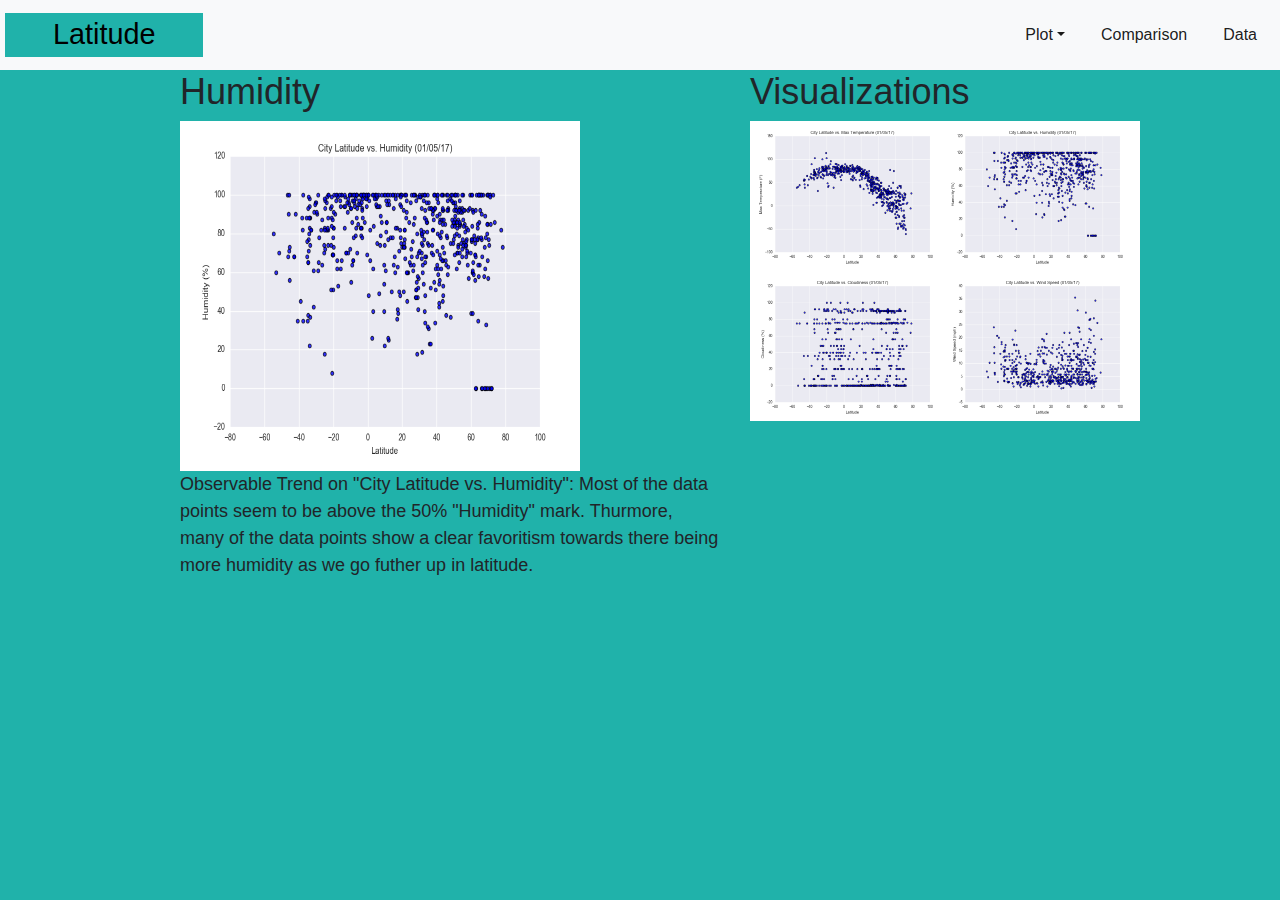
<file: Humidity.html>
<!DOCTYPE html>
<html lang="en-us">

<head>

  <meta charset="UTF-8">
  <title>Humidity</title>

  <link rel="stylesheet" href="https://stackpath.bootstrapcdn.com/bootstrap/4.3.1/css/bootstrap.min.css"
    integrity="sha384-ggOyR0iXCbMQv3Xipma34MD+dH/1fQ784/j6cY/iJTQUOhcWr7x9JvoRxT2MZw1T" crossorigin="anonymous">
  <link rel="stylesheet" href="style.css">
</head>

<body>
  <nav class="navbar navbar-expand-lg navbar-light bg-light navbar-fixed-top">
    <!-- <div class="container-fluid navbar-custom">
			<div class="row"> -->

    <a class="active navbar-brand brand_color" href="index.html">Latitude</a>
    <button class="navbar-toggler" type="button" data-toggle="collapse" data-target="#navbarSupportedContent"
      aria-controls="navbarSupportedContent" aria-expanded="false" aria-label="Toggle navigation">
      <span class="navbar-toggler-icon"></span>
    </button>

    <div class="collapse navbar-collapse" id="navbarSupportedContent">
      <ul class="navbar-nav ml-auto">
        <li class="nav-item dropdown">
          <a class="nav-link dropdown-toggle active" href="#" id="navbarDropdown" role="button" data-toggle="dropdown"
            aria-haspopup="true" aria-expanded="false">Plot</a>
          <ul class="dropdown-menu" aria-labelledby="navbarDropdown">
            <li><a class="dropdown-item" href="Max Temp.html">Max Temperature</a></li>
            <!-- <div class="dropdown-divider"></div> -->
            <li><a class="dropdown-item" href="Humidity.html">Humidity</a></li>
            <!-- <div class="dropdown-divider"></div> -->
            <li><a class="dropdown-item" href="Cloudiness.html">Cloudiness</a></li>
            <!-- <div class="dropdown-divider"></div> -->
            <li><a class="dropdown-item" href="Wind Speed.html">Wind Speed</a></li>
          </ul>
        </li>
        <li class="nav-item active">
          <a class="nav-link" href="Comparisons.html">Comparison</a>
        </li>
        <li class="nav-item active">
          <a class="nav-link" href="Data.html">Data</a>
        </li>
      </ul>
    </div>
    <!-- </div>
		</div> -->
  </nav>

  <div class="container">
    <div class="row">
      <div class="col-md-1"></div>
      <div class="col-md-6">
        <h1>Humidity</h1>
        <img src="Humidity.png" width="400" height="350">
        <p>Observable Trend on "City Latitude vs. Humidity": Most of the data points seem to be above the 50% "Humidity"
          mark. Thurmore, many of the data points show a clear favoritism towards there being more humidity as we go
          futher up in latitude.</p>
      </div>
      <div class="col-md-4 sidebar">
        <div class="row">
          <div class="col-md-12">
            <h1>Visualizations</h1>
          </div>
        </div>
        <div class="row">

          <div class="col-md-3">
            <a href="Max Temp.html"><img src="Max Temp.png" width="200px" height="150px"></a>
          </div>
          <div class="col-md-3"></div>

          <div class="col-md-3">
            <a href="Humidity.html"><img src="Humidity.png" width="200px" height="150px"></a>
          </div>
          <div class="col-md-3"></div>
        </div>
        <div class="row">

          <div class="col-md-3">
            <a href="Cloudiness.html"><img src="Cloudiness.png" width="200px" height="150px"></a>
          </div>
          <div class="col-md-3"></div>

          <div class="col-md-3">
            <a href="Wind Speed.html"><img src="Wind Speed.png" width="200px" height="150px"></a>
          </div>
          <div class="col-md-3"></div>
        </div>
      </div>
      <div class="col-md-1"></div>
    </div>
  </div>

  <script src="https://code.jquery.com/jquery-3.3.1.slim.min.js"
    integrity="sha384-q8i/X+965DzO0rT7abK41JStQIAqVgRVzpbzo5smXKp4YfRvH+8abtTE1Pi6jizo"
    crossorigin="anonymous"></script>
  <script src="https://cdnjs.cloudflare.com/ajax/libs/popper.js/1.14.7/umd/popper.min.js"
    integrity="sha384-UO2eT0CpHqdSJQ6hJty5KVphtPhzWj9WO1clHTMGa3JDZwrnQq4sF86dIHNDz0W1"
    crossorigin="anonymous"></script>
  <script src="https://stackpath.bootstrapcdn.com/bootstrap/4.3.1/js/bootstrap.min.js"
    integrity="sha384-JjSmVgyd0p3pXB1rRibZUAYoIIy6OrQ6VrjIEaFf/nJGzIxFDsf4x0xIM+B07jRM"
    crossorigin="anonymous"></script>

</body>

</html>
</file>
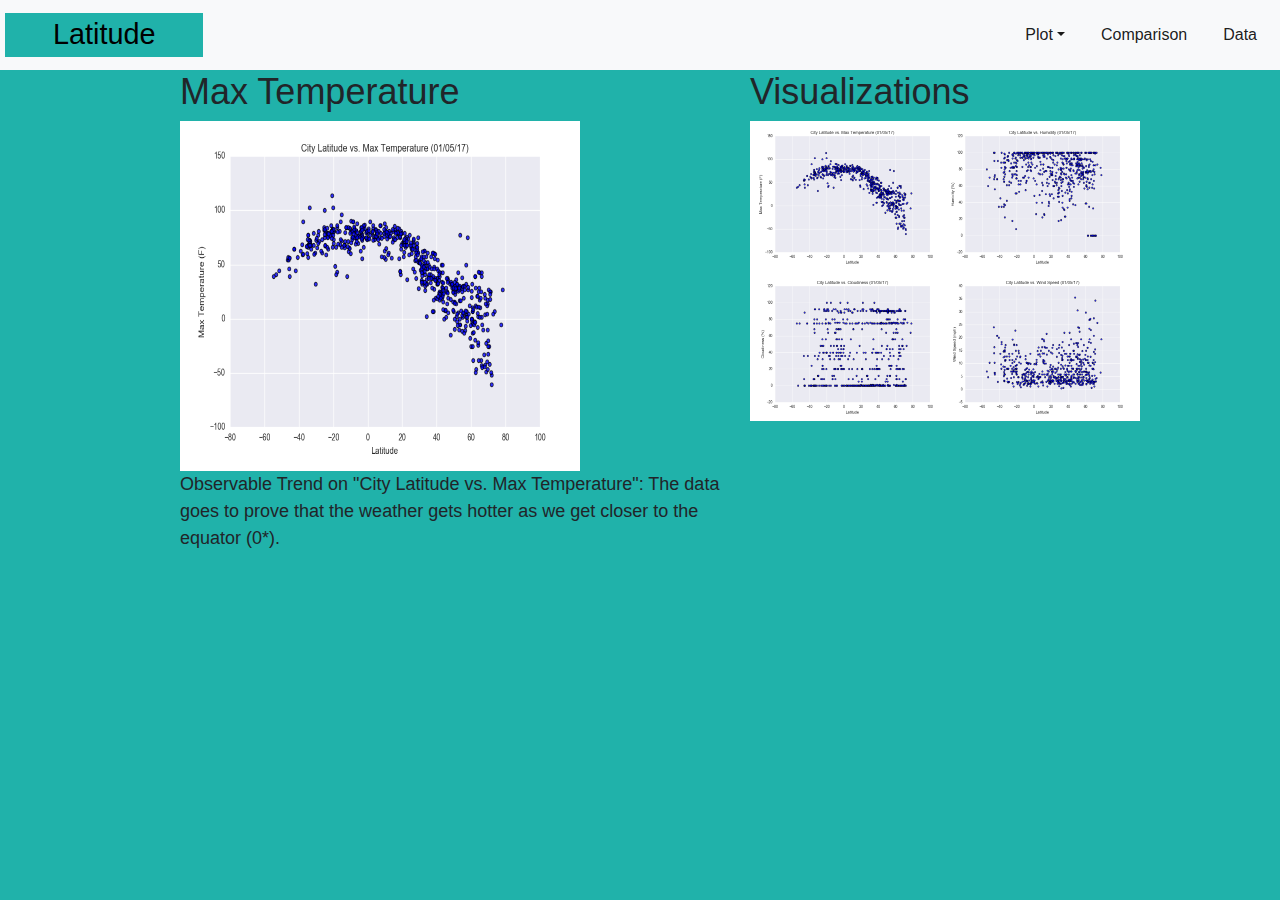
<file: Max Temp.html>
<!DOCTYPE html>
<html lang="en-us">

<head>

  <meta charset="UTF-8">
  <title>Max Temperature</title>

  <link rel="stylesheet" href="https://stackpath.bootstrapcdn.com/bootstrap/4.3.1/css/bootstrap.min.css"
    integrity="sha384-ggOyR0iXCbMQv3Xipma34MD+dH/1fQ784/j6cY/iJTQUOhcWr7x9JvoRxT2MZw1T" crossorigin="anonymous">
  <link rel="stylesheet" href="style.css">
</head>

<body>
  <nav class="navbar navbar-expand-lg navbar-light bg-light navbar-fixed-top">
    <!-- <div class="container-fluid navbar-custom">
			<div class="row"> -->

    <a class="active navbar-brand brand_color" href="index.html">Latitude</a>
    <button class="navbar-toggler" type="button" data-toggle="collapse" data-target="#navbarSupportedContent"
      aria-controls="navbarSupportedContent" aria-expanded="false" aria-label="Toggle navigation">
      <span class="navbar-toggler-icon"></span>
    </button>

    <div class="collapse navbar-collapse" id="navbarSupportedContent">
      <ul class="navbar-nav ml-auto">
        <li class="nav-item dropdown">
          <a class="nav-link dropdown-toggle active" href="#" id="navbarDropdown" role="button" data-toggle="dropdown"
            aria-haspopup="true" aria-expanded="false">Plot</a>
          <ul class="dropdown-menu" aria-labelledby="navbarDropdown">
            <li><a class="dropdown-item" href="Max Temp.html">Max Temperature</a></li>
            <!-- <div class="dropdown-divider"></div> -->
            <li><a class="dropdown-item" href="Humidity.html">Humidity</a></li>
            <!-- <div class="dropdown-divider"></div> -->
            <li><a class="dropdown-item" href="Cloudiness.html">Cloudiness</a></li>
            <!-- <div class="dropdown-divider"></div> -->
            <li><a class="dropdown-item" href="Wind Speed.html">Wind Speed</a></li>
          </ul>
        </li>
        <li class="nav-item active">
          <a class="nav-link" href="Comparisons.html">Comparison</a>
        </li>
        <li class="nav-item active">
          <a class="nav-link" href="Data.html">Data</a>
        </li>
      </ul>
    </div>
    <!-- </div>
		</div> -->
  </nav>

  <div class="container">
    <div class="row">
      <div class="col-md-1"></div>
      <div class="col-md-6">
        <h1>Max Temperature</h1>
        <img src="Max Temp.png" width="400" height="350">
        <p>Observable Trend on "City Latitude vs. Max Temperature": The data goes to prove that the weather gets hotter
          as we get closer to the equator (0*).</p>
      </div>
      <div class="col-md-4 sidebar">
        <div class="row">
          <div class="col-md-12">
            <h1>Visualizations</h1>
          </div>
        </div>
        <div class="row">

          <div class="col-md-3">
            <a href="Max Temp.html"><img src="Max Temp.png" width="200px" height="150px"></a>
          </div>
          <div class="col-md-3"></div>

          <div class="col-md-3">
            <a href="Humidity.html"><img src="Humidity.png" width="200px" height="150px"></a>
          </div>
          <div class="col-md-3"></div>
        </div>
        <div class="row">

          <div class="col-md-3">
            <a href="Cloudiness.html"><img src="Cloudiness.png" width="200px" height="150px"></a>
          </div>
          <div class="col-md-3"></div>

          <div class="col-md-3">
            <a href="Wind Speed.html"><img src="Wind Speed.png" width="200px" height="150px"></a>
          </div>
          <div class="col-md-3"></div>
        </div>
      </div>
      <div class="col-md-1"></div>
    </div>
  </div>

  <script src="https://code.jquery.com/jquery-3.3.1.slim.min.js"
    integrity="sha384-q8i/X+965DzO0rT7abK41JStQIAqVgRVzpbzo5smXKp4YfRvH+8abtTE1Pi6jizo"
    crossorigin="anonymous"></script>
  <script src="https://cdnjs.cloudflare.com/ajax/libs/popper.js/1.14.7/umd/popper.min.js"
    integrity="sha384-UO2eT0CpHqdSJQ6hJty5KVphtPhzWj9WO1clHTMGa3JDZwrnQq4sF86dIHNDz0W1"
    crossorigin="anonymous"></script>
  <script src="https://stackpath.bootstrapcdn.com/bootstrap/4.3.1/js/bootstrap.min.js"
    integrity="sha384-JjSmVgyd0p3pXB1rRibZUAYoIIy6OrQ6VrjIEaFf/nJGzIxFDsf4x0xIM+B07jRM"
    crossorigin="anonymous"></script>
</body>

</html>
</file>
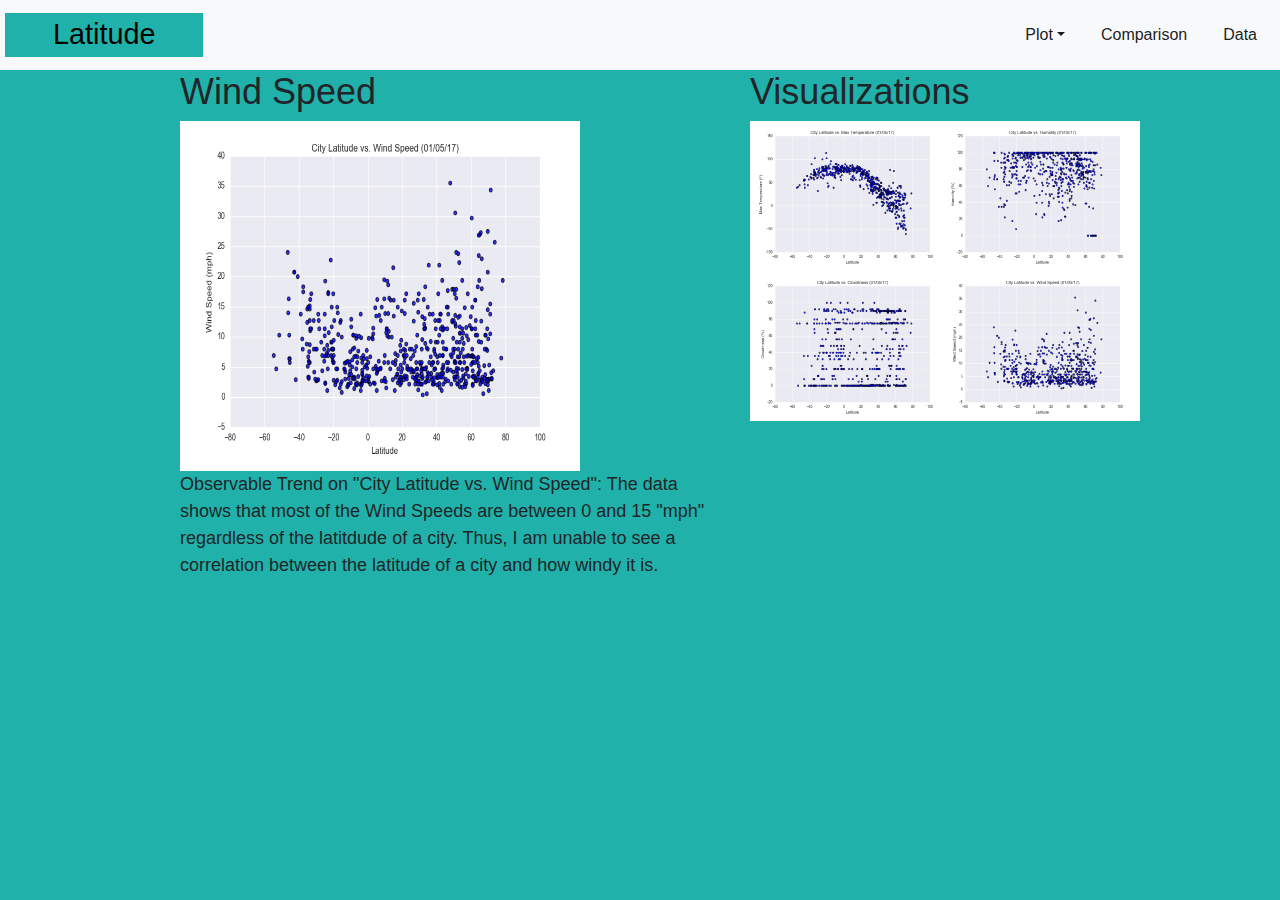
<file: Wind Speed.html>
<!DOCTYPE html>
<html lang="en-us">

<head>

	<meta charset="UTF-8">
	<title>Wind Speed</title>

	<link rel="stylesheet" href="https://stackpath.bootstrapcdn.com/bootstrap/4.3.1/css/bootstrap.min.css"
		integrity="sha384-ggOyR0iXCbMQv3Xipma34MD+dH/1fQ784/j6cY/iJTQUOhcWr7x9JvoRxT2MZw1T" crossorigin="anonymous">
	<link rel="stylesheet" href="style.css">
</head>

<body>
	<nav class="navbar navbar-expand-lg navbar-light bg-light navbar-fixed-top">
		<!-- <div class="container-fluid navbar-custom">
			<div class="row"> -->

		<a class="active navbar-brand brand_color" href="index.html">Latitude</a>
		<button class="navbar-toggler" type="button" data-toggle="collapse" data-target="#navbarSupportedContent"
			aria-controls="navbarSupportedContent" aria-expanded="false" aria-label="Toggle navigation">
			<span class="navbar-toggler-icon"></span>
		</button>

		<div class="collapse navbar-collapse" id="navbarSupportedContent">
			<ul class="navbar-nav ml-auto">
				<li class="nav-item dropdown">
					<a class="nav-link dropdown-toggle active" href="#" id="navbarDropdown" role="button"
						data-toggle="dropdown" aria-haspopup="true" aria-expanded="false">Plot</a>
					<ul class="dropdown-menu" aria-labelledby="navbarDropdown">
						<li><a class="dropdown-item" href="Max Temp.html">Max Temperature</a></li>
						<!-- <div class="dropdown-divider"></div> -->
						<li><a class="dropdown-item" href="Humidity.html">Humidity</a></li>
						<!-- <div class="dropdown-divider"></div> -->
						<li><a class="dropdown-item" href="Cloudiness.html">Cloudiness</a></li>
						<!-- <div class="dropdown-divider"></div> -->
						<li><a class="dropdown-item" href="Wind Speed.html">Wind Speed</a></li>
					</ul>
				</li>
				<li class="nav-item active">
					<a class="nav-link" href="Comparisons.html">Comparison</a>
				</li>
				<li class="nav-item active">
					<a class="nav-link" href="Data.html">Data</a>
				</li>
			</ul>
		</div>
		<!-- </div>
		</div> -->
	</nav>
              
              <div class="container">
                  <div class="row">
                   <div class="col-md-1"></div>  
                     <div class="col-md-6">
                    <h1>Wind Speed</h1>
                      <img src="Wind Speed.png" width="400" height="350">
                      <p>Observable Trend on "City Latitude vs. Wind Speed": The data shows that most of the Wind Speeds are between 0 and 15 "mph" regardless of the latitdude of a city. Thus, I am unable to see a correlation between the latitude of a city and how windy it is.</p>
                   </div>    
                     <div class="col-md-4 sidebar">
                      <div class="row">
                        <div class="col-md-12">
                          <h1>Visualizations</h1>
                        </div>
                      </div>
                     <div class="row">
              
                        <div class="col-md-3">    
                             <a href="Max Temp.html"><img src="Max Temp.png" width="200px" height="150px"></a>
                        </div>
                        <div class="col-md-3"></div>
                      
                        <div class="col-md-3">  
                             <a href="Humidity.html"><img src="Humidity.png" width="200px" height="150px"></a>
                        </div>
                        <div class="col-md-3"></div>  
                     </div>   
                     <div class ="row"> 
                        
                        <div class="col-md-3">  
                          <a href="Cloudiness.html"><img src="Cloudiness.png" width="200px" height="150px"></a>
                        </div>
                        <div class="col-md-3"></div>
                        
                        <div class="col-md-3">     
                          <a href="Wind Speed.html"><img src="Wind Speed.png" width="200px" height="150px"></a>
                        </div>
                        <div class="col-md-3"></div>
                      </div>    
                   </div>         
                  <div class="col-md-1"></div>
                </div>      
              </div>	 
              
              
              <script src="https://code.jquery.com/jquery-3.3.1.slim.min.js" integrity="sha384-q8i/X+965DzO0rT7abK41JStQIAqVgRVzpbzo5smXKp4YfRvH+8abtTE1Pi6jizo" crossorigin="anonymous"></script>
              <script src="https://cdnjs.cloudflare.com/ajax/libs/popper.js/1.14.7/umd/popper.min.js" integrity="sha384-UO2eT0CpHqdSJQ6hJty5KVphtPhzWj9WO1clHTMGa3JDZwrnQq4sF86dIHNDz0W1" crossorigin="anonymous"></script>
              <script src="https://stackpath.bootstrapcdn.com/bootstrap/4.3.1/js/bootstrap.min.js" integrity="sha384-JjSmVgyd0p3pXB1rRibZUAYoIIy6OrQ6VrjIEaFf/nJGzIxFDsf4x0xIM+B07jRM" crossorigin="anonymous"></script>
              </body>	

</html>
</file>
<file: style.css>
.navbar-brand {
    background-color: lightseagreen;
    padding: 0 3rem 0 3rem;
}

.brand_color {
	color: black !important;
	font-size: 1.8em;
}



body {
    background:  lightseagreen;
  }
  
  .skyblue {
    background: rgb(38, 77, 90);
  }
  
  .box{
    padding: 10px;
    background: rgb(255, 255, 255);
    margin-top:50px;
    margin-left:5px;
    margin-right:5px;
    margin-bottom:20px;
    align-content: center;
  }
  
  .navbar {
    margin-right: 0px;
    margin-left: 0px;
    padding: 5px;
    background: rgb(255, 255, 255);
  }
  
  .navbar li {
    display: d-block;
    padding: 10px;
    margin-right: 0px;
    margin-left: 0px;
    cursor: pointer ;
  }
  h1 {
    font-size: 36px;
  }
  h2 {
    font-size: 22px;
  }
  
  p{
      font-size: 18px;
  }
  
 
  
  .latitude {
    color: white;
    font-family: verdana;
    font-size: 45px;
    background-color: rgb(25, 103, 155);
    border: 1px solid rgb(22, 99, 150);
      padding: 15px;

    
  }

  @media (max-width: 500px) {
    .navbar li {
      padding: 10px;
    }
    .box {
      margin-right: 22px;
      margin-left: 22px;
    }
    .navbar ul {
      visibility: hidden;
    }
    #nav-select {
      visibility: visible;
    }
  }
  
  .col-1 {width: 8%;}
  .col-2 {width: 17%;}
  .col-3 {width: 24%;}
  .col-4 {width: 32%;}
  .col-5 {width: 40%;}
  .col-6 {width: 50%;}
  .col-7 {width: 60%;}
  .col-8 {width: 65%;}
  .col-9 {width: 75%;}
  .col-10 {width: 82%;}
  .col-11 {width: 92%;}
  .col-12 {width: 100%;}
  
  @media only screen and (max-width: 768px) {

      [class*="col-"] {
          width: 100%;
      }
  }
</file>
